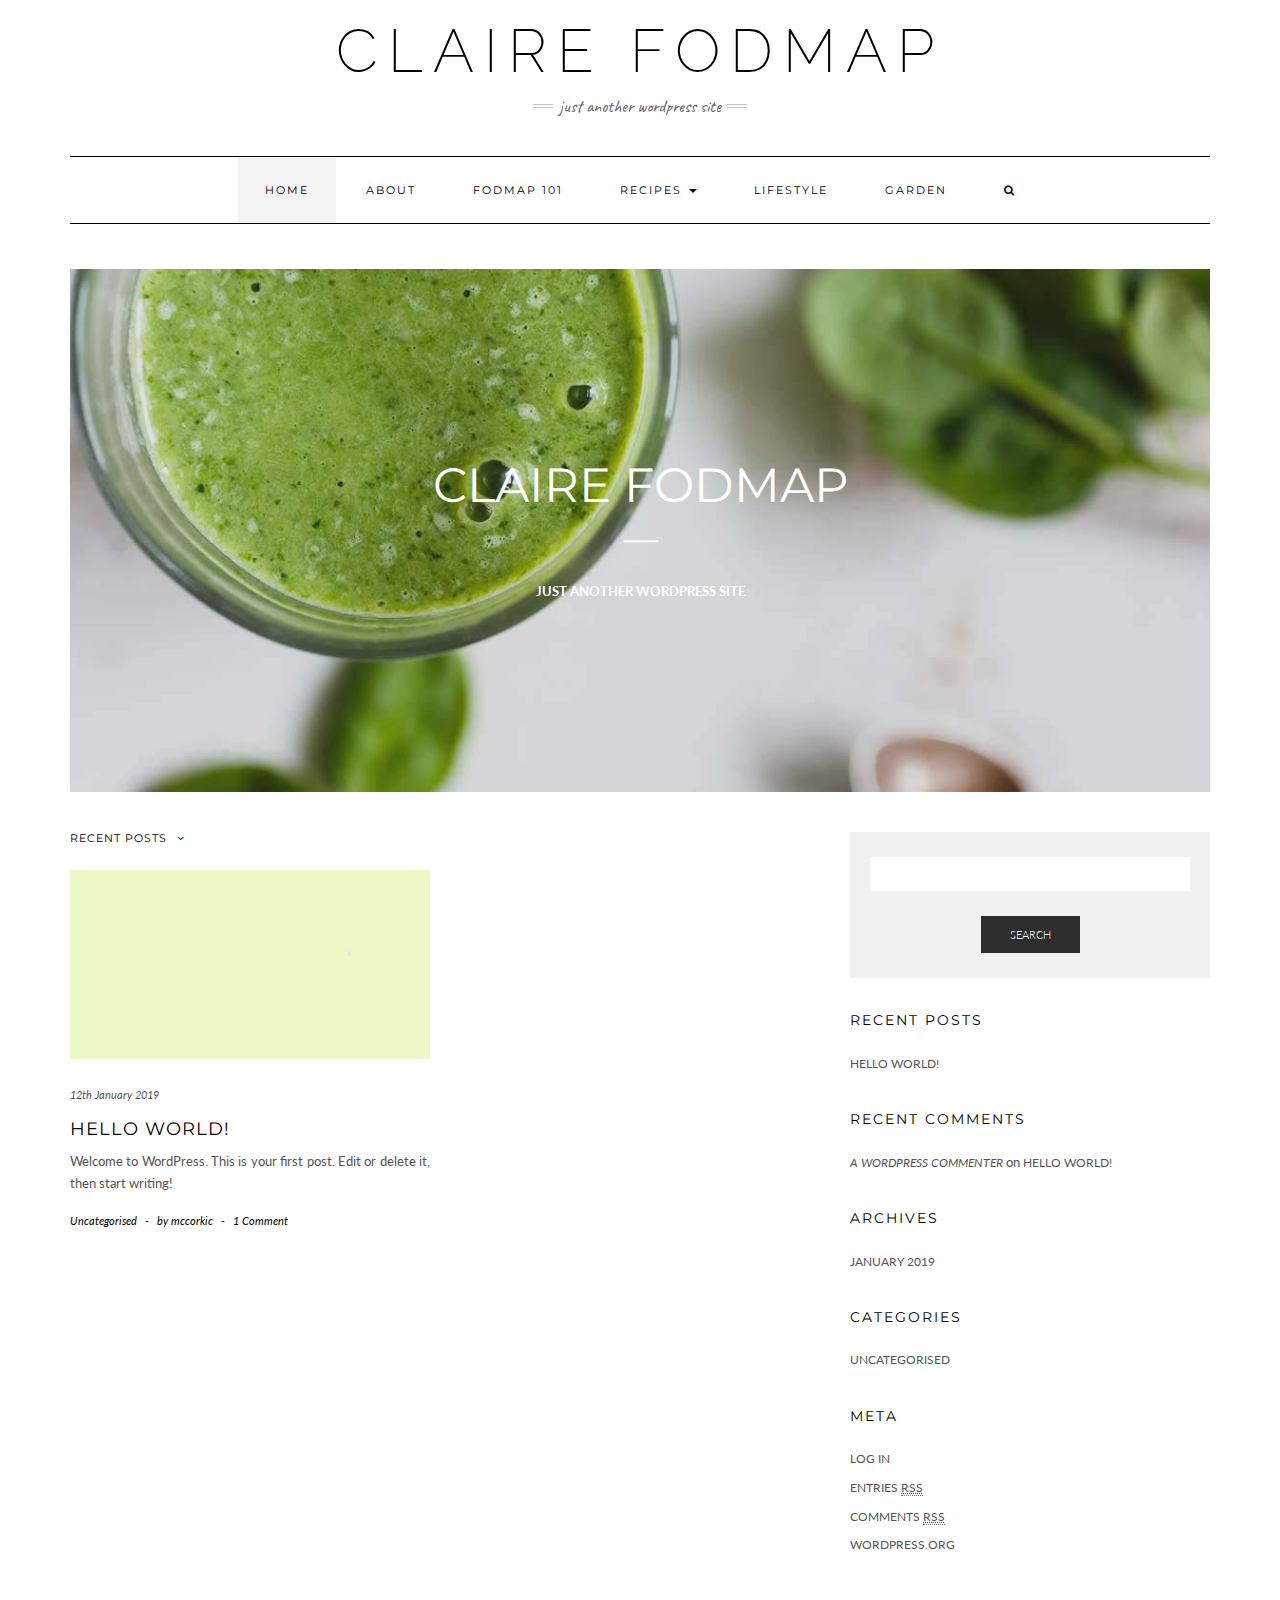
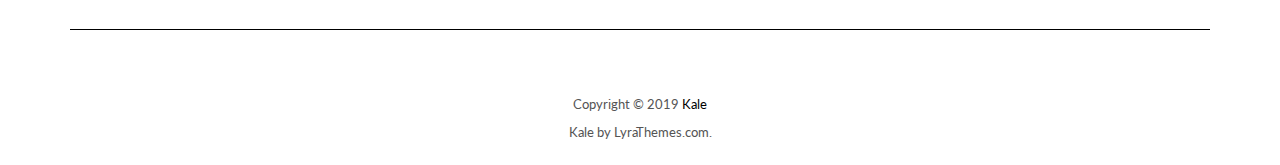
<file: index.html>
<!DOCTYPE html>
<html lang="en-GB"><head><meta charset="UTF-8"><meta http-equiv="X-UA-Compatible" content="IE=edge"><meta name="viewport" content="width=device-width, initial-scale=1"><title>Claire FODMAP &ndash; Just another WordPress site</title><link rel="dns-prefetch" href="//fonts.googleapis.com"><link rel="dns-prefetch" href="//s.w.org"><link href="https://fonts.gstatic.com" crossorigin rel="preconnect"><link rel="stylesheet" id="wp-block-library-css" href="wp-includes/css/dist/block-library/style.min.css" type="text/css" media="all"><link rel="stylesheet" id="kale-fonts-css" href="https://fonts.googleapis.com/css?family=Montserrat%3A400%2C700%7CLato%3A400%2C700%2C300%2C300italic%2C400italic%2C700italic%7CRaleway%3A200%7CCaveat&amp;subset=latin%2Clatin-ext" type="text/css" media="all"><link rel="stylesheet" id="bootstrap-css" href="wp-content/themes/kale/assets/css/bootstrap.min.css" type="text/css" media="all"><link rel="stylesheet" id="bootstrap-select-css" href="wp-content/themes/kale/assets/css/bootstrap-select.min.css" type="text/css" media="all"><link rel="stylesheet" id="smartmenus-bootstrap-css" href="wp-content/themes/kale/assets/css/jquery.smartmenus.bootstrap.css" type="text/css" media="all"><link rel="stylesheet" id="font-awesome-css" href="wp-content/themes/kale/assets/css/font-awesome.min.css" type="text/css" media="all"><link rel="stylesheet" id="owl-carousel-css" href="wp-content/themes/kale/assets/css/owl.carousel.css" type="text/css" media="all"><link rel="stylesheet" id="kale-style-css" href="wp-content/themes/kale/style.css" type="text/css" media="all"><link rel="stylesheet" id="recent-posts-widget-with-thumbnails-public-style-css" href="wp-content/plugins/recent-posts-widget-with-thumbnails/public.css" type="text/css" media="all"><script type="text/javascript" src="wp-includes/js/jquery/jquery.js"></script><script type="text/javascript" src="wp-includes/js/jquery/jquery-migrate.min.js"></script><style type="text/css">.recentcomments a{display:inline !important;padding:0 !important;margin:0 !important;}</style></head><body class="home blog">

<div class="main-wrapper">
    <div class="container">
        
        
        <div class="header">
        
                        
            <div class="header-row-1">
                <div class="row">
				
					
                    <div class="col-sm-6 header-row-1-left">
					                    </div>
					
					
                    
					<div class="col-sm-6 header-row-1-right">
										</div>
					
					
                </div>
            </div>
			<div class="header-row-1-toggle"><i class="fa fa-angle-down"></i></div>
            
                        
            
            <div class="header-row-2">
                <div class="logo">
                    					
												<h1 class="header-logo-text"><a href="">Claire FODMAP</a></h1>
											
                                    </div>
                                <div class="tagline"><p>Just another WordPress site</p></div>
                            </div>
            
            
            
            
            <div class="header-row-3">
                <nav class="navbar navbar-default"><div class="navbar-header">
                        <button type="button" class="navbar-toggle collapsed" data-toggle="collapse" data-target=".header-row-3 .navbar-collapse" aria-expanded="false">
                        <span class="sr-only">Toggle Navigation</span>
                        <span class="icon-bar"></span>
                        <span class="icon-bar"></span>
                        <span class="icon-bar"></span>
                        </button>
                    </div>
                    
                    <div class="navbar-collapse collapse"><ul id="menu-recipes" class="nav navbar-nav"><li id="menu-item-46" class="menu-item menu-item-type-custom menu-item-object-custom current-menu-item current_page_item menu-item-home menu-item-46 active"><a href="">Home</a></li>
<li id="menu-item-23" class="menu-item menu-item-type-post_type menu-item-object-page menu-item-23"><a href="about/index.html">About</a></li>
<li id="menu-item-28" class="menu-item menu-item-type-post_type menu-item-object-page menu-item-28"><a href="fodmap-101/index.html">FODMAP 101</a></li>
<li id="menu-item-25" class="menu-item menu-item-type-post_type menu-item-object-page menu-item-has-children menu-item-25 dropdown"><a href="#" data-toggle="dropdown" class="dropdown-toggle" aria-haspopup="true">Recipes <span class="caret"></span></a>
<ul role="menu" class=" dropdown-menu"><li id="menu-item-40" class="menu-item menu-item-type-post_type menu-item-object-page menu-item-40"><a href="breakfast/index.html">Breakfast</a></li>
	<li id="menu-item-41" class="menu-item menu-item-type-post_type menu-item-object-page menu-item-41"><a href="lunch/index.html">Lunch</a></li>
	<li id="menu-item-42" class="menu-item menu-item-type-post_type menu-item-object-page menu-item-42"><a href="dinner/index.html">Dinner</a></li>
	<li id="menu-item-43" class="menu-item menu-item-type-post_type menu-item-object-page menu-item-43"><a href="dessert/index.html">Dessert</a></li>
	<li id="menu-item-44" class="menu-item menu-item-type-post_type menu-item-object-page menu-item-44"><a href="baking/index.html">Baking</a></li>
</ul></li>
<li id="menu-item-26" class="menu-item menu-item-type-post_type menu-item-object-page menu-item-26"><a href="lifestyle/index.html">Lifestyle</a></li>
<li id="menu-item-27" class="menu-item menu-item-type-post_type menu-item-object-page menu-item-27"><a href="garden/index.html">Garden</a></li>
<li class="search">
        <a href="javascript:;" id="toggle-main_search" data-toggle="dropdown"><i class="fa fa-search"></i></a>
        <div class="dropdown-menu main_search">
            <form name="main_search" method="get" action="http://example.com/">
                <input type="text" name="s" class="form-control" placeholder="Type here"></form>
        </div>
    </li></ul></div>                    
                </nav></div>
            
            
            
        </div>
        
        



    <div class="frontpage-banner">
        
                    <img src="wp-content/themes/kale/sample/images/header.jpg" alt="Claire FODMAP"><div class="caption">
                                <h2><a href="#">Claire FODMAP</a></h2>
                                                                <p class="read-more">Just another WordPress site</p>
                            </div>
                
    </div>

        

<div class="blog-feed">

<div class="row two-columns">
    

<div class="main-column  col-md-8 ">
    
    <div class="blog-feed">
        <h2>Recent Posts</h2>
        
        <div class="blog-feed-posts">
        
        <div class="row" data-fluid=".entry-title"><div class="col-md-6"><div id="post-1" class="entry entry-small post-1 post type-post status-publish format-standard hentry category-uncategorised">
    
    <div class="entry-content">
        
        <div class="entry-thumb">
                        <a href="2019/01/12/hello-world/index.html"><img src="wp-content/themes/kale/sample/images/thumb4.jpg" alt="Hello world!" class="img-responsive"></a>
                    </div>
        
                <div class="entry-date date updated"><a href="2019/01/12/hello-world/index.html">12th January 2019</a></div>
                
                <h3 class="entry-title"><a href="2019/01/12/hello-world/index.html" title="Hello world!">Hello world!</a></h3>
                
                <div class="entry-summary"><p>Welcome to WordPress. This is your first post. Edit or delete it, then start writing!</p>
</div>
                
                <div class="entry-meta">
            <div class="entry-category"><a href="category/uncategorised/index.html" rel="category tag">Uncategorised</a></div><span class="sep"> - </span><div class="entry-author">by <span class="vcard author"><span class="fn">mccorkic</span></span></div><span class="sep"> - </span><div class="entry-comments"><a href="2019/01/12/hello-world/#comments">1 Comment</a></div>        </div>
                
    </div>
</div></div></div>        
        </div>
            </div>
    
</div>
    
<div class="sidebar sidebar-column  col-md-4 "> 
    <div class="sidebar-default sidebar-block sidebar-no-borders"><div id="search-2" class="default-widget widget widget_search"><form role="search" method="get" class="search-form" action="http://example.com/">
    <div class="form-group">
    	<input type="search" class="search-field form-control" value="" name="s"></div>
    <div class="form-actions">
    	<button type="submit" class="btn btn-default">Search</button>
    </div>
</form>

<span class="search-trigger"><i class="fa fa-search"></i></span>
</div>		<div id="recent-posts-2" class="default-widget widget widget_recent_entries">		<h3 class="widget-title"><span>Recent Posts</span></h3>		<ul><li>
					<a href="2019/01/12/hello-world/index.html">Hello world!</a>
									</li>
					</ul></div><div id="recent-comments-2" class="default-widget widget widget_recent_comments"><h3 class="widget-title"><span>Recent Comments</span></h3><ul id="recentcomments"><li class="recentcomments"><span class="comment-author-link"><a href="https://wordpress.org/" rel="external nofollow" class="url">A WordPress Commenter</a></span> on <a href="2019/01/12/hello-world/#comment-1">Hello world!</a></li></ul></div><div id="archives-2" class="default-widget widget widget_archive"><h3 class="widget-title"><span>Archives</span></h3>		<ul><li><a href="2019/01/index.html">January 2019</a></li>
		</ul></div><div id="categories-2" class="default-widget widget widget_categories"><h3 class="widget-title"><span>Categories</span></h3>		<ul><li class="cat-item cat-item-1"><a href="category/uncategorised/index.html">Uncategorised</a>
</li>
		</ul></div><div id="meta-2" class="default-widget widget widget_meta"><h3 class="widget-title"><span>Meta</span></h3>			<ul><li><a href="wp-login.php">Log in</a></li>
			<li><a href="feed/index.html">Entries <abbr title="Really Simple Syndication">RSS</abbr></a></li>
			<li><a href="comments/feed/index.html">Comments <abbr title="Really Simple Syndication">RSS</abbr></a></li>
			<li><a href="https://wordpress.org/" title="Powered by WordPress, state-of-the-art semantic personal publishing platform.">WordPress.org</a></li>			</ul></div></div></div>
</div>

<hr></div>


        
        


        
        
        <div class="footer">
            
                        
                                    <div class="footer-copyright">Copyright &copy; 2019 <a href="https://www.lyrathemes.com/kale/">Kale</a></div>
                        
            <div class="footer-copyright">
                <ul class="credit"><li><a href="https://www.lyrathemes.com/kale/">Kale</a> by LyraThemes.com.</li>
                </ul></div>
            
        </div>
        
        
    </div>
</div>

<script type="text/javascript" src="wp-content/themes/kale/assets/js/bootstrap.min.js"></script><script type="text/javascript" src="wp-content/themes/kale/assets/js/bootstrap-select.min.js"></script><script type="text/javascript" src="wp-content/themes/kale/assets/js/jquery.smartmenus.js"></script><script type="text/javascript" src="wp-content/themes/kale/assets/js/jquery.smartmenus.bootstrap.js"></script><script type="text/javascript" src="wp-content/themes/kale/assets/js/owl.carousel.min.js"></script><script type="text/javascript" src="wp-content/themes/kale/assets/js/kale.js"></script></body></html>
</file>
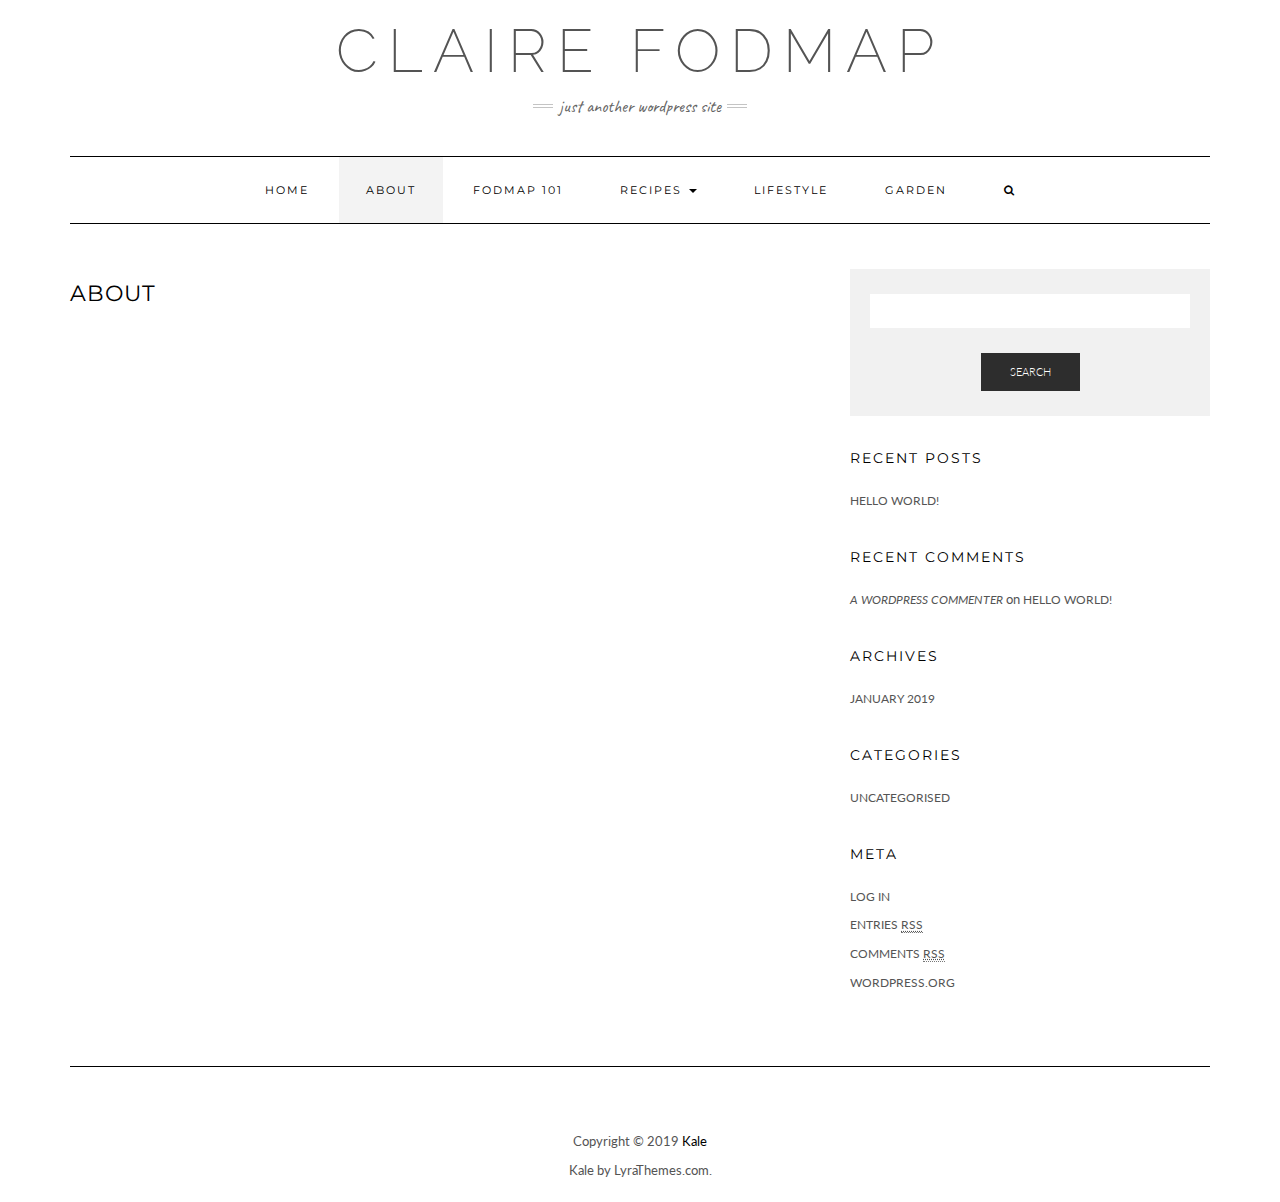
<file: about/index.html>
<!DOCTYPE html>
<html lang="en-GB"><head><meta charset="UTF-8"><meta http-equiv="X-UA-Compatible" content="IE=edge"><meta name="viewport" content="width=device-width, initial-scale=1"><title>About &ndash; Claire FODMAP</title><link rel="dns-prefetch" href="//fonts.googleapis.com"><link rel="dns-prefetch" href="//s.w.org"><link href="https://fonts.gstatic.com" crossorigin rel="preconnect"><link rel="stylesheet" id="wp-block-library-css" href="../wp-includes/css/dist/block-library/style.min.css" type="text/css" media="all"><link rel="stylesheet" id="kale-fonts-css" href="https://fonts.googleapis.com/css?family=Montserrat%3A400%2C700%7CLato%3A400%2C700%2C300%2C300italic%2C400italic%2C700italic%7CRaleway%3A200%7CCaveat&amp;subset=latin%2Clatin-ext" type="text/css" media="all"><link rel="stylesheet" id="bootstrap-css" href="../wp-content/themes/kale/assets/css/bootstrap.min.css" type="text/css" media="all"><link rel="stylesheet" id="bootstrap-select-css" href="../wp-content/themes/kale/assets/css/bootstrap-select.min.css" type="text/css" media="all"><link rel="stylesheet" id="smartmenus-bootstrap-css" href="../wp-content/themes/kale/assets/css/jquery.smartmenus.bootstrap.css" type="text/css" media="all"><link rel="stylesheet" id="font-awesome-css" href="../wp-content/themes/kale/assets/css/font-awesome.min.css" type="text/css" media="all"><link rel="stylesheet" id="owl-carousel-css" href="../wp-content/themes/kale/assets/css/owl.carousel.css" type="text/css" media="all"><link rel="stylesheet" id="kale-style-css" href="../wp-content/themes/kale/style.css" type="text/css" media="all"><link rel="stylesheet" id="recent-posts-widget-with-thumbnails-public-style-css" href="../wp-content/plugins/recent-posts-widget-with-thumbnails/public.css" type="text/css" media="all"><script type="text/javascript" src="../wp-includes/js/jquery/jquery.js"></script><script type="text/javascript" src="../wp-includes/js/jquery/jquery-migrate.min.js"></script><style type="text/css">.recentcomments a{display:inline !important;padding:0 !important;margin:0 !important;}</style></head><body class="page-template-default page page-id-10">

<div class="main-wrapper">
    <div class="container">
        
        
        <div class="header">
        
                        
            <div class="header-row-1">
                <div class="row">
				
					
                    <div class="col-sm-6 header-row-1-left">
					                    </div>
					
					
                    
					<div class="col-sm-6 header-row-1-right">
										</div>
					
					
                </div>
            </div>
			<div class="header-row-1-toggle"><i class="fa fa-angle-down"></i></div>
            
                        
            
            <div class="header-row-2">
                <div class="logo">
                    					
												<div class="header-logo-text"><a href="../index.html">Claire FODMAP</a></div>
											
                                    </div>
                                <div class="tagline"><p>Just another WordPress site</p></div>
                            </div>
            
            
            
            
            <div class="header-row-3">
                <nav class="navbar navbar-default"><div class="navbar-header">
                        <button type="button" class="navbar-toggle collapsed" data-toggle="collapse" data-target=".header-row-3 .navbar-collapse" aria-expanded="false">
                        <span class="sr-only">Toggle Navigation</span>
                        <span class="icon-bar"></span>
                        <span class="icon-bar"></span>
                        <span class="icon-bar"></span>
                        </button>
                    </div>
                    
                    <div class="navbar-collapse collapse"><ul id="menu-recipes" class="nav navbar-nav"><li id="menu-item-46" class="menu-item menu-item-type-custom menu-item-object-custom menu-item-home menu-item-46"><a href="../index.html">Home</a></li>
<li id="menu-item-23" class="menu-item menu-item-type-post_type menu-item-object-page current-menu-item page_item page-item-10 current_page_item menu-item-23 active"><a href="../about/index.html">About</a></li>
<li id="menu-item-28" class="menu-item menu-item-type-post_type menu-item-object-page menu-item-28"><a href="../fodmap-101/index.html">FODMAP 101</a></li>
<li id="menu-item-25" class="menu-item menu-item-type-post_type menu-item-object-page menu-item-has-children menu-item-25 dropdown"><a href="#" data-toggle="dropdown" class="dropdown-toggle" aria-haspopup="true">Recipes <span class="caret"></span></a>
<ul role="menu" class=" dropdown-menu"><li id="menu-item-40" class="menu-item menu-item-type-post_type menu-item-object-page menu-item-40"><a href="../breakfast/index.html">Breakfast</a></li>
	<li id="menu-item-41" class="menu-item menu-item-type-post_type menu-item-object-page menu-item-41"><a href="../lunch/index.html">Lunch</a></li>
	<li id="menu-item-42" class="menu-item menu-item-type-post_type menu-item-object-page menu-item-42"><a href="../dinner/index.html">Dinner</a></li>
	<li id="menu-item-43" class="menu-item menu-item-type-post_type menu-item-object-page menu-item-43"><a href="../dessert/index.html">Dessert</a></li>
	<li id="menu-item-44" class="menu-item menu-item-type-post_type menu-item-object-page menu-item-44"><a href="../baking/index.html">Baking</a></li>
</ul></li>
<li id="menu-item-26" class="menu-item menu-item-type-post_type menu-item-object-page menu-item-26"><a href="../lifestyle/index.html">Lifestyle</a></li>
<li id="menu-item-27" class="menu-item menu-item-type-post_type menu-item-object-page menu-item-27"><a href="../garden/index.html">Garden</a></li>
<li class="search">
        <a href="javascript:;" id="toggle-main_search" data-toggle="dropdown"><i class="fa fa-search"></i></a>
        <div class="dropdown-menu main_search">
            <form name="main_search" method="get" action="http://example.com/">
                <input type="text" name="s" class="form-control" placeholder="Type here"></form>
        </div>
    </li></ul></div>                    
                </nav></div>
            
            
            
        </div>
        
        
        




<div class="row two-columns">
    
        <div class="main-column  col-md-8 ">
            
        
        <div id="page-10" class="entry entry-page post-10 page type-page status-publish">
        
                        
            
                                                <h1 class="entry-title">About</h1>
                                    
            <div class="page-content"></div>
            
        </div>
        
        
        
          
          
        
    </div>
    

    
<div class="sidebar sidebar-column  col-md-4 "> 
    <div class="sidebar-default sidebar-block sidebar-no-borders"><div id="search-2" class="default-widget widget widget_search"><form role="search" method="get" class="search-form" action="http://example.com/">
    <div class="form-group">
    	<input type="search" class="search-field form-control" value="" name="s"></div>
    <div class="form-actions">
    	<button type="submit" class="btn btn-default">Search</button>
    </div>
</form>

<span class="search-trigger"><i class="fa fa-search"></i></span>
</div>		<div id="recent-posts-2" class="default-widget widget widget_recent_entries">		<h3 class="widget-title"><span>Recent Posts</span></h3>		<ul><li>
					<a href="../2019/01/12/hello-world/index.html">Hello world!</a>
									</li>
					</ul></div><div id="recent-comments-2" class="default-widget widget widget_recent_comments"><h3 class="widget-title"><span>Recent Comments</span></h3><ul id="recentcomments"><li class="recentcomments"><span class="comment-author-link"><a href="https://wordpress.org/" rel="external nofollow" class="url">A WordPress Commenter</a></span> on <a href="../2019/01/12/hello-world/#comment-1">Hello world!</a></li></ul></div><div id="archives-2" class="default-widget widget widget_archive"><h3 class="widget-title"><span>Archives</span></h3>		<ul><li><a href="../2019/01/index.html">January 2019</a></li>
		</ul></div><div id="categories-2" class="default-widget widget widget_categories"><h3 class="widget-title"><span>Categories</span></h3>		<ul><li class="cat-item cat-item-1"><a href="../category/uncategorised/index.html">Uncategorised</a>
</li>
		</ul></div><div id="meta-2" class="default-widget widget widget_meta"><h3 class="widget-title"><span>Meta</span></h3>			<ul><li><a href="../wp-login.php">Log in</a></li>
			<li><a href="../feed/index.html">Entries <abbr title="Really Simple Syndication">RSS</abbr></a></li>
			<li><a href="../comments/feed/index.html">Comments <abbr title="Really Simple Syndication">RSS</abbr></a></li>
			<li><a href="https://wordpress.org/" title="Powered by WordPress, state-of-the-art semantic personal publishing platform.">WordPress.org</a></li>			</ul></div></div></div>

</div>


<hr><div class="footer">
            
                        
                                    <div class="footer-copyright">Copyright &copy; 2019 <a href="https://www.lyrathemes.com/kale/">Kale</a></div>
                        
            <div class="footer-copyright">
                <ul class="credit"><li><a href="https://www.lyrathemes.com/kale/">Kale</a> by LyraThemes.com.</li>
                </ul></div>
            
        </div>
        
        
    </div>
</div>

<script type="text/javascript" src="../wp-content/themes/kale/assets/js/bootstrap.min.js"></script><script type="text/javascript" src="../wp-content/themes/kale/assets/js/bootstrap-select.min.js"></script><script type="text/javascript" src="../wp-content/themes/kale/assets/js/jquery.smartmenus.js"></script><script type="text/javascript" src="../wp-content/themes/kale/assets/js/jquery.smartmenus.bootstrap.js"></script><script type="text/javascript" src="../wp-content/themes/kale/assets/js/owl.carousel.min.js"></script><script type="text/javascript" src="../wp-content/themes/kale/assets/js/kale.js"></script></body></html>
</file>
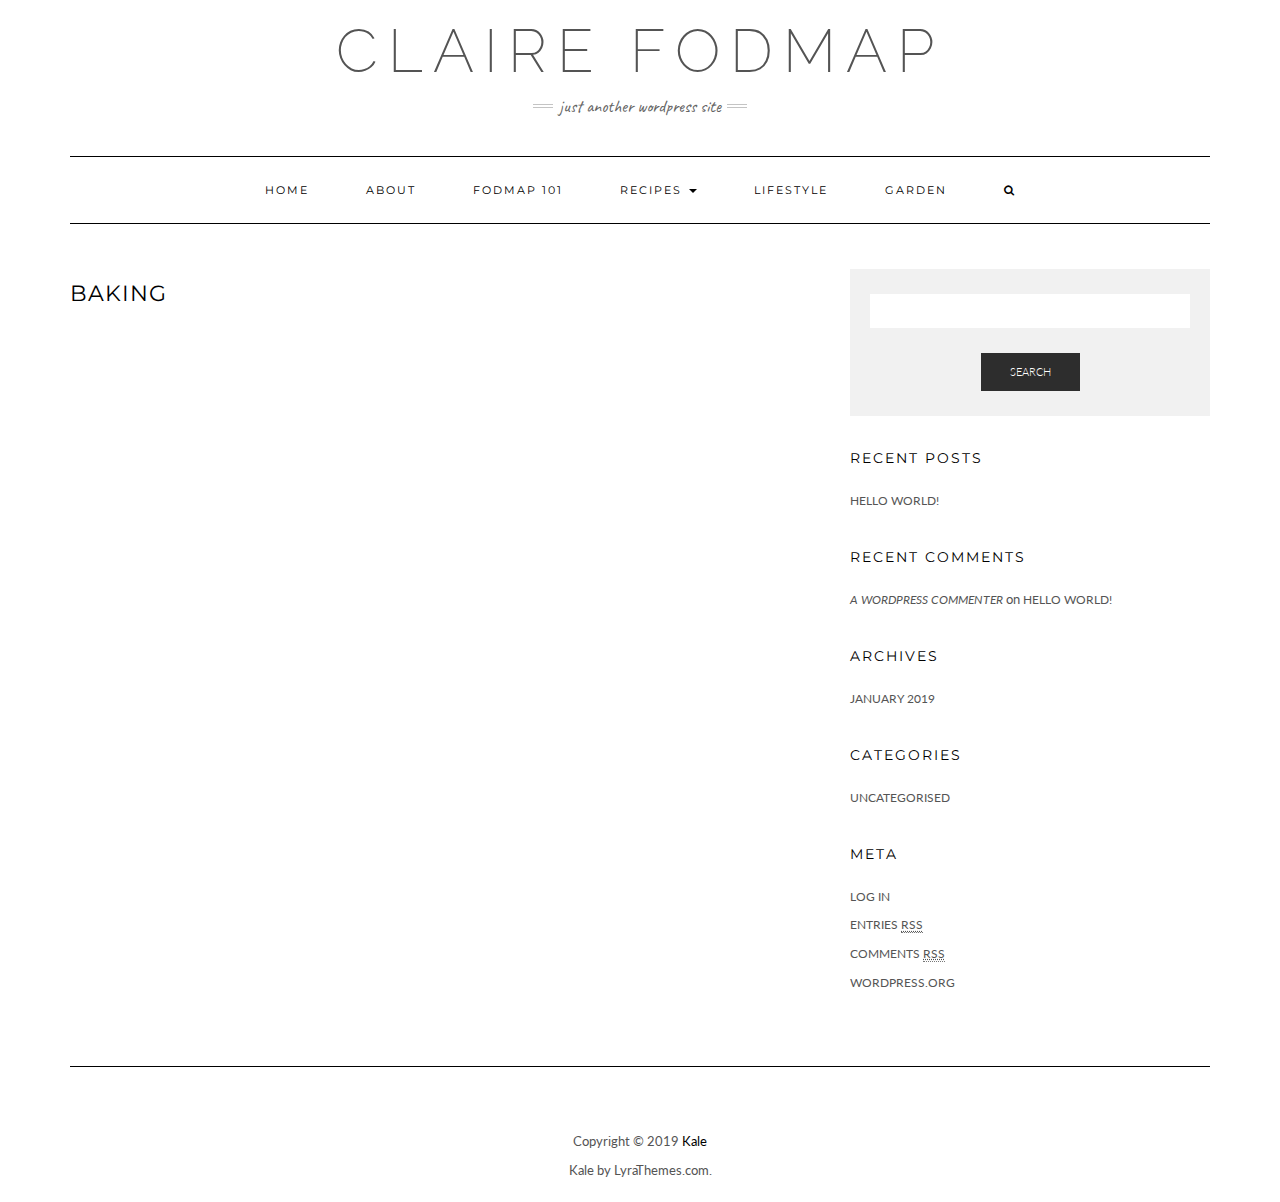
<file: baking/index.html>
<!DOCTYPE html>
<html lang="en-GB"><head><meta charset="UTF-8"><meta http-equiv="X-UA-Compatible" content="IE=edge"><meta name="viewport" content="width=device-width, initial-scale=1"><title>Baking &ndash; Claire FODMAP</title><link rel="dns-prefetch" href="//fonts.googleapis.com"><link rel="dns-prefetch" href="//s.w.org"><link href="https://fonts.gstatic.com" crossorigin rel="preconnect"><link rel="stylesheet" id="wp-block-library-css" href="../wp-includes/css/dist/block-library/style.min.css" type="text/css" media="all"><link rel="stylesheet" id="kale-fonts-css" href="https://fonts.googleapis.com/css?family=Montserrat%3A400%2C700%7CLato%3A400%2C700%2C300%2C300italic%2C400italic%2C700italic%7CRaleway%3A200%7CCaveat&amp;subset=latin%2Clatin-ext" type="text/css" media="all"><link rel="stylesheet" id="bootstrap-css" href="../wp-content/themes/kale/assets/css/bootstrap.min.css" type="text/css" media="all"><link rel="stylesheet" id="bootstrap-select-css" href="../wp-content/themes/kale/assets/css/bootstrap-select.min.css" type="text/css" media="all"><link rel="stylesheet" id="smartmenus-bootstrap-css" href="../wp-content/themes/kale/assets/css/jquery.smartmenus.bootstrap.css" type="text/css" media="all"><link rel="stylesheet" id="font-awesome-css" href="../wp-content/themes/kale/assets/css/font-awesome.min.css" type="text/css" media="all"><link rel="stylesheet" id="owl-carousel-css" href="../wp-content/themes/kale/assets/css/owl.carousel.css" type="text/css" media="all"><link rel="stylesheet" id="kale-style-css" href="../wp-content/themes/kale/style.css" type="text/css" media="all"><link rel="stylesheet" id="recent-posts-widget-with-thumbnails-public-style-css" href="../wp-content/plugins/recent-posts-widget-with-thumbnails/public.css" type="text/css" media="all"><script type="text/javascript" src="../wp-includes/js/jquery/jquery.js"></script><script type="text/javascript" src="../wp-includes/js/jquery/jquery-migrate.min.js"></script><style type="text/css">.recentcomments a{display:inline !important;padding:0 !important;margin:0 !important;}</style></head><body class="page-template-default page page-id-34">

<div class="main-wrapper">
    <div class="container">
        
        
        <div class="header">
        
                        
            <div class="header-row-1">
                <div class="row">
				
					
                    <div class="col-sm-6 header-row-1-left">
					                    </div>
					
					
                    
					<div class="col-sm-6 header-row-1-right">
										</div>
					
					
                </div>
            </div>
			<div class="header-row-1-toggle"><i class="fa fa-angle-down"></i></div>
            
                        
            
            <div class="header-row-2">
                <div class="logo">
                    					
												<div class="header-logo-text"><a href="../index.html">Claire FODMAP</a></div>
											
                                    </div>
                                <div class="tagline"><p>Just another WordPress site</p></div>
                            </div>
            
            
            
            
            <div class="header-row-3">
                <nav class="navbar navbar-default"><div class="navbar-header">
                        <button type="button" class="navbar-toggle collapsed" data-toggle="collapse" data-target=".header-row-3 .navbar-collapse" aria-expanded="false">
                        <span class="sr-only">Toggle Navigation</span>
                        <span class="icon-bar"></span>
                        <span class="icon-bar"></span>
                        <span class="icon-bar"></span>
                        </button>
                    </div>
                    
                    <div class="navbar-collapse collapse"><ul id="menu-recipes" class="nav navbar-nav"><li id="menu-item-46" class="menu-item menu-item-type-custom menu-item-object-custom menu-item-home menu-item-46"><a href="../index.html">Home</a></li>
<li id="menu-item-23" class="menu-item menu-item-type-post_type menu-item-object-page menu-item-23"><a href="../about/index.html">About</a></li>
<li id="menu-item-28" class="menu-item menu-item-type-post_type menu-item-object-page menu-item-28"><a href="../fodmap-101/index.html">FODMAP 101</a></li>
<li id="menu-item-25" class="menu-item menu-item-type-post_type menu-item-object-page current-menu-ancestor current-menu-parent current_page_parent current_page_ancestor menu-item-has-children menu-item-25 dropdown"><a href="#" data-toggle="dropdown" class="dropdown-toggle" aria-haspopup="true">Recipes <span class="caret"></span></a>
<ul role="menu" class=" dropdown-menu"><li id="menu-item-40" class="menu-item menu-item-type-post_type menu-item-object-page menu-item-40"><a href="../breakfast/index.html">Breakfast</a></li>
	<li id="menu-item-41" class="menu-item menu-item-type-post_type menu-item-object-page menu-item-41"><a href="../lunch/index.html">Lunch</a></li>
	<li id="menu-item-42" class="menu-item menu-item-type-post_type menu-item-object-page menu-item-42"><a href="../dinner/index.html">Dinner</a></li>
	<li id="menu-item-43" class="menu-item menu-item-type-post_type menu-item-object-page menu-item-43"><a href="../dessert/index.html">Dessert</a></li>
	<li id="menu-item-44" class="menu-item menu-item-type-post_type menu-item-object-page current-menu-item page_item page-item-34 current_page_item menu-item-44 active"><a href="../baking/index.html">Baking</a></li>
</ul></li>
<li id="menu-item-26" class="menu-item menu-item-type-post_type menu-item-object-page menu-item-26"><a href="../lifestyle/index.html">Lifestyle</a></li>
<li id="menu-item-27" class="menu-item menu-item-type-post_type menu-item-object-page menu-item-27"><a href="../garden/index.html">Garden</a></li>
<li class="search">
        <a href="javascript:;" id="toggle-main_search" data-toggle="dropdown"><i class="fa fa-search"></i></a>
        <div class="dropdown-menu main_search">
            <form name="main_search" method="get" action="http://example.com/">
                <input type="text" name="s" class="form-control" placeholder="Type here"></form>
        </div>
    </li></ul></div>                    
                </nav></div>
            
            
            
        </div>
        
        
        




<div class="row two-columns">
    
        <div class="main-column  col-md-8 ">
            
        
        <div id="page-34" class="entry entry-page post-34 page type-page status-publish">
        
                        
            
                                                <h1 class="entry-title">Baking</h1>
                                    
            <div class="page-content"></div>
            
        </div>
        
        
        
          
          
        
    </div>
    

    
<div class="sidebar sidebar-column  col-md-4 "> 
    <div class="sidebar-default sidebar-block sidebar-no-borders"><div id="search-2" class="default-widget widget widget_search"><form role="search" method="get" class="search-form" action="http://example.com/">
    <div class="form-group">
    	<input type="search" class="search-field form-control" value="" name="s"></div>
    <div class="form-actions">
    	<button type="submit" class="btn btn-default">Search</button>
    </div>
</form>

<span class="search-trigger"><i class="fa fa-search"></i></span>
</div>		<div id="recent-posts-2" class="default-widget widget widget_recent_entries">		<h3 class="widget-title"><span>Recent Posts</span></h3>		<ul><li>
					<a href="../2019/01/12/hello-world/index.html">Hello world!</a>
									</li>
					</ul></div><div id="recent-comments-2" class="default-widget widget widget_recent_comments"><h3 class="widget-title"><span>Recent Comments</span></h3><ul id="recentcomments"><li class="recentcomments"><span class="comment-author-link"><a href="https://wordpress.org/" rel="external nofollow" class="url">A WordPress Commenter</a></span> on <a href="../2019/01/12/hello-world/#comment-1">Hello world!</a></li></ul></div><div id="archives-2" class="default-widget widget widget_archive"><h3 class="widget-title"><span>Archives</span></h3>		<ul><li><a href="../2019/01/index.html">January 2019</a></li>
		</ul></div><div id="categories-2" class="default-widget widget widget_categories"><h3 class="widget-title"><span>Categories</span></h3>		<ul><li class="cat-item cat-item-1"><a href="../category/uncategorised/index.html">Uncategorised</a>
</li>
		</ul></div><div id="meta-2" class="default-widget widget widget_meta"><h3 class="widget-title"><span>Meta</span></h3>			<ul><li><a href="../wp-login.php">Log in</a></li>
			<li><a href="../feed/index.html">Entries <abbr title="Really Simple Syndication">RSS</abbr></a></li>
			<li><a href="../comments/feed/index.html">Comments <abbr title="Really Simple Syndication">RSS</abbr></a></li>
			<li><a href="https://wordpress.org/" title="Powered by WordPress, state-of-the-art semantic personal publishing platform.">WordPress.org</a></li>			</ul></div></div></div>

</div>


<hr><div class="footer">
            
                        
                                    <div class="footer-copyright">Copyright &copy; 2019 <a href="https://www.lyrathemes.com/kale/">Kale</a></div>
                        
            <div class="footer-copyright">
                <ul class="credit"><li><a href="https://www.lyrathemes.com/kale/">Kale</a> by LyraThemes.com.</li>
                </ul></div>
            
        </div>
        
        
    </div>
</div>

<script type="text/javascript" src="../wp-content/themes/kale/assets/js/bootstrap.min.js"></script><script type="text/javascript" src="../wp-content/themes/kale/assets/js/bootstrap-select.min.js"></script><script type="text/javascript" src="../wp-content/themes/kale/assets/js/jquery.smartmenus.js"></script><script type="text/javascript" src="../wp-content/themes/kale/assets/js/jquery.smartmenus.bootstrap.js"></script><script type="text/javascript" src="../wp-content/themes/kale/assets/js/owl.carousel.min.js"></script><script type="text/javascript" src="../wp-content/themes/kale/assets/js/kale.js"></script></body></html>
</file>
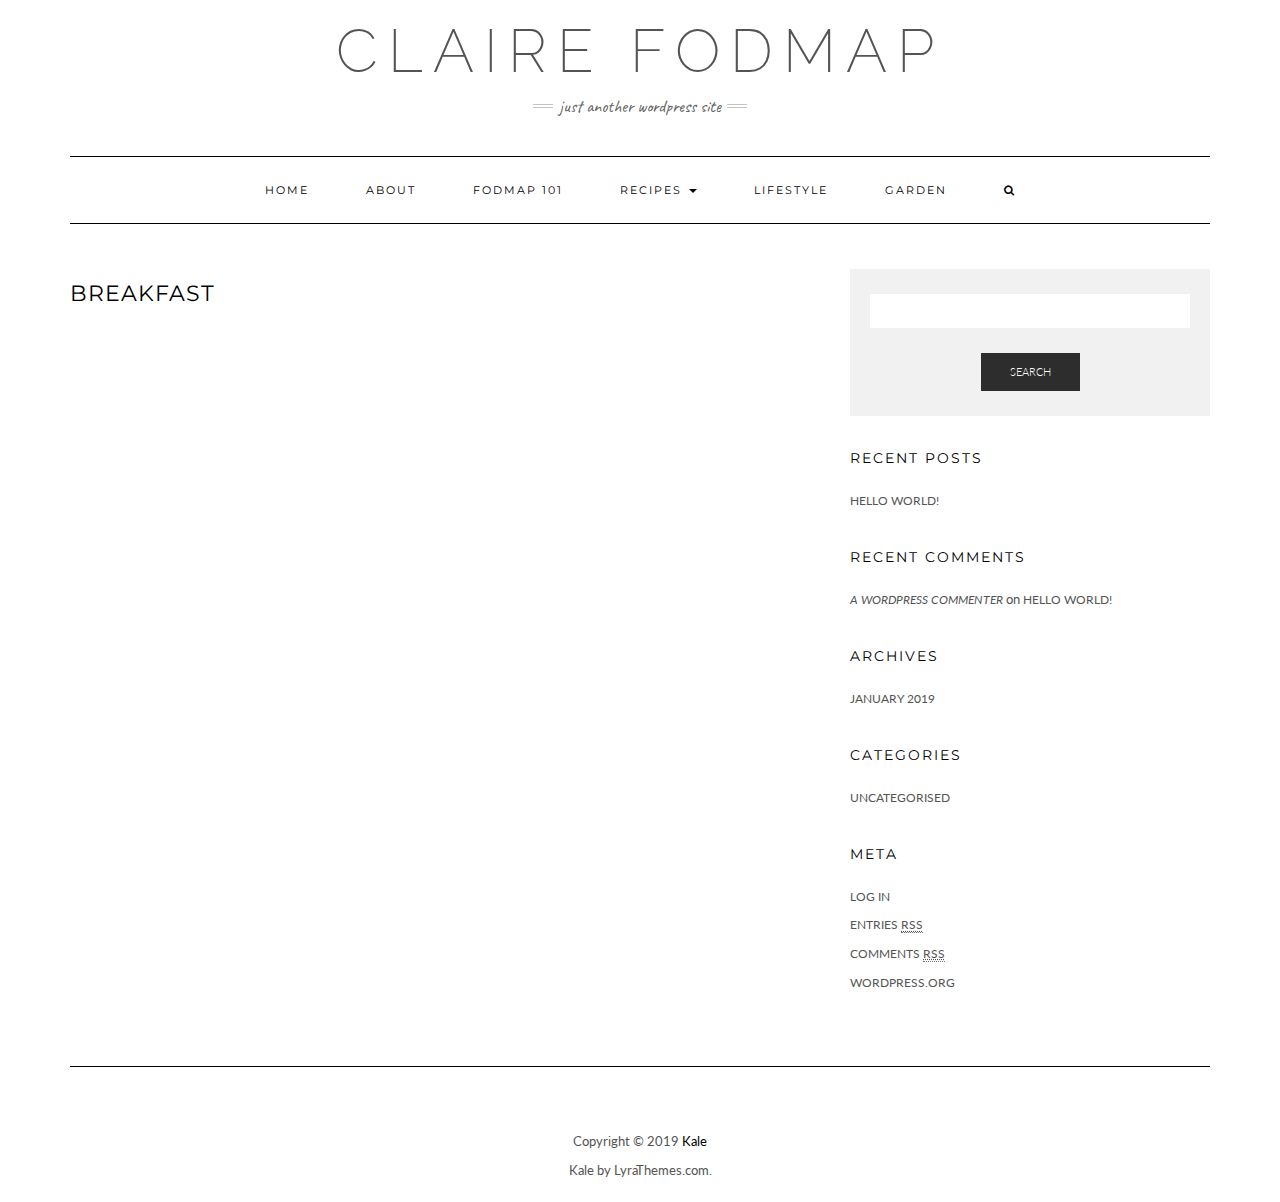
<file: breakfast/index.html>
<!DOCTYPE html>
<html lang="en-GB"><head><meta charset="UTF-8"><meta http-equiv="X-UA-Compatible" content="IE=edge"><meta name="viewport" content="width=device-width, initial-scale=1"><title>Breakfast &ndash; Claire FODMAP</title><link rel="dns-prefetch" href="//fonts.googleapis.com"><link rel="dns-prefetch" href="//s.w.org"><link href="https://fonts.gstatic.com" crossorigin rel="preconnect"><link rel="stylesheet" id="wp-block-library-css" href="../wp-includes/css/dist/block-library/style.min.css" type="text/css" media="all"><link rel="stylesheet" id="kale-fonts-css" href="https://fonts.googleapis.com/css?family=Montserrat%3A400%2C700%7CLato%3A400%2C700%2C300%2C300italic%2C400italic%2C700italic%7CRaleway%3A200%7CCaveat&amp;subset=latin%2Clatin-ext" type="text/css" media="all"><link rel="stylesheet" id="bootstrap-css" href="../wp-content/themes/kale/assets/css/bootstrap.min.css" type="text/css" media="all"><link rel="stylesheet" id="bootstrap-select-css" href="../wp-content/themes/kale/assets/css/bootstrap-select.min.css" type="text/css" media="all"><link rel="stylesheet" id="smartmenus-bootstrap-css" href="../wp-content/themes/kale/assets/css/jquery.smartmenus.bootstrap.css" type="text/css" media="all"><link rel="stylesheet" id="font-awesome-css" href="../wp-content/themes/kale/assets/css/font-awesome.min.css" type="text/css" media="all"><link rel="stylesheet" id="owl-carousel-css" href="../wp-content/themes/kale/assets/css/owl.carousel.css" type="text/css" media="all"><link rel="stylesheet" id="kale-style-css" href="../wp-content/themes/kale/style.css" type="text/css" media="all"><link rel="stylesheet" id="recent-posts-widget-with-thumbnails-public-style-css" href="../wp-content/plugins/recent-posts-widget-with-thumbnails/public.css" type="text/css" media="all"><script type="text/javascript" src="../wp-includes/js/jquery/jquery.js"></script><script type="text/javascript" src="../wp-includes/js/jquery/jquery-migrate.min.js"></script><style type="text/css">.recentcomments a{display:inline !important;padding:0 !important;margin:0 !important;}</style></head><body class="page-template-default page page-id-30">

<div class="main-wrapper">
    <div class="container">
        
        
        <div class="header">
        
                        
            <div class="header-row-1">
                <div class="row">
				
					
                    <div class="col-sm-6 header-row-1-left">
					                    </div>
					
					
                    
					<div class="col-sm-6 header-row-1-right">
										</div>
					
					
                </div>
            </div>
			<div class="header-row-1-toggle"><i class="fa fa-angle-down"></i></div>
            
                        
            
            <div class="header-row-2">
                <div class="logo">
                    					
												<div class="header-logo-text"><a href="../index.html">Claire FODMAP</a></div>
											
                                    </div>
                                <div class="tagline"><p>Just another WordPress site</p></div>
                            </div>
            
            
            
            
            <div class="header-row-3">
                <nav class="navbar navbar-default"><div class="navbar-header">
                        <button type="button" class="navbar-toggle collapsed" data-toggle="collapse" data-target=".header-row-3 .navbar-collapse" aria-expanded="false">
                        <span class="sr-only">Toggle Navigation</span>
                        <span class="icon-bar"></span>
                        <span class="icon-bar"></span>
                        <span class="icon-bar"></span>
                        </button>
                    </div>
                    
                    <div class="navbar-collapse collapse"><ul id="menu-recipes" class="nav navbar-nav"><li id="menu-item-46" class="menu-item menu-item-type-custom menu-item-object-custom menu-item-home menu-item-46"><a href="../index.html">Home</a></li>
<li id="menu-item-23" class="menu-item menu-item-type-post_type menu-item-object-page menu-item-23"><a href="../about/index.html">About</a></li>
<li id="menu-item-28" class="menu-item menu-item-type-post_type menu-item-object-page menu-item-28"><a href="../fodmap-101/index.html">FODMAP 101</a></li>
<li id="menu-item-25" class="menu-item menu-item-type-post_type menu-item-object-page current-menu-ancestor current-menu-parent current_page_parent current_page_ancestor menu-item-has-children menu-item-25 dropdown"><a href="#" data-toggle="dropdown" class="dropdown-toggle" aria-haspopup="true">Recipes <span class="caret"></span></a>
<ul role="menu" class=" dropdown-menu"><li id="menu-item-40" class="menu-item menu-item-type-post_type menu-item-object-page current-menu-item page_item page-item-30 current_page_item menu-item-40 active"><a href="../breakfast/index.html">Breakfast</a></li>
	<li id="menu-item-41" class="menu-item menu-item-type-post_type menu-item-object-page menu-item-41"><a href="../lunch/index.html">Lunch</a></li>
	<li id="menu-item-42" class="menu-item menu-item-type-post_type menu-item-object-page menu-item-42"><a href="../dinner/index.html">Dinner</a></li>
	<li id="menu-item-43" class="menu-item menu-item-type-post_type menu-item-object-page menu-item-43"><a href="../dessert/index.html">Dessert</a></li>
	<li id="menu-item-44" class="menu-item menu-item-type-post_type menu-item-object-page menu-item-44"><a href="../baking/index.html">Baking</a></li>
</ul></li>
<li id="menu-item-26" class="menu-item menu-item-type-post_type menu-item-object-page menu-item-26"><a href="../lifestyle/index.html">Lifestyle</a></li>
<li id="menu-item-27" class="menu-item menu-item-type-post_type menu-item-object-page menu-item-27"><a href="../garden/index.html">Garden</a></li>
<li class="search">
        <a href="javascript:;" id="toggle-main_search" data-toggle="dropdown"><i class="fa fa-search"></i></a>
        <div class="dropdown-menu main_search">
            <form name="main_search" method="get" action="http://example.com/">
                <input type="text" name="s" class="form-control" placeholder="Type here"></form>
        </div>
    </li></ul></div>                    
                </nav></div>
            
            
            
        </div>
        
        
        




<div class="row two-columns">
    
        <div class="main-column  col-md-8 ">
            
        
        <div id="page-30" class="entry entry-page post-30 page type-page status-publish">
        
                        
            
                                                <h1 class="entry-title">Breakfast</h1>
                                    
            <div class="page-content"></div>
            
        </div>
        
        
        
          
          
        
    </div>
    

    
<div class="sidebar sidebar-column  col-md-4 "> 
    <div class="sidebar-default sidebar-block sidebar-no-borders"><div id="search-2" class="default-widget widget widget_search"><form role="search" method="get" class="search-form" action="http://example.com/">
    <div class="form-group">
    	<input type="search" class="search-field form-control" value="" name="s"></div>
    <div class="form-actions">
    	<button type="submit" class="btn btn-default">Search</button>
    </div>
</form>

<span class="search-trigger"><i class="fa fa-search"></i></span>
</div>		<div id="recent-posts-2" class="default-widget widget widget_recent_entries">		<h3 class="widget-title"><span>Recent Posts</span></h3>		<ul><li>
					<a href="../2019/01/12/hello-world/index.html">Hello world!</a>
									</li>
					</ul></div><div id="recent-comments-2" class="default-widget widget widget_recent_comments"><h3 class="widget-title"><span>Recent Comments</span></h3><ul id="recentcomments"><li class="recentcomments"><span class="comment-author-link"><a href="https://wordpress.org/" rel="external nofollow" class="url">A WordPress Commenter</a></span> on <a href="../2019/01/12/hello-world/#comment-1">Hello world!</a></li></ul></div><div id="archives-2" class="default-widget widget widget_archive"><h3 class="widget-title"><span>Archives</span></h3>		<ul><li><a href="../2019/01/index.html">January 2019</a></li>
		</ul></div><div id="categories-2" class="default-widget widget widget_categories"><h3 class="widget-title"><span>Categories</span></h3>		<ul><li class="cat-item cat-item-1"><a href="../category/uncategorised/index.html">Uncategorised</a>
</li>
		</ul></div><div id="meta-2" class="default-widget widget widget_meta"><h3 class="widget-title"><span>Meta</span></h3>			<ul><li><a href="../wp-login.php">Log in</a></li>
			<li><a href="../feed/index.html">Entries <abbr title="Really Simple Syndication">RSS</abbr></a></li>
			<li><a href="../comments/feed/index.html">Comments <abbr title="Really Simple Syndication">RSS</abbr></a></li>
			<li><a href="https://wordpress.org/" title="Powered by WordPress, state-of-the-art semantic personal publishing platform.">WordPress.org</a></li>			</ul></div></div></div>

</div>


<hr><div class="footer">
            
                        
                                    <div class="footer-copyright">Copyright &copy; 2019 <a href="https://www.lyrathemes.com/kale/">Kale</a></div>
                        
            <div class="footer-copyright">
                <ul class="credit"><li><a href="https://www.lyrathemes.com/kale/">Kale</a> by LyraThemes.com.</li>
                </ul></div>
            
        </div>
        
        
    </div>
</div>

<script type="text/javascript" src="../wp-content/themes/kale/assets/js/bootstrap.min.js"></script><script type="text/javascript" src="../wp-content/themes/kale/assets/js/bootstrap-select.min.js"></script><script type="text/javascript" src="../wp-content/themes/kale/assets/js/jquery.smartmenus.js"></script><script type="text/javascript" src="../wp-content/themes/kale/assets/js/jquery.smartmenus.bootstrap.js"></script><script type="text/javascript" src="../wp-content/themes/kale/assets/js/owl.carousel.min.js"></script><script type="text/javascript" src="../wp-content/themes/kale/assets/js/kale.js"></script></body></html>
</file>
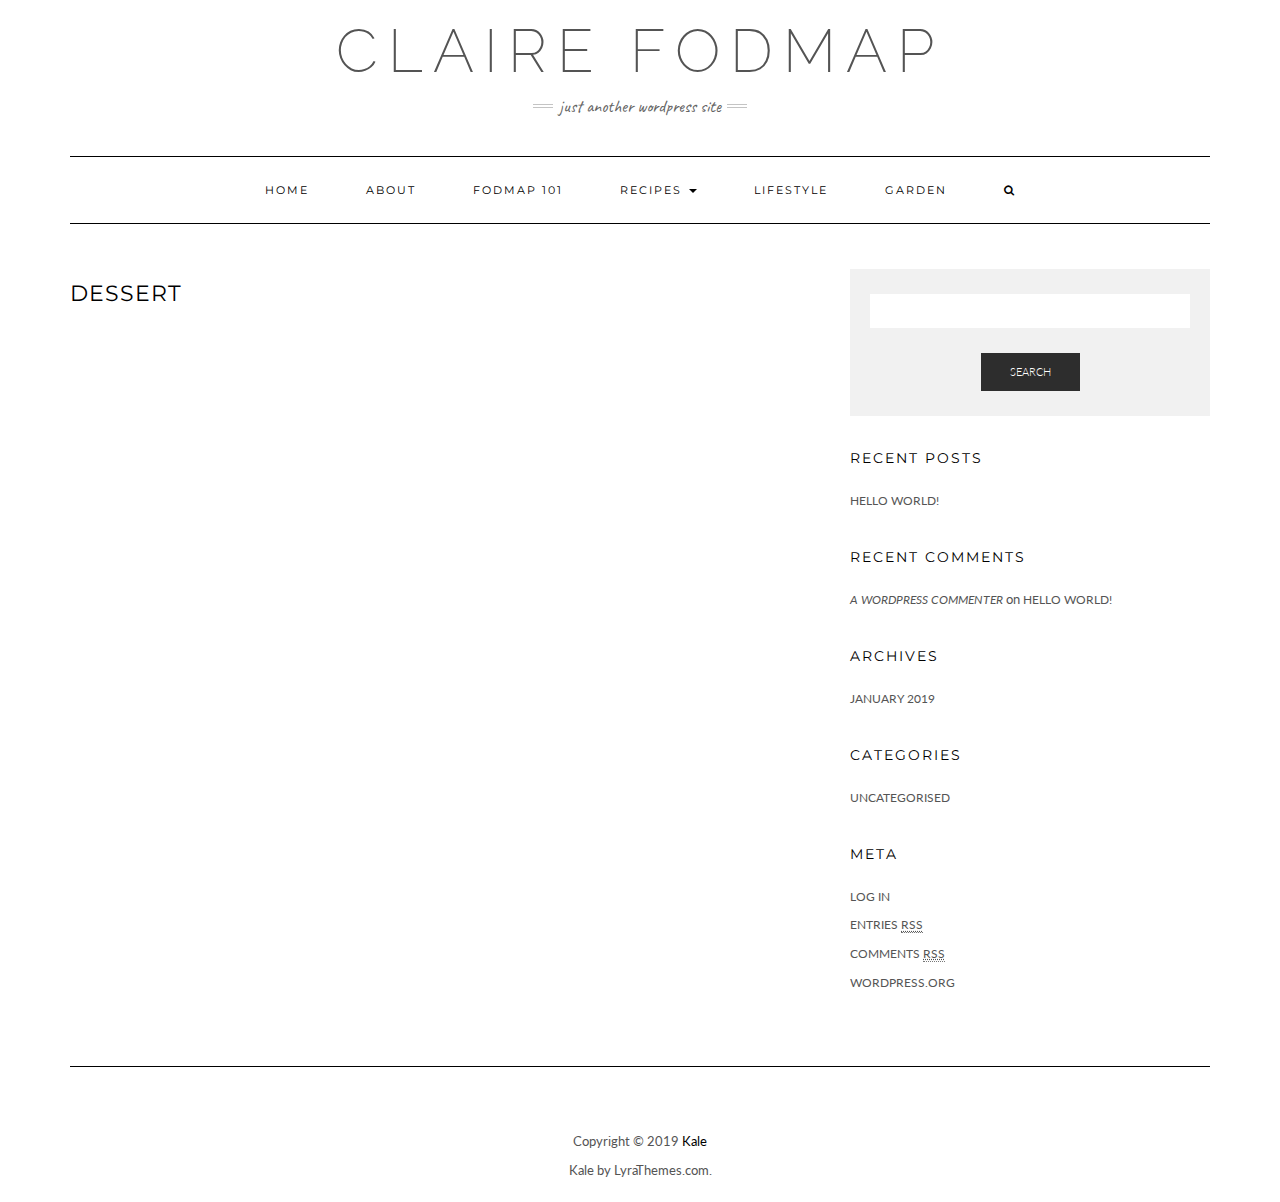
<file: dessert/index.html>
<!DOCTYPE html>
<html lang="en-GB"><head><meta charset="UTF-8"><meta http-equiv="X-UA-Compatible" content="IE=edge"><meta name="viewport" content="width=device-width, initial-scale=1"><title>Dessert &ndash; Claire FODMAP</title><link rel="dns-prefetch" href="//fonts.googleapis.com"><link rel="dns-prefetch" href="//s.w.org"><link href="https://fonts.gstatic.com" crossorigin rel="preconnect"><link rel="stylesheet" id="wp-block-library-css" href="../wp-includes/css/dist/block-library/style.min.css" type="text/css" media="all"><link rel="stylesheet" id="kale-fonts-css" href="https://fonts.googleapis.com/css?family=Montserrat%3A400%2C700%7CLato%3A400%2C700%2C300%2C300italic%2C400italic%2C700italic%7CRaleway%3A200%7CCaveat&amp;subset=latin%2Clatin-ext" type="text/css" media="all"><link rel="stylesheet" id="bootstrap-css" href="../wp-content/themes/kale/assets/css/bootstrap.min.css" type="text/css" media="all"><link rel="stylesheet" id="bootstrap-select-css" href="../wp-content/themes/kale/assets/css/bootstrap-select.min.css" type="text/css" media="all"><link rel="stylesheet" id="smartmenus-bootstrap-css" href="../wp-content/themes/kale/assets/css/jquery.smartmenus.bootstrap.css" type="text/css" media="all"><link rel="stylesheet" id="font-awesome-css" href="../wp-content/themes/kale/assets/css/font-awesome.min.css" type="text/css" media="all"><link rel="stylesheet" id="owl-carousel-css" href="../wp-content/themes/kale/assets/css/owl.carousel.css" type="text/css" media="all"><link rel="stylesheet" id="kale-style-css" href="../wp-content/themes/kale/style.css" type="text/css" media="all"><link rel="stylesheet" id="recent-posts-widget-with-thumbnails-public-style-css" href="../wp-content/plugins/recent-posts-widget-with-thumbnails/public.css" type="text/css" media="all"><script type="text/javascript" src="../wp-includes/js/jquery/jquery.js"></script><script type="text/javascript" src="../wp-includes/js/jquery/jquery-migrate.min.js"></script><style type="text/css">.recentcomments a{display:inline !important;padding:0 !important;margin:0 !important;}</style></head><body class="page-template-default page page-id-33">

<div class="main-wrapper">
    <div class="container">
        
        
        <div class="header">
        
                        
            <div class="header-row-1">
                <div class="row">
				
					
                    <div class="col-sm-6 header-row-1-left">
					                    </div>
					
					
                    
					<div class="col-sm-6 header-row-1-right">
										</div>
					
					
                </div>
            </div>
			<div class="header-row-1-toggle"><i class="fa fa-angle-down"></i></div>
            
                        
            
            <div class="header-row-2">
                <div class="logo">
                    					
												<div class="header-logo-text"><a href="../index.html">Claire FODMAP</a></div>
											
                                    </div>
                                <div class="tagline"><p>Just another WordPress site</p></div>
                            </div>
            
            
            
            
            <div class="header-row-3">
                <nav class="navbar navbar-default"><div class="navbar-header">
                        <button type="button" class="navbar-toggle collapsed" data-toggle="collapse" data-target=".header-row-3 .navbar-collapse" aria-expanded="false">
                        <span class="sr-only">Toggle Navigation</span>
                        <span class="icon-bar"></span>
                        <span class="icon-bar"></span>
                        <span class="icon-bar"></span>
                        </button>
                    </div>
                    
                    <div class="navbar-collapse collapse"><ul id="menu-recipes" class="nav navbar-nav"><li id="menu-item-46" class="menu-item menu-item-type-custom menu-item-object-custom menu-item-home menu-item-46"><a href="../index.html">Home</a></li>
<li id="menu-item-23" class="menu-item menu-item-type-post_type menu-item-object-page menu-item-23"><a href="../about/index.html">About</a></li>
<li id="menu-item-28" class="menu-item menu-item-type-post_type menu-item-object-page menu-item-28"><a href="../fodmap-101/index.html">FODMAP 101</a></li>
<li id="menu-item-25" class="menu-item menu-item-type-post_type menu-item-object-page current-menu-ancestor current-menu-parent current_page_parent current_page_ancestor menu-item-has-children menu-item-25 dropdown"><a href="#" data-toggle="dropdown" class="dropdown-toggle" aria-haspopup="true">Recipes <span class="caret"></span></a>
<ul role="menu" class=" dropdown-menu"><li id="menu-item-40" class="menu-item menu-item-type-post_type menu-item-object-page menu-item-40"><a href="../breakfast/index.html">Breakfast</a></li>
	<li id="menu-item-41" class="menu-item menu-item-type-post_type menu-item-object-page menu-item-41"><a href="../lunch/index.html">Lunch</a></li>
	<li id="menu-item-42" class="menu-item menu-item-type-post_type menu-item-object-page menu-item-42"><a href="../dinner/index.html">Dinner</a></li>
	<li id="menu-item-43" class="menu-item menu-item-type-post_type menu-item-object-page current-menu-item page_item page-item-33 current_page_item menu-item-43 active"><a href="../dessert/index.html">Dessert</a></li>
	<li id="menu-item-44" class="menu-item menu-item-type-post_type menu-item-object-page menu-item-44"><a href="../baking/index.html">Baking</a></li>
</ul></li>
<li id="menu-item-26" class="menu-item menu-item-type-post_type menu-item-object-page menu-item-26"><a href="../lifestyle/index.html">Lifestyle</a></li>
<li id="menu-item-27" class="menu-item menu-item-type-post_type menu-item-object-page menu-item-27"><a href="../garden/index.html">Garden</a></li>
<li class="search">
        <a href="javascript:;" id="toggle-main_search" data-toggle="dropdown"><i class="fa fa-search"></i></a>
        <div class="dropdown-menu main_search">
            <form name="main_search" method="get" action="http://example.com/">
                <input type="text" name="s" class="form-control" placeholder="Type here"></form>
        </div>
    </li></ul></div>                    
                </nav></div>
            
            
            
        </div>
        
        
        




<div class="row two-columns">
    
        <div class="main-column  col-md-8 ">
            
        
        <div id="page-33" class="entry entry-page post-33 page type-page status-publish">
        
                        
            
                                                <h1 class="entry-title">Dessert</h1>
                                    
            <div class="page-content"></div>
            
        </div>
        
        
        
          
          
        
    </div>
    

    
<div class="sidebar sidebar-column  col-md-4 "> 
    <div class="sidebar-default sidebar-block sidebar-no-borders"><div id="search-2" class="default-widget widget widget_search"><form role="search" method="get" class="search-form" action="http://example.com/">
    <div class="form-group">
    	<input type="search" class="search-field form-control" value="" name="s"></div>
    <div class="form-actions">
    	<button type="submit" class="btn btn-default">Search</button>
    </div>
</form>

<span class="search-trigger"><i class="fa fa-search"></i></span>
</div>		<div id="recent-posts-2" class="default-widget widget widget_recent_entries">		<h3 class="widget-title"><span>Recent Posts</span></h3>		<ul><li>
					<a href="../2019/01/12/hello-world/index.html">Hello world!</a>
									</li>
					</ul></div><div id="recent-comments-2" class="default-widget widget widget_recent_comments"><h3 class="widget-title"><span>Recent Comments</span></h3><ul id="recentcomments"><li class="recentcomments"><span class="comment-author-link"><a href="https://wordpress.org/" rel="external nofollow" class="url">A WordPress Commenter</a></span> on <a href="../2019/01/12/hello-world/#comment-1">Hello world!</a></li></ul></div><div id="archives-2" class="default-widget widget widget_archive"><h3 class="widget-title"><span>Archives</span></h3>		<ul><li><a href="../2019/01/index.html">January 2019</a></li>
		</ul></div><div id="categories-2" class="default-widget widget widget_categories"><h3 class="widget-title"><span>Categories</span></h3>		<ul><li class="cat-item cat-item-1"><a href="../category/uncategorised/index.html">Uncategorised</a>
</li>
		</ul></div><div id="meta-2" class="default-widget widget widget_meta"><h3 class="widget-title"><span>Meta</span></h3>			<ul><li><a href="../wp-login.php">Log in</a></li>
			<li><a href="../feed/index.html">Entries <abbr title="Really Simple Syndication">RSS</abbr></a></li>
			<li><a href="../comments/feed/index.html">Comments <abbr title="Really Simple Syndication">RSS</abbr></a></li>
			<li><a href="https://wordpress.org/" title="Powered by WordPress, state-of-the-art semantic personal publishing platform.">WordPress.org</a></li>			</ul></div></div></div>

</div>


<hr><div class="footer">
            
                        
                                    <div class="footer-copyright">Copyright &copy; 2019 <a href="https://www.lyrathemes.com/kale/">Kale</a></div>
                        
            <div class="footer-copyright">
                <ul class="credit"><li><a href="https://www.lyrathemes.com/kale/">Kale</a> by LyraThemes.com.</li>
                </ul></div>
            
        </div>
        
        
    </div>
</div>

<script type="text/javascript" src="../wp-content/themes/kale/assets/js/bootstrap.min.js"></script><script type="text/javascript" src="../wp-content/themes/kale/assets/js/bootstrap-select.min.js"></script><script type="text/javascript" src="../wp-content/themes/kale/assets/js/jquery.smartmenus.js"></script><script type="text/javascript" src="../wp-content/themes/kale/assets/js/jquery.smartmenus.bootstrap.js"></script><script type="text/javascript" src="../wp-content/themes/kale/assets/js/owl.carousel.min.js"></script><script type="text/javascript" src="../wp-content/themes/kale/assets/js/kale.js"></script></body></html>
</file>
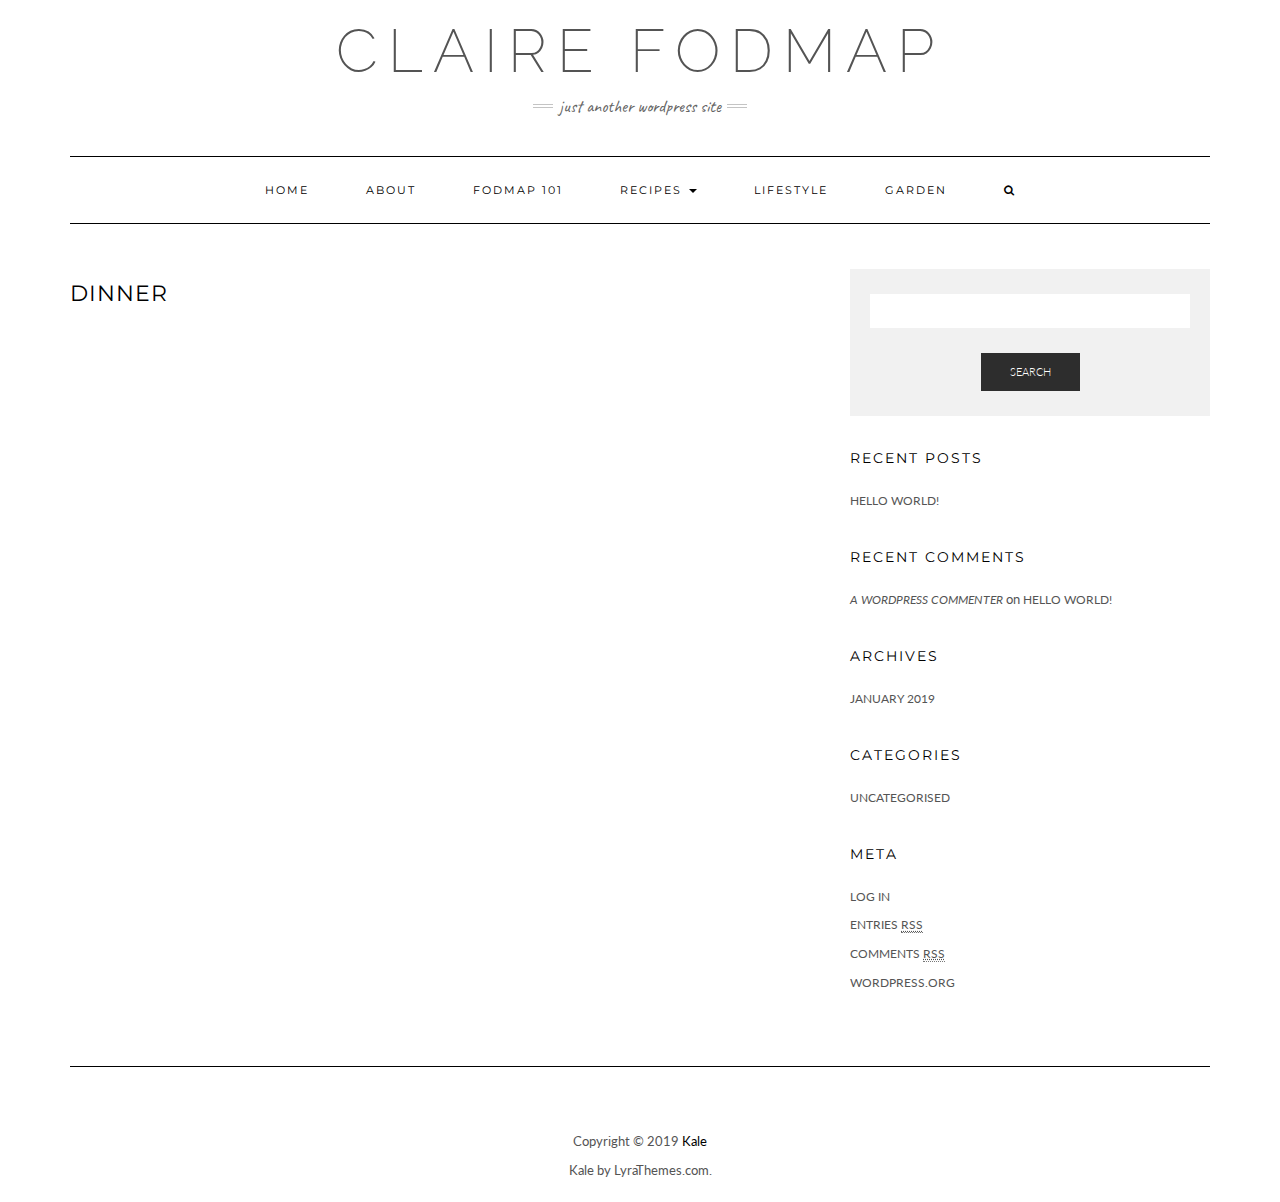
<file: dinner/index.html>
<!DOCTYPE html>
<html lang="en-GB"><head><meta charset="UTF-8"><meta http-equiv="X-UA-Compatible" content="IE=edge"><meta name="viewport" content="width=device-width, initial-scale=1"><title>Dinner &ndash; Claire FODMAP</title><link rel="dns-prefetch" href="//fonts.googleapis.com"><link rel="dns-prefetch" href="//s.w.org"><link href="https://fonts.gstatic.com" crossorigin rel="preconnect"><link rel="stylesheet" id="wp-block-library-css" href="../wp-includes/css/dist/block-library/style.min.css" type="text/css" media="all"><link rel="stylesheet" id="kale-fonts-css" href="https://fonts.googleapis.com/css?family=Montserrat%3A400%2C700%7CLato%3A400%2C700%2C300%2C300italic%2C400italic%2C700italic%7CRaleway%3A200%7CCaveat&amp;subset=latin%2Clatin-ext" type="text/css" media="all"><link rel="stylesheet" id="bootstrap-css" href="../wp-content/themes/kale/assets/css/bootstrap.min.css" type="text/css" media="all"><link rel="stylesheet" id="bootstrap-select-css" href="../wp-content/themes/kale/assets/css/bootstrap-select.min.css" type="text/css" media="all"><link rel="stylesheet" id="smartmenus-bootstrap-css" href="../wp-content/themes/kale/assets/css/jquery.smartmenus.bootstrap.css" type="text/css" media="all"><link rel="stylesheet" id="font-awesome-css" href="../wp-content/themes/kale/assets/css/font-awesome.min.css" type="text/css" media="all"><link rel="stylesheet" id="owl-carousel-css" href="../wp-content/themes/kale/assets/css/owl.carousel.css" type="text/css" media="all"><link rel="stylesheet" id="kale-style-css" href="../wp-content/themes/kale/style.css" type="text/css" media="all"><link rel="stylesheet" id="recent-posts-widget-with-thumbnails-public-style-css" href="../wp-content/plugins/recent-posts-widget-with-thumbnails/public.css" type="text/css" media="all"><script type="text/javascript" src="../wp-includes/js/jquery/jquery.js"></script><script type="text/javascript" src="../wp-includes/js/jquery/jquery-migrate.min.js"></script><style type="text/css">.recentcomments a{display:inline !important;padding:0 !important;margin:0 !important;}</style></head><body class="page-template-default page page-id-32">

<div class="main-wrapper">
    <div class="container">
        
        
        <div class="header">
        
                        
            <div class="header-row-1">
                <div class="row">
				
					
                    <div class="col-sm-6 header-row-1-left">
					                    </div>
					
					
                    
					<div class="col-sm-6 header-row-1-right">
										</div>
					
					
                </div>
            </div>
			<div class="header-row-1-toggle"><i class="fa fa-angle-down"></i></div>
            
                        
            
            <div class="header-row-2">
                <div class="logo">
                    					
												<div class="header-logo-text"><a href="../index.html">Claire FODMAP</a></div>
											
                                    </div>
                                <div class="tagline"><p>Just another WordPress site</p></div>
                            </div>
            
            
            
            
            <div class="header-row-3">
                <nav class="navbar navbar-default"><div class="navbar-header">
                        <button type="button" class="navbar-toggle collapsed" data-toggle="collapse" data-target=".header-row-3 .navbar-collapse" aria-expanded="false">
                        <span class="sr-only">Toggle Navigation</span>
                        <span class="icon-bar"></span>
                        <span class="icon-bar"></span>
                        <span class="icon-bar"></span>
                        </button>
                    </div>
                    
                    <div class="navbar-collapse collapse"><ul id="menu-recipes" class="nav navbar-nav"><li id="menu-item-46" class="menu-item menu-item-type-custom menu-item-object-custom menu-item-home menu-item-46"><a href="../index.html">Home</a></li>
<li id="menu-item-23" class="menu-item menu-item-type-post_type menu-item-object-page menu-item-23"><a href="../about/index.html">About</a></li>
<li id="menu-item-28" class="menu-item menu-item-type-post_type menu-item-object-page menu-item-28"><a href="../fodmap-101/index.html">FODMAP 101</a></li>
<li id="menu-item-25" class="menu-item menu-item-type-post_type menu-item-object-page current-menu-ancestor current-menu-parent current_page_parent current_page_ancestor menu-item-has-children menu-item-25 dropdown"><a href="#" data-toggle="dropdown" class="dropdown-toggle" aria-haspopup="true">Recipes <span class="caret"></span></a>
<ul role="menu" class=" dropdown-menu"><li id="menu-item-40" class="menu-item menu-item-type-post_type menu-item-object-page menu-item-40"><a href="../breakfast/index.html">Breakfast</a></li>
	<li id="menu-item-41" class="menu-item menu-item-type-post_type menu-item-object-page menu-item-41"><a href="../lunch/index.html">Lunch</a></li>
	<li id="menu-item-42" class="menu-item menu-item-type-post_type menu-item-object-page current-menu-item page_item page-item-32 current_page_item menu-item-42 active"><a href="../dinner/index.html">Dinner</a></li>
	<li id="menu-item-43" class="menu-item menu-item-type-post_type menu-item-object-page menu-item-43"><a href="../dessert/index.html">Dessert</a></li>
	<li id="menu-item-44" class="menu-item menu-item-type-post_type menu-item-object-page menu-item-44"><a href="../baking/index.html">Baking</a></li>
</ul></li>
<li id="menu-item-26" class="menu-item menu-item-type-post_type menu-item-object-page menu-item-26"><a href="../lifestyle/index.html">Lifestyle</a></li>
<li id="menu-item-27" class="menu-item menu-item-type-post_type menu-item-object-page menu-item-27"><a href="../garden/index.html">Garden</a></li>
<li class="search">
        <a href="javascript:;" id="toggle-main_search" data-toggle="dropdown"><i class="fa fa-search"></i></a>
        <div class="dropdown-menu main_search">
            <form name="main_search" method="get" action="http://example.com/">
                <input type="text" name="s" class="form-control" placeholder="Type here"></form>
        </div>
    </li></ul></div>                    
                </nav></div>
            
            
            
        </div>
        
        
        




<div class="row two-columns">
    
        <div class="main-column  col-md-8 ">
            
        
        <div id="page-32" class="entry entry-page post-32 page type-page status-publish">
        
                        
            
                                                <h1 class="entry-title">Dinner</h1>
                                    
            <div class="page-content"></div>
            
        </div>
        
        
        
          
          
        
    </div>
    

    
<div class="sidebar sidebar-column  col-md-4 "> 
    <div class="sidebar-default sidebar-block sidebar-no-borders"><div id="search-2" class="default-widget widget widget_search"><form role="search" method="get" class="search-form" action="http://example.com/">
    <div class="form-group">
    	<input type="search" class="search-field form-control" value="" name="s"></div>
    <div class="form-actions">
    	<button type="submit" class="btn btn-default">Search</button>
    </div>
</form>

<span class="search-trigger"><i class="fa fa-search"></i></span>
</div>		<div id="recent-posts-2" class="default-widget widget widget_recent_entries">		<h3 class="widget-title"><span>Recent Posts</span></h3>		<ul><li>
					<a href="../2019/01/12/hello-world/index.html">Hello world!</a>
									</li>
					</ul></div><div id="recent-comments-2" class="default-widget widget widget_recent_comments"><h3 class="widget-title"><span>Recent Comments</span></h3><ul id="recentcomments"><li class="recentcomments"><span class="comment-author-link"><a href="https://wordpress.org/" rel="external nofollow" class="url">A WordPress Commenter</a></span> on <a href="../2019/01/12/hello-world/#comment-1">Hello world!</a></li></ul></div><div id="archives-2" class="default-widget widget widget_archive"><h3 class="widget-title"><span>Archives</span></h3>		<ul><li><a href="../2019/01/index.html">January 2019</a></li>
		</ul></div><div id="categories-2" class="default-widget widget widget_categories"><h3 class="widget-title"><span>Categories</span></h3>		<ul><li class="cat-item cat-item-1"><a href="../category/uncategorised/index.html">Uncategorised</a>
</li>
		</ul></div><div id="meta-2" class="default-widget widget widget_meta"><h3 class="widget-title"><span>Meta</span></h3>			<ul><li><a href="../wp-login.php">Log in</a></li>
			<li><a href="../feed/index.html">Entries <abbr title="Really Simple Syndication">RSS</abbr></a></li>
			<li><a href="../comments/feed/index.html">Comments <abbr title="Really Simple Syndication">RSS</abbr></a></li>
			<li><a href="https://wordpress.org/" title="Powered by WordPress, state-of-the-art semantic personal publishing platform.">WordPress.org</a></li>			</ul></div></div></div>

</div>


<hr><div class="footer">
            
                        
                                    <div class="footer-copyright">Copyright &copy; 2019 <a href="https://www.lyrathemes.com/kale/">Kale</a></div>
                        
            <div class="footer-copyright">
                <ul class="credit"><li><a href="https://www.lyrathemes.com/kale/">Kale</a> by LyraThemes.com.</li>
                </ul></div>
            
        </div>
        
        
    </div>
</div>

<script type="text/javascript" src="../wp-content/themes/kale/assets/js/bootstrap.min.js"></script><script type="text/javascript" src="../wp-content/themes/kale/assets/js/bootstrap-select.min.js"></script><script type="text/javascript" src="../wp-content/themes/kale/assets/js/jquery.smartmenus.js"></script><script type="text/javascript" src="../wp-content/themes/kale/assets/js/jquery.smartmenus.bootstrap.js"></script><script type="text/javascript" src="../wp-content/themes/kale/assets/js/owl.carousel.min.js"></script><script type="text/javascript" src="../wp-content/themes/kale/assets/js/kale.js"></script></body></html>
</file>
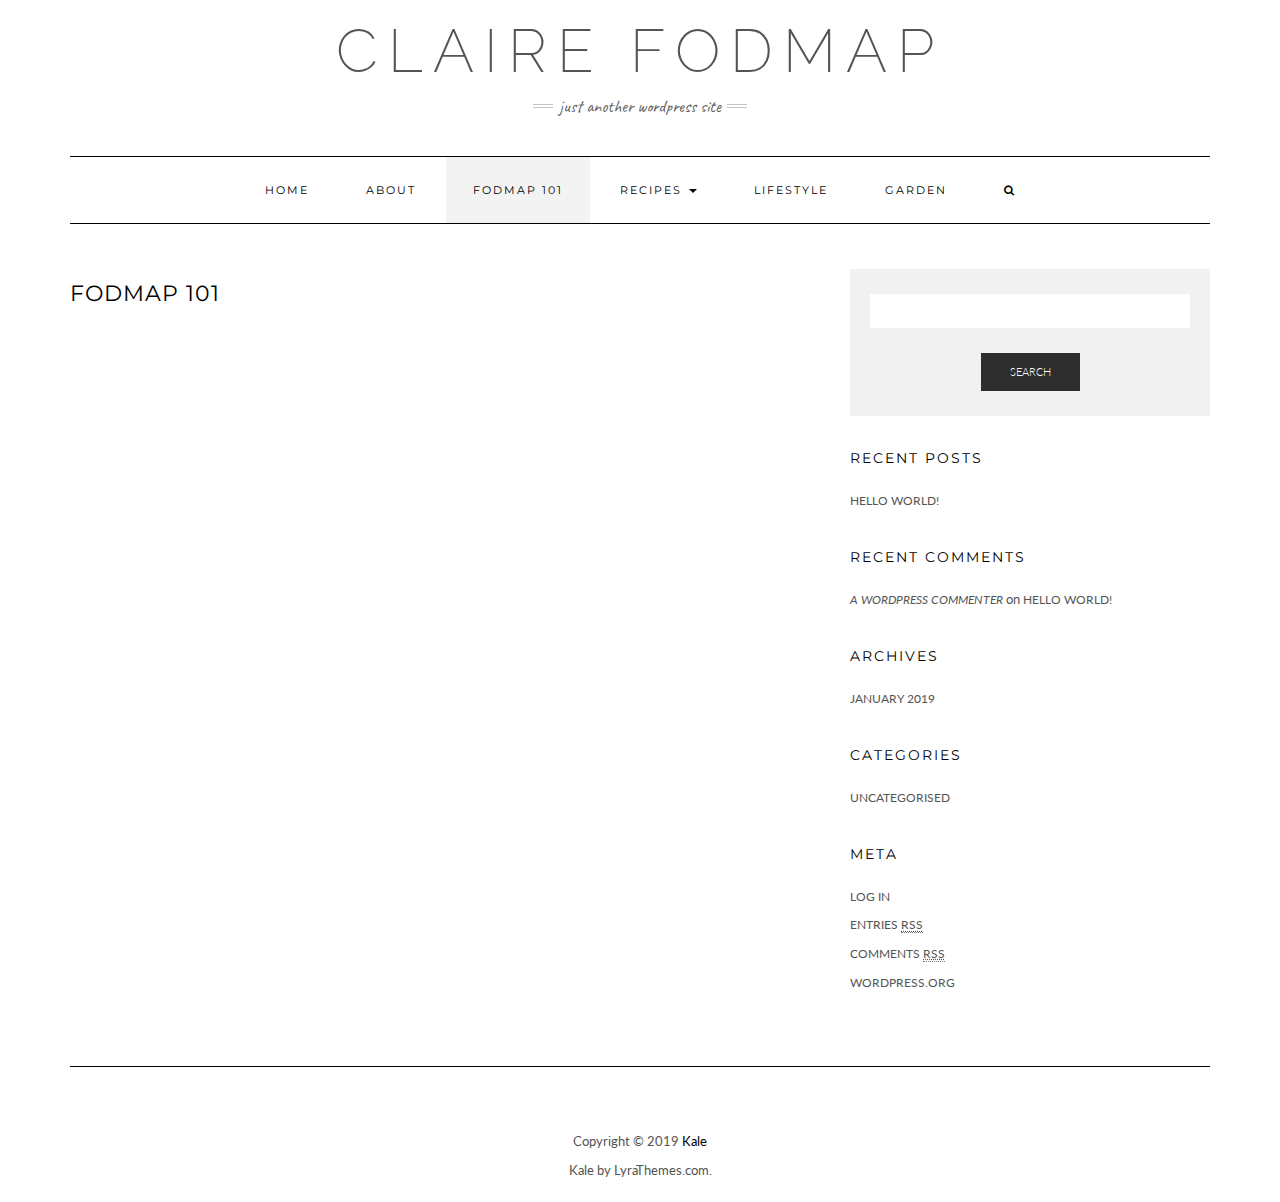
<file: fodmap-101/index.html>
<!DOCTYPE html>
<html lang="en-GB"><head><meta charset="UTF-8"><meta http-equiv="X-UA-Compatible" content="IE=edge"><meta name="viewport" content="width=device-width, initial-scale=1"><title>FODMAP 101 &ndash; Claire FODMAP</title><link rel="dns-prefetch" href="//fonts.googleapis.com"><link rel="dns-prefetch" href="//s.w.org"><link href="https://fonts.gstatic.com" crossorigin rel="preconnect"><link rel="stylesheet" id="wp-block-library-css" href="../wp-includes/css/dist/block-library/style.min.css" type="text/css" media="all"><link rel="stylesheet" id="kale-fonts-css" href="https://fonts.googleapis.com/css?family=Montserrat%3A400%2C700%7CLato%3A400%2C700%2C300%2C300italic%2C400italic%2C700italic%7CRaleway%3A200%7CCaveat&amp;subset=latin%2Clatin-ext" type="text/css" media="all"><link rel="stylesheet" id="bootstrap-css" href="../wp-content/themes/kale/assets/css/bootstrap.min.css" type="text/css" media="all"><link rel="stylesheet" id="bootstrap-select-css" href="../wp-content/themes/kale/assets/css/bootstrap-select.min.css" type="text/css" media="all"><link rel="stylesheet" id="smartmenus-bootstrap-css" href="../wp-content/themes/kale/assets/css/jquery.smartmenus.bootstrap.css" type="text/css" media="all"><link rel="stylesheet" id="font-awesome-css" href="../wp-content/themes/kale/assets/css/font-awesome.min.css" type="text/css" media="all"><link rel="stylesheet" id="owl-carousel-css" href="../wp-content/themes/kale/assets/css/owl.carousel.css" type="text/css" media="all"><link rel="stylesheet" id="kale-style-css" href="../wp-content/themes/kale/style.css" type="text/css" media="all"><link rel="stylesheet" id="recent-posts-widget-with-thumbnails-public-style-css" href="../wp-content/plugins/recent-posts-widget-with-thumbnails/public.css" type="text/css" media="all"><script type="text/javascript" src="../wp-includes/js/jquery/jquery.js"></script><script type="text/javascript" src="../wp-includes/js/jquery/jquery-migrate.min.js"></script><style type="text/css">.recentcomments a{display:inline !important;padding:0 !important;margin:0 !important;}</style></head><body class="page-template-default page page-id-16">

<div class="main-wrapper">
    <div class="container">
        
        
        <div class="header">
        
                        
            <div class="header-row-1">
                <div class="row">
				
					
                    <div class="col-sm-6 header-row-1-left">
					                    </div>
					
					
                    
					<div class="col-sm-6 header-row-1-right">
										</div>
					
					
                </div>
            </div>
			<div class="header-row-1-toggle"><i class="fa fa-angle-down"></i></div>
            
                        
            
            <div class="header-row-2">
                <div class="logo">
                    					
												<div class="header-logo-text"><a href="../index.html">Claire FODMAP</a></div>
											
                                    </div>
                                <div class="tagline"><p>Just another WordPress site</p></div>
                            </div>
            
            
            
            
            <div class="header-row-3">
                <nav class="navbar navbar-default"><div class="navbar-header">
                        <button type="button" class="navbar-toggle collapsed" data-toggle="collapse" data-target=".header-row-3 .navbar-collapse" aria-expanded="false">
                        <span class="sr-only">Toggle Navigation</span>
                        <span class="icon-bar"></span>
                        <span class="icon-bar"></span>
                        <span class="icon-bar"></span>
                        </button>
                    </div>
                    
                    <div class="navbar-collapse collapse"><ul id="menu-recipes" class="nav navbar-nav"><li id="menu-item-46" class="menu-item menu-item-type-custom menu-item-object-custom menu-item-home menu-item-46"><a href="../index.html">Home</a></li>
<li id="menu-item-23" class="menu-item menu-item-type-post_type menu-item-object-page menu-item-23"><a href="../about/index.html">About</a></li>
<li id="menu-item-28" class="menu-item menu-item-type-post_type menu-item-object-page current-menu-item page_item page-item-16 current_page_item menu-item-28 active"><a href="../fodmap-101/index.html">FODMAP 101</a></li>
<li id="menu-item-25" class="menu-item menu-item-type-post_type menu-item-object-page menu-item-has-children menu-item-25 dropdown"><a href="#" data-toggle="dropdown" class="dropdown-toggle" aria-haspopup="true">Recipes <span class="caret"></span></a>
<ul role="menu" class=" dropdown-menu"><li id="menu-item-40" class="menu-item menu-item-type-post_type menu-item-object-page menu-item-40"><a href="../breakfast/index.html">Breakfast</a></li>
	<li id="menu-item-41" class="menu-item menu-item-type-post_type menu-item-object-page menu-item-41"><a href="../lunch/index.html">Lunch</a></li>
	<li id="menu-item-42" class="menu-item menu-item-type-post_type menu-item-object-page menu-item-42"><a href="../dinner/index.html">Dinner</a></li>
	<li id="menu-item-43" class="menu-item menu-item-type-post_type menu-item-object-page menu-item-43"><a href="../dessert/index.html">Dessert</a></li>
	<li id="menu-item-44" class="menu-item menu-item-type-post_type menu-item-object-page menu-item-44"><a href="../baking/index.html">Baking</a></li>
</ul></li>
<li id="menu-item-26" class="menu-item menu-item-type-post_type menu-item-object-page menu-item-26"><a href="../lifestyle/index.html">Lifestyle</a></li>
<li id="menu-item-27" class="menu-item menu-item-type-post_type menu-item-object-page menu-item-27"><a href="../garden/index.html">Garden</a></li>
<li class="search">
        <a href="javascript:;" id="toggle-main_search" data-toggle="dropdown"><i class="fa fa-search"></i></a>
        <div class="dropdown-menu main_search">
            <form name="main_search" method="get" action="http://example.com/">
                <input type="text" name="s" class="form-control" placeholder="Type here"></form>
        </div>
    </li></ul></div>                    
                </nav></div>
            
            
            
        </div>
        
        
        




<div class="row two-columns">
    
        <div class="main-column  col-md-8 ">
            
        
        <div id="page-16" class="entry entry-page post-16 page type-page status-publish">
        
                        
            
                                                <h1 class="entry-title">FODMAP 101</h1>
                                    
            <div class="page-content"></div>
            
        </div>
        
        
        
          
          
        
    </div>
    

    
<div class="sidebar sidebar-column  col-md-4 "> 
    <div class="sidebar-default sidebar-block sidebar-no-borders"><div id="search-2" class="default-widget widget widget_search"><form role="search" method="get" class="search-form" action="http://example.com/">
    <div class="form-group">
    	<input type="search" class="search-field form-control" value="" name="s"></div>
    <div class="form-actions">
    	<button type="submit" class="btn btn-default">Search</button>
    </div>
</form>

<span class="search-trigger"><i class="fa fa-search"></i></span>
</div>		<div id="recent-posts-2" class="default-widget widget widget_recent_entries">		<h3 class="widget-title"><span>Recent Posts</span></h3>		<ul><li>
					<a href="../2019/01/12/hello-world/index.html">Hello world!</a>
									</li>
					</ul></div><div id="recent-comments-2" class="default-widget widget widget_recent_comments"><h3 class="widget-title"><span>Recent Comments</span></h3><ul id="recentcomments"><li class="recentcomments"><span class="comment-author-link"><a href="https://wordpress.org/" rel="external nofollow" class="url">A WordPress Commenter</a></span> on <a href="../2019/01/12/hello-world/#comment-1">Hello world!</a></li></ul></div><div id="archives-2" class="default-widget widget widget_archive"><h3 class="widget-title"><span>Archives</span></h3>		<ul><li><a href="../2019/01/index.html">January 2019</a></li>
		</ul></div><div id="categories-2" class="default-widget widget widget_categories"><h3 class="widget-title"><span>Categories</span></h3>		<ul><li class="cat-item cat-item-1"><a href="../category/uncategorised/index.html">Uncategorised</a>
</li>
		</ul></div><div id="meta-2" class="default-widget widget widget_meta"><h3 class="widget-title"><span>Meta</span></h3>			<ul><li><a href="../wp-login.php">Log in</a></li>
			<li><a href="../feed/index.html">Entries <abbr title="Really Simple Syndication">RSS</abbr></a></li>
			<li><a href="../comments/feed/index.html">Comments <abbr title="Really Simple Syndication">RSS</abbr></a></li>
			<li><a href="https://wordpress.org/" title="Powered by WordPress, state-of-the-art semantic personal publishing platform.">WordPress.org</a></li>			</ul></div></div></div>

</div>


<hr><div class="footer">
            
                        
                                    <div class="footer-copyright">Copyright &copy; 2019 <a href="https://www.lyrathemes.com/kale/">Kale</a></div>
                        
            <div class="footer-copyright">
                <ul class="credit"><li><a href="https://www.lyrathemes.com/kale/">Kale</a> by LyraThemes.com.</li>
                </ul></div>
            
        </div>
        
        
    </div>
</div>

<script type="text/javascript" src="../wp-content/themes/kale/assets/js/bootstrap.min.js"></script><script type="text/javascript" src="../wp-content/themes/kale/assets/js/bootstrap-select.min.js"></script><script type="text/javascript" src="../wp-content/themes/kale/assets/js/jquery.smartmenus.js"></script><script type="text/javascript" src="../wp-content/themes/kale/assets/js/jquery.smartmenus.bootstrap.js"></script><script type="text/javascript" src="../wp-content/themes/kale/assets/js/owl.carousel.min.js"></script><script type="text/javascript" src="../wp-content/themes/kale/assets/js/kale.js"></script></body></html>
</file>
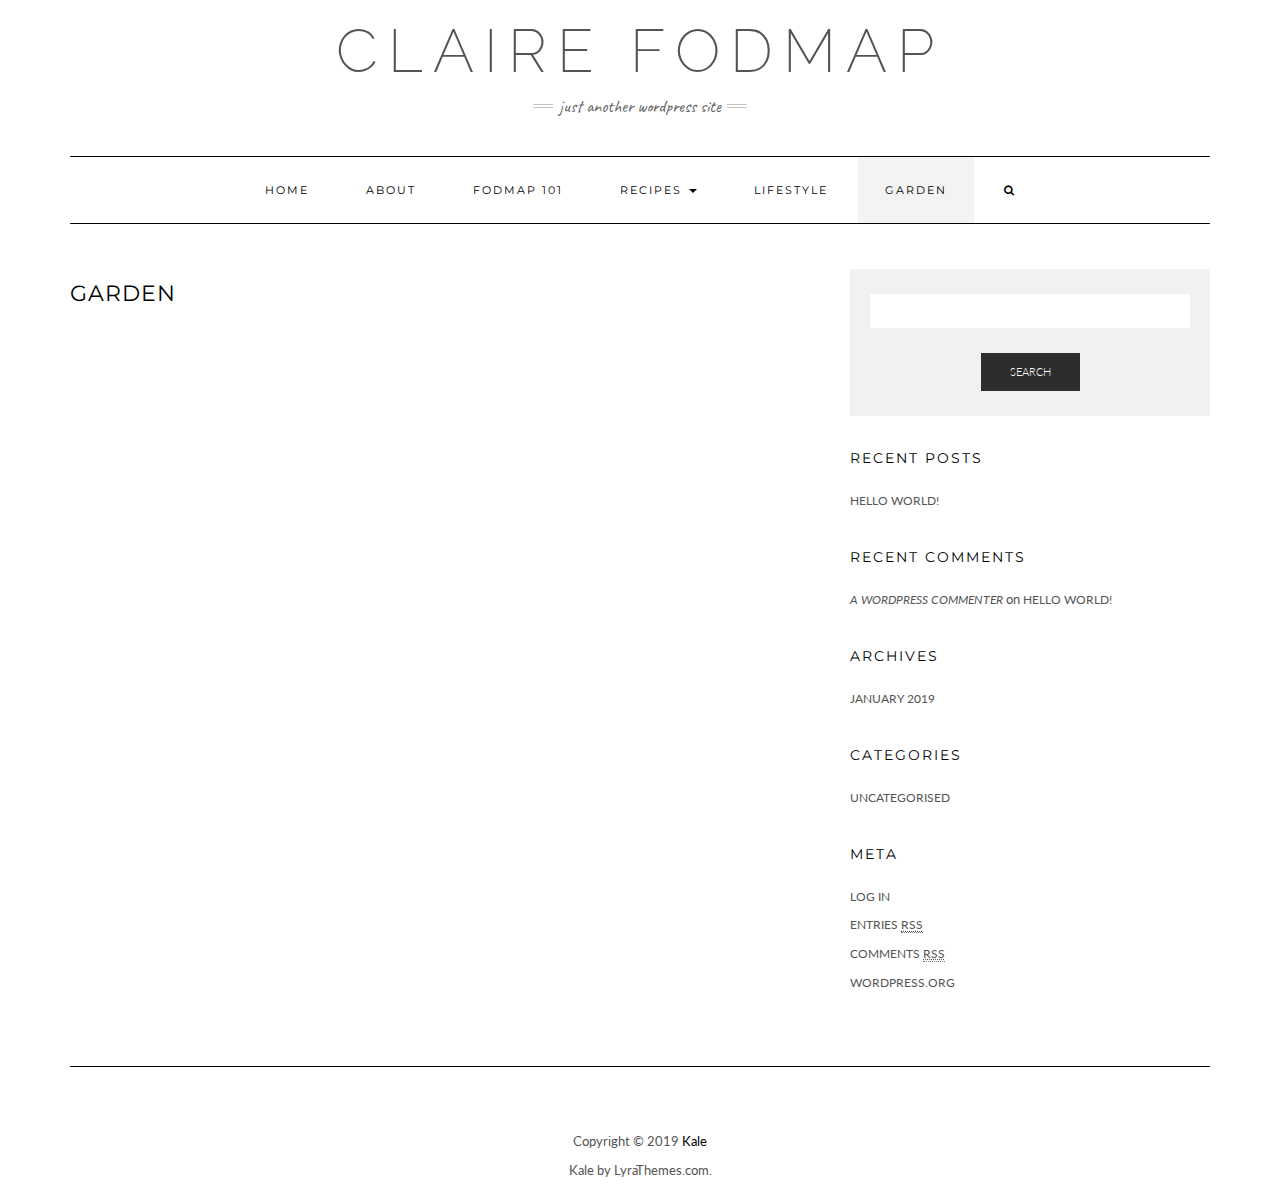
<file: garden/index.html>
<!DOCTYPE html>
<html lang="en-GB"><head><meta charset="UTF-8"><meta http-equiv="X-UA-Compatible" content="IE=edge"><meta name="viewport" content="width=device-width, initial-scale=1"><title>Garden &ndash; Claire FODMAP</title><link rel="dns-prefetch" href="//fonts.googleapis.com"><link rel="dns-prefetch" href="//s.w.org"><link href="https://fonts.gstatic.com" crossorigin rel="preconnect"><link rel="stylesheet" id="wp-block-library-css" href="../wp-includes/css/dist/block-library/style.min.css" type="text/css" media="all"><link rel="stylesheet" id="kale-fonts-css" href="https://fonts.googleapis.com/css?family=Montserrat%3A400%2C700%7CLato%3A400%2C700%2C300%2C300italic%2C400italic%2C700italic%7CRaleway%3A200%7CCaveat&amp;subset=latin%2Clatin-ext" type="text/css" media="all"><link rel="stylesheet" id="bootstrap-css" href="../wp-content/themes/kale/assets/css/bootstrap.min.css" type="text/css" media="all"><link rel="stylesheet" id="bootstrap-select-css" href="../wp-content/themes/kale/assets/css/bootstrap-select.min.css" type="text/css" media="all"><link rel="stylesheet" id="smartmenus-bootstrap-css" href="../wp-content/themes/kale/assets/css/jquery.smartmenus.bootstrap.css" type="text/css" media="all"><link rel="stylesheet" id="font-awesome-css" href="../wp-content/themes/kale/assets/css/font-awesome.min.css" type="text/css" media="all"><link rel="stylesheet" id="owl-carousel-css" href="../wp-content/themes/kale/assets/css/owl.carousel.css" type="text/css" media="all"><link rel="stylesheet" id="kale-style-css" href="../wp-content/themes/kale/style.css" type="text/css" media="all"><link rel="stylesheet" id="recent-posts-widget-with-thumbnails-public-style-css" href="../wp-content/plugins/recent-posts-widget-with-thumbnails/public.css" type="text/css" media="all"><script type="text/javascript" src="../wp-includes/js/jquery/jquery.js"></script><script type="text/javascript" src="../wp-includes/js/jquery/jquery-migrate.min.js"></script><style type="text/css">.recentcomments a{display:inline !important;padding:0 !important;margin:0 !important;}</style></head><body class="page-template-default page page-id-15">

<div class="main-wrapper">
    <div class="container">
        
        
        <div class="header">
        
                        
            <div class="header-row-1">
                <div class="row">
				
					
                    <div class="col-sm-6 header-row-1-left">
					                    </div>
					
					
                    
					<div class="col-sm-6 header-row-1-right">
										</div>
					
					
                </div>
            </div>
			<div class="header-row-1-toggle"><i class="fa fa-angle-down"></i></div>
            
                        
            
            <div class="header-row-2">
                <div class="logo">
                    					
												<div class="header-logo-text"><a href="../index.html">Claire FODMAP</a></div>
											
                                    </div>
                                <div class="tagline"><p>Just another WordPress site</p></div>
                            </div>
            
            
            
            
            <div class="header-row-3">
                <nav class="navbar navbar-default"><div class="navbar-header">
                        <button type="button" class="navbar-toggle collapsed" data-toggle="collapse" data-target=".header-row-3 .navbar-collapse" aria-expanded="false">
                        <span class="sr-only">Toggle Navigation</span>
                        <span class="icon-bar"></span>
                        <span class="icon-bar"></span>
                        <span class="icon-bar"></span>
                        </button>
                    </div>
                    
                    <div class="navbar-collapse collapse"><ul id="menu-recipes" class="nav navbar-nav"><li id="menu-item-46" class="menu-item menu-item-type-custom menu-item-object-custom menu-item-home menu-item-46"><a href="../index.html">Home</a></li>
<li id="menu-item-23" class="menu-item menu-item-type-post_type menu-item-object-page menu-item-23"><a href="../about/index.html">About</a></li>
<li id="menu-item-28" class="menu-item menu-item-type-post_type menu-item-object-page menu-item-28"><a href="../fodmap-101/index.html">FODMAP 101</a></li>
<li id="menu-item-25" class="menu-item menu-item-type-post_type menu-item-object-page menu-item-has-children menu-item-25 dropdown"><a href="#" data-toggle="dropdown" class="dropdown-toggle" aria-haspopup="true">Recipes <span class="caret"></span></a>
<ul role="menu" class=" dropdown-menu"><li id="menu-item-40" class="menu-item menu-item-type-post_type menu-item-object-page menu-item-40"><a href="../breakfast/index.html">Breakfast</a></li>
	<li id="menu-item-41" class="menu-item menu-item-type-post_type menu-item-object-page menu-item-41"><a href="../lunch/index.html">Lunch</a></li>
	<li id="menu-item-42" class="menu-item menu-item-type-post_type menu-item-object-page menu-item-42"><a href="../dinner/index.html">Dinner</a></li>
	<li id="menu-item-43" class="menu-item menu-item-type-post_type menu-item-object-page menu-item-43"><a href="../dessert/index.html">Dessert</a></li>
	<li id="menu-item-44" class="menu-item menu-item-type-post_type menu-item-object-page menu-item-44"><a href="../baking/index.html">Baking</a></li>
</ul></li>
<li id="menu-item-26" class="menu-item menu-item-type-post_type menu-item-object-page menu-item-26"><a href="../lifestyle/index.html">Lifestyle</a></li>
<li id="menu-item-27" class="menu-item menu-item-type-post_type menu-item-object-page current-menu-item page_item page-item-15 current_page_item menu-item-27 active"><a href="../garden/index.html">Garden</a></li>
<li class="search">
        <a href="javascript:;" id="toggle-main_search" data-toggle="dropdown"><i class="fa fa-search"></i></a>
        <div class="dropdown-menu main_search">
            <form name="main_search" method="get" action="http://example.com/">
                <input type="text" name="s" class="form-control" placeholder="Type here"></form>
        </div>
    </li></ul></div>                    
                </nav></div>
            
            
            
        </div>
        
        
        




<div class="row two-columns">
    
        <div class="main-column  col-md-8 ">
            
        
        <div id="page-15" class="entry entry-page post-15 page type-page status-publish">
        
                        
            
                                                <h1 class="entry-title">Garden</h1>
                                    
            <div class="page-content"></div>
            
        </div>
        
        
        
          
          
        
    </div>
    

    
<div class="sidebar sidebar-column  col-md-4 "> 
    <div class="sidebar-default sidebar-block sidebar-no-borders"><div id="search-2" class="default-widget widget widget_search"><form role="search" method="get" class="search-form" action="http://example.com/">
    <div class="form-group">
    	<input type="search" class="search-field form-control" value="" name="s"></div>
    <div class="form-actions">
    	<button type="submit" class="btn btn-default">Search</button>
    </div>
</form>

<span class="search-trigger"><i class="fa fa-search"></i></span>
</div>		<div id="recent-posts-2" class="default-widget widget widget_recent_entries">		<h3 class="widget-title"><span>Recent Posts</span></h3>		<ul><li>
					<a href="../2019/01/12/hello-world/index.html">Hello world!</a>
									</li>
					</ul></div><div id="recent-comments-2" class="default-widget widget widget_recent_comments"><h3 class="widget-title"><span>Recent Comments</span></h3><ul id="recentcomments"><li class="recentcomments"><span class="comment-author-link"><a href="https://wordpress.org/" rel="external nofollow" class="url">A WordPress Commenter</a></span> on <a href="../2019/01/12/hello-world/#comment-1">Hello world!</a></li></ul></div><div id="archives-2" class="default-widget widget widget_archive"><h3 class="widget-title"><span>Archives</span></h3>		<ul><li><a href="../2019/01/index.html">January 2019</a></li>
		</ul></div><div id="categories-2" class="default-widget widget widget_categories"><h3 class="widget-title"><span>Categories</span></h3>		<ul><li class="cat-item cat-item-1"><a href="../category/uncategorised/index.html">Uncategorised</a>
</li>
		</ul></div><div id="meta-2" class="default-widget widget widget_meta"><h3 class="widget-title"><span>Meta</span></h3>			<ul><li><a href="../wp-login.php">Log in</a></li>
			<li><a href="../feed/index.html">Entries <abbr title="Really Simple Syndication">RSS</abbr></a></li>
			<li><a href="../comments/feed/index.html">Comments <abbr title="Really Simple Syndication">RSS</abbr></a></li>
			<li><a href="https://wordpress.org/" title="Powered by WordPress, state-of-the-art semantic personal publishing platform.">WordPress.org</a></li>			</ul></div></div></div>

</div>


<hr><div class="footer">
            
                        
                                    <div class="footer-copyright">Copyright &copy; 2019 <a href="https://www.lyrathemes.com/kale/">Kale</a></div>
                        
            <div class="footer-copyright">
                <ul class="credit"><li><a href="https://www.lyrathemes.com/kale/">Kale</a> by LyraThemes.com.</li>
                </ul></div>
            
        </div>
        
        
    </div>
</div>

<script type="text/javascript" src="../wp-content/themes/kale/assets/js/bootstrap.min.js"></script><script type="text/javascript" src="../wp-content/themes/kale/assets/js/bootstrap-select.min.js"></script><script type="text/javascript" src="../wp-content/themes/kale/assets/js/jquery.smartmenus.js"></script><script type="text/javascript" src="../wp-content/themes/kale/assets/js/jquery.smartmenus.bootstrap.js"></script><script type="text/javascript" src="../wp-content/themes/kale/assets/js/owl.carousel.min.js"></script><script type="text/javascript" src="../wp-content/themes/kale/assets/js/kale.js"></script></body></html>
</file>
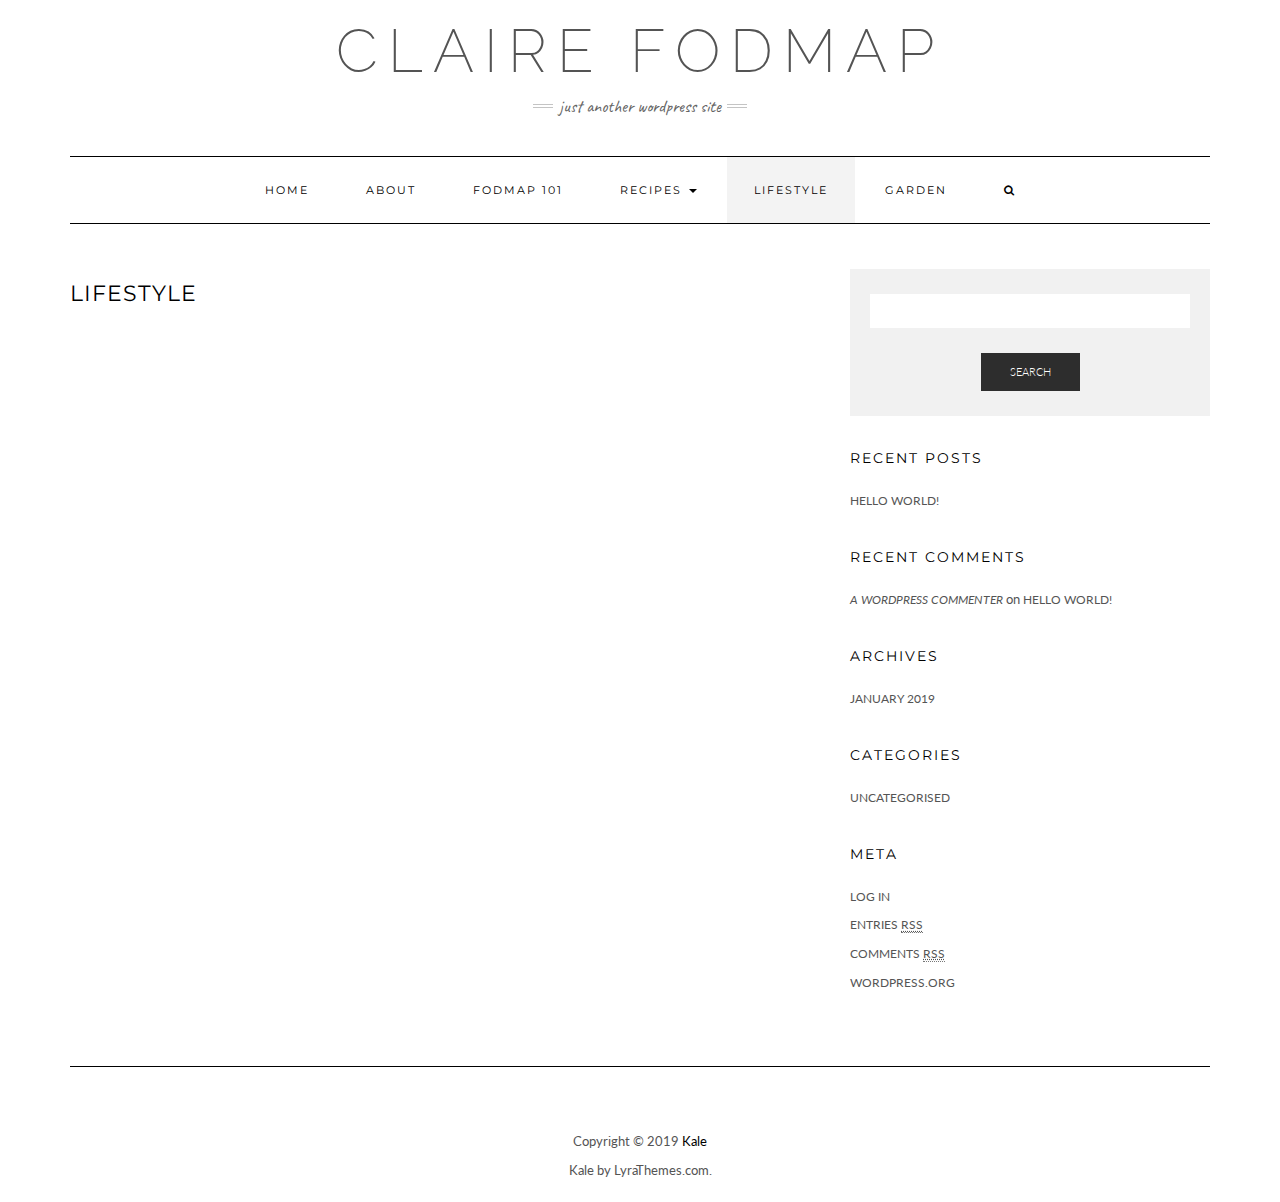
<file: lifestyle/index.html>
<!DOCTYPE html>
<html lang="en-GB"><head><meta charset="UTF-8"><meta http-equiv="X-UA-Compatible" content="IE=edge"><meta name="viewport" content="width=device-width, initial-scale=1"><title>Lifestyle &ndash; Claire FODMAP</title><link rel="dns-prefetch" href="//fonts.googleapis.com"><link rel="dns-prefetch" href="//s.w.org"><link href="https://fonts.gstatic.com" crossorigin rel="preconnect"><link rel="stylesheet" id="wp-block-library-css" href="../wp-includes/css/dist/block-library/style.min.css" type="text/css" media="all"><link rel="stylesheet" id="kale-fonts-css" href="https://fonts.googleapis.com/css?family=Montserrat%3A400%2C700%7CLato%3A400%2C700%2C300%2C300italic%2C400italic%2C700italic%7CRaleway%3A200%7CCaveat&amp;subset=latin%2Clatin-ext" type="text/css" media="all"><link rel="stylesheet" id="bootstrap-css" href="../wp-content/themes/kale/assets/css/bootstrap.min.css" type="text/css" media="all"><link rel="stylesheet" id="bootstrap-select-css" href="../wp-content/themes/kale/assets/css/bootstrap-select.min.css" type="text/css" media="all"><link rel="stylesheet" id="smartmenus-bootstrap-css" href="../wp-content/themes/kale/assets/css/jquery.smartmenus.bootstrap.css" type="text/css" media="all"><link rel="stylesheet" id="font-awesome-css" href="../wp-content/themes/kale/assets/css/font-awesome.min.css" type="text/css" media="all"><link rel="stylesheet" id="owl-carousel-css" href="../wp-content/themes/kale/assets/css/owl.carousel.css" type="text/css" media="all"><link rel="stylesheet" id="kale-style-css" href="../wp-content/themes/kale/style.css" type="text/css" media="all"><link rel="stylesheet" id="recent-posts-widget-with-thumbnails-public-style-css" href="../wp-content/plugins/recent-posts-widget-with-thumbnails/public.css" type="text/css" media="all"><script type="text/javascript" src="../wp-includes/js/jquery/jquery.js"></script><script type="text/javascript" src="../wp-includes/js/jquery/jquery-migrate.min.js"></script><style type="text/css">.recentcomments a{display:inline !important;padding:0 !important;margin:0 !important;}</style></head><body class="page-template-default page page-id-14">

<div class="main-wrapper">
    <div class="container">
        
        
        <div class="header">
        
                        
            <div class="header-row-1">
                <div class="row">
				
					
                    <div class="col-sm-6 header-row-1-left">
					                    </div>
					
					
                    
					<div class="col-sm-6 header-row-1-right">
										</div>
					
					
                </div>
            </div>
			<div class="header-row-1-toggle"><i class="fa fa-angle-down"></i></div>
            
                        
            
            <div class="header-row-2">
                <div class="logo">
                    					
												<div class="header-logo-text"><a href="../index.html">Claire FODMAP</a></div>
											
                                    </div>
                                <div class="tagline"><p>Just another WordPress site</p></div>
                            </div>
            
            
            
            
            <div class="header-row-3">
                <nav class="navbar navbar-default"><div class="navbar-header">
                        <button type="button" class="navbar-toggle collapsed" data-toggle="collapse" data-target=".header-row-3 .navbar-collapse" aria-expanded="false">
                        <span class="sr-only">Toggle Navigation</span>
                        <span class="icon-bar"></span>
                        <span class="icon-bar"></span>
                        <span class="icon-bar"></span>
                        </button>
                    </div>
                    
                    <div class="navbar-collapse collapse"><ul id="menu-recipes" class="nav navbar-nav"><li id="menu-item-46" class="menu-item menu-item-type-custom menu-item-object-custom menu-item-home menu-item-46"><a href="../index.html">Home</a></li>
<li id="menu-item-23" class="menu-item menu-item-type-post_type menu-item-object-page menu-item-23"><a href="../about/index.html">About</a></li>
<li id="menu-item-28" class="menu-item menu-item-type-post_type menu-item-object-page menu-item-28"><a href="../fodmap-101/index.html">FODMAP 101</a></li>
<li id="menu-item-25" class="menu-item menu-item-type-post_type menu-item-object-page menu-item-has-children menu-item-25 dropdown"><a href="#" data-toggle="dropdown" class="dropdown-toggle" aria-haspopup="true">Recipes <span class="caret"></span></a>
<ul role="menu" class=" dropdown-menu"><li id="menu-item-40" class="menu-item menu-item-type-post_type menu-item-object-page menu-item-40"><a href="../breakfast/index.html">Breakfast</a></li>
	<li id="menu-item-41" class="menu-item menu-item-type-post_type menu-item-object-page menu-item-41"><a href="../lunch/index.html">Lunch</a></li>
	<li id="menu-item-42" class="menu-item menu-item-type-post_type menu-item-object-page menu-item-42"><a href="../dinner/index.html">Dinner</a></li>
	<li id="menu-item-43" class="menu-item menu-item-type-post_type menu-item-object-page menu-item-43"><a href="../dessert/index.html">Dessert</a></li>
	<li id="menu-item-44" class="menu-item menu-item-type-post_type menu-item-object-page menu-item-44"><a href="../baking/index.html">Baking</a></li>
</ul></li>
<li id="menu-item-26" class="menu-item menu-item-type-post_type menu-item-object-page current-menu-item page_item page-item-14 current_page_item menu-item-26 active"><a href="../lifestyle/index.html">Lifestyle</a></li>
<li id="menu-item-27" class="menu-item menu-item-type-post_type menu-item-object-page menu-item-27"><a href="../garden/index.html">Garden</a></li>
<li class="search">
        <a href="javascript:;" id="toggle-main_search" data-toggle="dropdown"><i class="fa fa-search"></i></a>
        <div class="dropdown-menu main_search">
            <form name="main_search" method="get" action="http://example.com/">
                <input type="text" name="s" class="form-control" placeholder="Type here"></form>
        </div>
    </li></ul></div>                    
                </nav></div>
            
            
            
        </div>
        
        
        




<div class="row two-columns">
    
        <div class="main-column  col-md-8 ">
            
        
        <div id="page-14" class="entry entry-page post-14 page type-page status-publish">
        
                        
            
                                                <h1 class="entry-title">Lifestyle</h1>
                                    
            <div class="page-content"></div>
            
        </div>
        
        
        
          
          
        
    </div>
    

    
<div class="sidebar sidebar-column  col-md-4 "> 
    <div class="sidebar-default sidebar-block sidebar-no-borders"><div id="search-2" class="default-widget widget widget_search"><form role="search" method="get" class="search-form" action="http://example.com/">
    <div class="form-group">
    	<input type="search" class="search-field form-control" value="" name="s"></div>
    <div class="form-actions">
    	<button type="submit" class="btn btn-default">Search</button>
    </div>
</form>

<span class="search-trigger"><i class="fa fa-search"></i></span>
</div>		<div id="recent-posts-2" class="default-widget widget widget_recent_entries">		<h3 class="widget-title"><span>Recent Posts</span></h3>		<ul><li>
					<a href="../2019/01/12/hello-world/index.html">Hello world!</a>
									</li>
					</ul></div><div id="recent-comments-2" class="default-widget widget widget_recent_comments"><h3 class="widget-title"><span>Recent Comments</span></h3><ul id="recentcomments"><li class="recentcomments"><span class="comment-author-link"><a href="https://wordpress.org/" rel="external nofollow" class="url">A WordPress Commenter</a></span> on <a href="../2019/01/12/hello-world/#comment-1">Hello world!</a></li></ul></div><div id="archives-2" class="default-widget widget widget_archive"><h3 class="widget-title"><span>Archives</span></h3>		<ul><li><a href="../2019/01/index.html">January 2019</a></li>
		</ul></div><div id="categories-2" class="default-widget widget widget_categories"><h3 class="widget-title"><span>Categories</span></h3>		<ul><li class="cat-item cat-item-1"><a href="../category/uncategorised/index.html">Uncategorised</a>
</li>
		</ul></div><div id="meta-2" class="default-widget widget widget_meta"><h3 class="widget-title"><span>Meta</span></h3>			<ul><li><a href="../wp-login.php">Log in</a></li>
			<li><a href="../feed/index.html">Entries <abbr title="Really Simple Syndication">RSS</abbr></a></li>
			<li><a href="../comments/feed/index.html">Comments <abbr title="Really Simple Syndication">RSS</abbr></a></li>
			<li><a href="https://wordpress.org/" title="Powered by WordPress, state-of-the-art semantic personal publishing platform.">WordPress.org</a></li>			</ul></div></div></div>

</div>


<hr><div class="footer">
            
                        
                                    <div class="footer-copyright">Copyright &copy; 2019 <a href="https://www.lyrathemes.com/kale/">Kale</a></div>
                        
            <div class="footer-copyright">
                <ul class="credit"><li><a href="https://www.lyrathemes.com/kale/">Kale</a> by LyraThemes.com.</li>
                </ul></div>
            
        </div>
        
        
    </div>
</div>

<script type="text/javascript" src="../wp-content/themes/kale/assets/js/bootstrap.min.js"></script><script type="text/javascript" src="../wp-content/themes/kale/assets/js/bootstrap-select.min.js"></script><script type="text/javascript" src="../wp-content/themes/kale/assets/js/jquery.smartmenus.js"></script><script type="text/javascript" src="../wp-content/themes/kale/assets/js/jquery.smartmenus.bootstrap.js"></script><script type="text/javascript" src="../wp-content/themes/kale/assets/js/owl.carousel.min.js"></script><script type="text/javascript" src="../wp-content/themes/kale/assets/js/kale.js"></script></body></html>
</file>
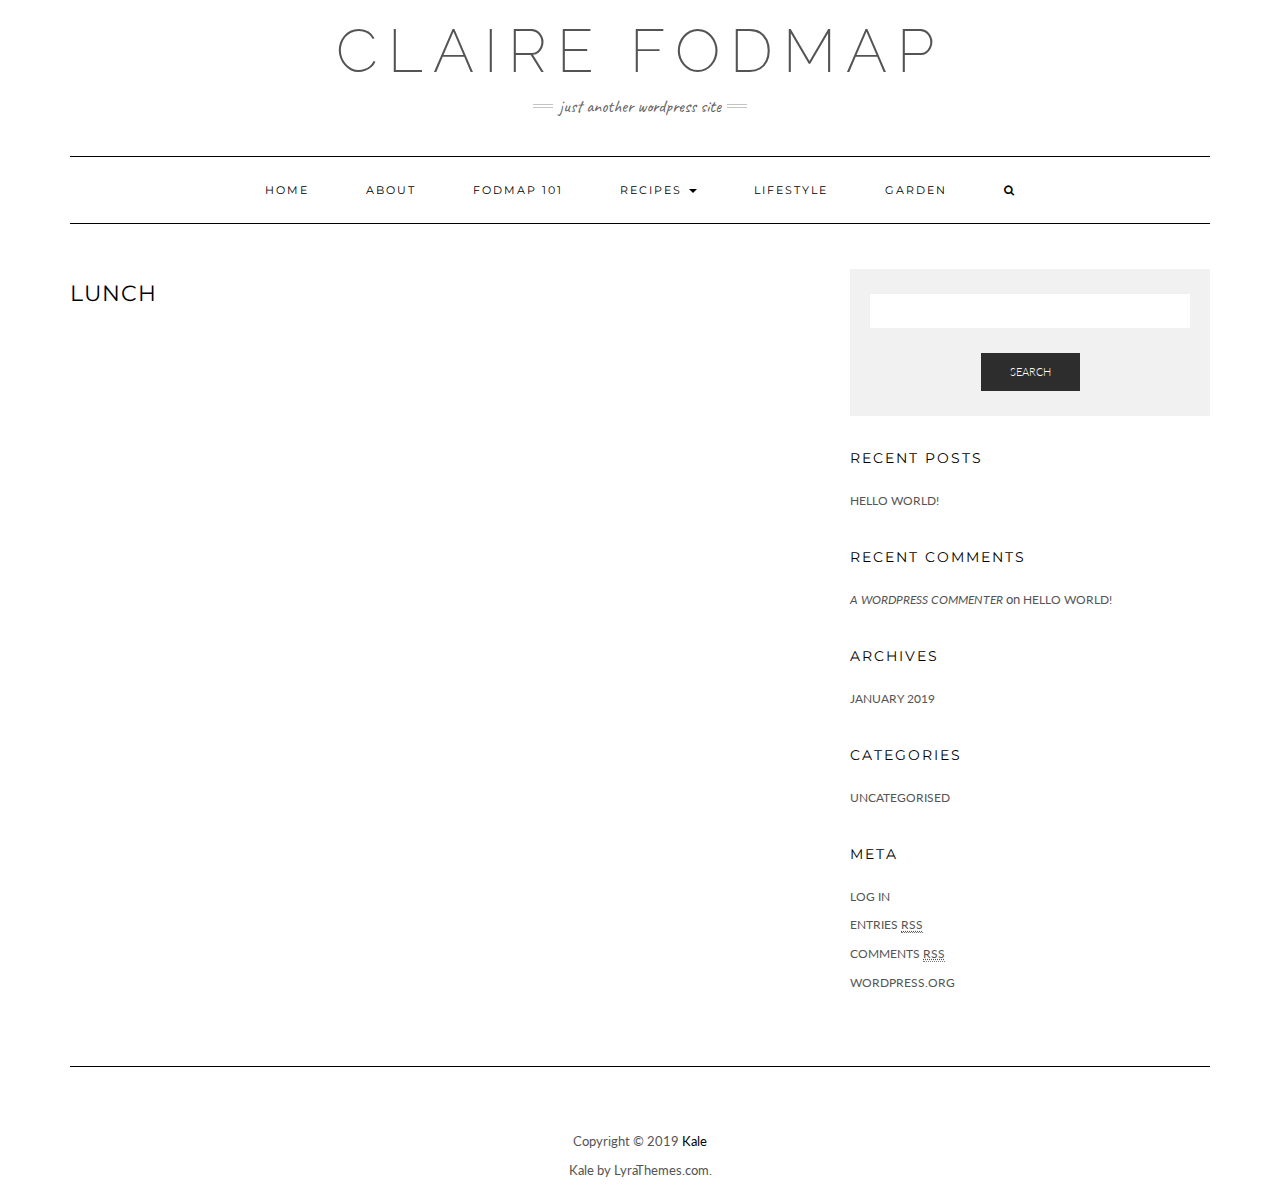
<file: lunch/index.html>
<!DOCTYPE html>
<html lang="en-GB"><head><meta charset="UTF-8"><meta http-equiv="X-UA-Compatible" content="IE=edge"><meta name="viewport" content="width=device-width, initial-scale=1"><title>Lunch &ndash; Claire FODMAP</title><link rel="dns-prefetch" href="//fonts.googleapis.com"><link rel="dns-prefetch" href="//s.w.org"><link href="https://fonts.gstatic.com" crossorigin rel="preconnect"><link rel="stylesheet" id="wp-block-library-css" href="../wp-includes/css/dist/block-library/style.min.css" type="text/css" media="all"><link rel="stylesheet" id="kale-fonts-css" href="https://fonts.googleapis.com/css?family=Montserrat%3A400%2C700%7CLato%3A400%2C700%2C300%2C300italic%2C400italic%2C700italic%7CRaleway%3A200%7CCaveat&amp;subset=latin%2Clatin-ext" type="text/css" media="all"><link rel="stylesheet" id="bootstrap-css" href="../wp-content/themes/kale/assets/css/bootstrap.min.css" type="text/css" media="all"><link rel="stylesheet" id="bootstrap-select-css" href="../wp-content/themes/kale/assets/css/bootstrap-select.min.css" type="text/css" media="all"><link rel="stylesheet" id="smartmenus-bootstrap-css" href="../wp-content/themes/kale/assets/css/jquery.smartmenus.bootstrap.css" type="text/css" media="all"><link rel="stylesheet" id="font-awesome-css" href="../wp-content/themes/kale/assets/css/font-awesome.min.css" type="text/css" media="all"><link rel="stylesheet" id="owl-carousel-css" href="../wp-content/themes/kale/assets/css/owl.carousel.css" type="text/css" media="all"><link rel="stylesheet" id="kale-style-css" href="../wp-content/themes/kale/style.css" type="text/css" media="all"><link rel="stylesheet" id="recent-posts-widget-with-thumbnails-public-style-css" href="../wp-content/plugins/recent-posts-widget-with-thumbnails/public.css" type="text/css" media="all"><script type="text/javascript" src="../wp-includes/js/jquery/jquery.js"></script><script type="text/javascript" src="../wp-includes/js/jquery/jquery-migrate.min.js"></script><style type="text/css">.recentcomments a{display:inline !important;padding:0 !important;margin:0 !important;}</style></head><body class="page-template-default page page-id-31">

<div class="main-wrapper">
    <div class="container">
        
        
        <div class="header">
        
                        
            <div class="header-row-1">
                <div class="row">
				
					
                    <div class="col-sm-6 header-row-1-left">
					                    </div>
					
					
                    
					<div class="col-sm-6 header-row-1-right">
										</div>
					
					
                </div>
            </div>
			<div class="header-row-1-toggle"><i class="fa fa-angle-down"></i></div>
            
                        
            
            <div class="header-row-2">
                <div class="logo">
                    					
												<div class="header-logo-text"><a href="../index.html">Claire FODMAP</a></div>
											
                                    </div>
                                <div class="tagline"><p>Just another WordPress site</p></div>
                            </div>
            
            
            
            
            <div class="header-row-3">
                <nav class="navbar navbar-default"><div class="navbar-header">
                        <button type="button" class="navbar-toggle collapsed" data-toggle="collapse" data-target=".header-row-3 .navbar-collapse" aria-expanded="false">
                        <span class="sr-only">Toggle Navigation</span>
                        <span class="icon-bar"></span>
                        <span class="icon-bar"></span>
                        <span class="icon-bar"></span>
                        </button>
                    </div>
                    
                    <div class="navbar-collapse collapse"><ul id="menu-recipes" class="nav navbar-nav"><li id="menu-item-46" class="menu-item menu-item-type-custom menu-item-object-custom menu-item-home menu-item-46"><a href="../index.html">Home</a></li>
<li id="menu-item-23" class="menu-item menu-item-type-post_type menu-item-object-page menu-item-23"><a href="../about/index.html">About</a></li>
<li id="menu-item-28" class="menu-item menu-item-type-post_type menu-item-object-page menu-item-28"><a href="../fodmap-101/index.html">FODMAP 101</a></li>
<li id="menu-item-25" class="menu-item menu-item-type-post_type menu-item-object-page current-menu-ancestor current-menu-parent current_page_parent current_page_ancestor menu-item-has-children menu-item-25 dropdown"><a href="#" data-toggle="dropdown" class="dropdown-toggle" aria-haspopup="true">Recipes <span class="caret"></span></a>
<ul role="menu" class=" dropdown-menu"><li id="menu-item-40" class="menu-item menu-item-type-post_type menu-item-object-page menu-item-40"><a href="../breakfast/index.html">Breakfast</a></li>
	<li id="menu-item-41" class="menu-item menu-item-type-post_type menu-item-object-page current-menu-item page_item page-item-31 current_page_item menu-item-41 active"><a href="../lunch/index.html">Lunch</a></li>
	<li id="menu-item-42" class="menu-item menu-item-type-post_type menu-item-object-page menu-item-42"><a href="../dinner/index.html">Dinner</a></li>
	<li id="menu-item-43" class="menu-item menu-item-type-post_type menu-item-object-page menu-item-43"><a href="../dessert/index.html">Dessert</a></li>
	<li id="menu-item-44" class="menu-item menu-item-type-post_type menu-item-object-page menu-item-44"><a href="../baking/index.html">Baking</a></li>
</ul></li>
<li id="menu-item-26" class="menu-item menu-item-type-post_type menu-item-object-page menu-item-26"><a href="../lifestyle/index.html">Lifestyle</a></li>
<li id="menu-item-27" class="menu-item menu-item-type-post_type menu-item-object-page menu-item-27"><a href="../garden/index.html">Garden</a></li>
<li class="search">
        <a href="javascript:;" id="toggle-main_search" data-toggle="dropdown"><i class="fa fa-search"></i></a>
        <div class="dropdown-menu main_search">
            <form name="main_search" method="get" action="http://example.com/">
                <input type="text" name="s" class="form-control" placeholder="Type here"></form>
        </div>
    </li></ul></div>                    
                </nav></div>
            
            
            
        </div>
        
        
        




<div class="row two-columns">
    
        <div class="main-column  col-md-8 ">
            
        
        <div id="page-31" class="entry entry-page post-31 page type-page status-publish">
        
                        
            
                                                <h1 class="entry-title">Lunch</h1>
                                    
            <div class="page-content"></div>
            
        </div>
        
        
        
          
          
        
    </div>
    

    
<div class="sidebar sidebar-column  col-md-4 "> 
    <div class="sidebar-default sidebar-block sidebar-no-borders"><div id="search-2" class="default-widget widget widget_search"><form role="search" method="get" class="search-form" action="http://example.com/">
    <div class="form-group">
    	<input type="search" class="search-field form-control" value="" name="s"></div>
    <div class="form-actions">
    	<button type="submit" class="btn btn-default">Search</button>
    </div>
</form>

<span class="search-trigger"><i class="fa fa-search"></i></span>
</div>		<div id="recent-posts-2" class="default-widget widget widget_recent_entries">		<h3 class="widget-title"><span>Recent Posts</span></h3>		<ul><li>
					<a href="../2019/01/12/hello-world/index.html">Hello world!</a>
									</li>
					</ul></div><div id="recent-comments-2" class="default-widget widget widget_recent_comments"><h3 class="widget-title"><span>Recent Comments</span></h3><ul id="recentcomments"><li class="recentcomments"><span class="comment-author-link"><a href="https://wordpress.org/" rel="external nofollow" class="url">A WordPress Commenter</a></span> on <a href="../2019/01/12/hello-world/#comment-1">Hello world!</a></li></ul></div><div id="archives-2" class="default-widget widget widget_archive"><h3 class="widget-title"><span>Archives</span></h3>		<ul><li><a href="../2019/01/index.html">January 2019</a></li>
		</ul></div><div id="categories-2" class="default-widget widget widget_categories"><h3 class="widget-title"><span>Categories</span></h3>		<ul><li class="cat-item cat-item-1"><a href="../category/uncategorised/index.html">Uncategorised</a>
</li>
		</ul></div><div id="meta-2" class="default-widget widget widget_meta"><h3 class="widget-title"><span>Meta</span></h3>			<ul><li><a href="../wp-login.php">Log in</a></li>
			<li><a href="../feed/index.html">Entries <abbr title="Really Simple Syndication">RSS</abbr></a></li>
			<li><a href="../comments/feed/index.html">Comments <abbr title="Really Simple Syndication">RSS</abbr></a></li>
			<li><a href="https://wordpress.org/" title="Powered by WordPress, state-of-the-art semantic personal publishing platform.">WordPress.org</a></li>			</ul></div></div></div>

</div>


<hr><div class="footer">
            
                        
                                    <div class="footer-copyright">Copyright &copy; 2019 <a href="https://www.lyrathemes.com/kale/">Kale</a></div>
                        
            <div class="footer-copyright">
                <ul class="credit"><li><a href="https://www.lyrathemes.com/kale/">Kale</a> by LyraThemes.com.</li>
                </ul></div>
            
        </div>
        
        
    </div>
</div>

<script type="text/javascript" src="../wp-content/themes/kale/assets/js/bootstrap.min.js"></script><script type="text/javascript" src="../wp-content/themes/kale/assets/js/bootstrap-select.min.js"></script><script type="text/javascript" src="../wp-content/themes/kale/assets/js/jquery.smartmenus.js"></script><script type="text/javascript" src="../wp-content/themes/kale/assets/js/jquery.smartmenus.bootstrap.js"></script><script type="text/javascript" src="../wp-content/themes/kale/assets/js/owl.carousel.min.js"></script><script type="text/javascript" src="../wp-content/themes/kale/assets/js/kale.js"></script></body></html>
</file>
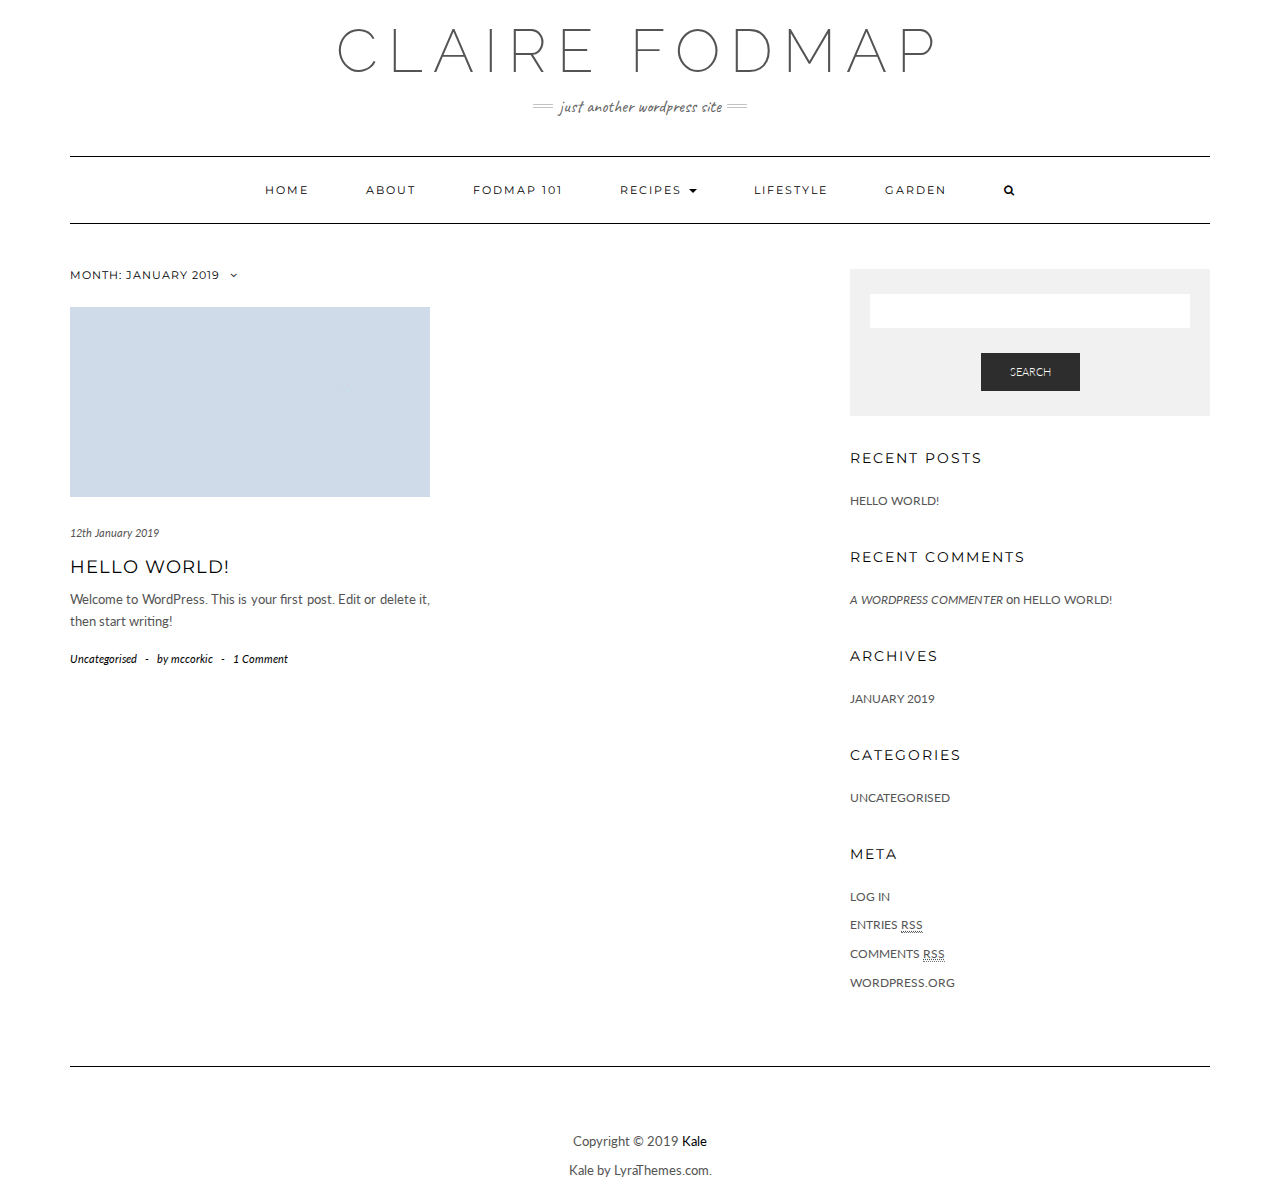
<file: 2019/01/index.html>
<!DOCTYPE html>
<html lang="en-GB"><head><meta charset="UTF-8"><meta http-equiv="X-UA-Compatible" content="IE=edge"><meta name="viewport" content="width=device-width, initial-scale=1"><title>January 2019 &ndash; Claire FODMAP</title><link rel="dns-prefetch" href="//fonts.googleapis.com"><link rel="dns-prefetch" href="//s.w.org"><link href="https://fonts.gstatic.com" crossorigin rel="preconnect"><link rel="stylesheet" id="wp-block-library-css" href="../../wp-includes/css/dist/block-library/style.min.css" type="text/css" media="all"><link rel="stylesheet" id="kale-fonts-css" href="https://fonts.googleapis.com/css?family=Montserrat%3A400%2C700%7CLato%3A400%2C700%2C300%2C300italic%2C400italic%2C700italic%7CRaleway%3A200%7CCaveat&amp;subset=latin%2Clatin-ext" type="text/css" media="all"><link rel="stylesheet" id="bootstrap-css" href="../../wp-content/themes/kale/assets/css/bootstrap.min.css" type="text/css" media="all"><link rel="stylesheet" id="bootstrap-select-css" href="../../wp-content/themes/kale/assets/css/bootstrap-select.min.css" type="text/css" media="all"><link rel="stylesheet" id="smartmenus-bootstrap-css" href="../../wp-content/themes/kale/assets/css/jquery.smartmenus.bootstrap.css" type="text/css" media="all"><link rel="stylesheet" id="font-awesome-css" href="../../wp-content/themes/kale/assets/css/font-awesome.min.css" type="text/css" media="all"><link rel="stylesheet" id="owl-carousel-css" href="../../wp-content/themes/kale/assets/css/owl.carousel.css" type="text/css" media="all"><link rel="stylesheet" id="kale-style-css" href="../../wp-content/themes/kale/style.css" type="text/css" media="all"><link rel="stylesheet" id="recent-posts-widget-with-thumbnails-public-style-css" href="../../wp-content/plugins/recent-posts-widget-with-thumbnails/public.css" type="text/css" media="all"><script type="text/javascript" src="../../wp-includes/js/jquery/jquery.js"></script><script type="text/javascript" src="../../wp-includes/js/jquery/jquery-migrate.min.js"></script><style type="text/css">.recentcomments a{display:inline !important;padding:0 !important;margin:0 !important;}</style></head><body class="archive date">

<div class="main-wrapper">
    <div class="container">
        
        
        <div class="header">
        
                        
            <div class="header-row-1">
                <div class="row">
				
					
                    <div class="col-sm-6 header-row-1-left">
					                    </div>
					
					
                    
					<div class="col-sm-6 header-row-1-right">
										</div>
					
					
                </div>
            </div>
			<div class="header-row-1-toggle"><i class="fa fa-angle-down"></i></div>
            
                        
            
            <div class="header-row-2">
                <div class="logo">
                    					
												<div class="header-logo-text"><a href="../../index.html">Claire FODMAP</a></div>
											
                                    </div>
                                <div class="tagline"><p>Just another WordPress site</p></div>
                            </div>
            
            
            
            
            <div class="header-row-3">
                <nav class="navbar navbar-default"><div class="navbar-header">
                        <button type="button" class="navbar-toggle collapsed" data-toggle="collapse" data-target=".header-row-3 .navbar-collapse" aria-expanded="false">
                        <span class="sr-only">Toggle Navigation</span>
                        <span class="icon-bar"></span>
                        <span class="icon-bar"></span>
                        <span class="icon-bar"></span>
                        </button>
                    </div>
                    
                    <div class="navbar-collapse collapse"><ul id="menu-recipes" class="nav navbar-nav"><li id="menu-item-46" class="menu-item menu-item-type-custom menu-item-object-custom menu-item-home menu-item-46"><a href="../../index.html">Home</a></li>
<li id="menu-item-23" class="menu-item menu-item-type-post_type menu-item-object-page menu-item-23"><a href="../../about/index.html">About</a></li>
<li id="menu-item-28" class="menu-item menu-item-type-post_type menu-item-object-page menu-item-28"><a href="../../fodmap-101/index.html">FODMAP 101</a></li>
<li id="menu-item-25" class="menu-item menu-item-type-post_type menu-item-object-page menu-item-has-children menu-item-25 dropdown"><a href="#" data-toggle="dropdown" class="dropdown-toggle" aria-haspopup="true">Recipes <span class="caret"></span></a>
<ul role="menu" class=" dropdown-menu"><li id="menu-item-40" class="menu-item menu-item-type-post_type menu-item-object-page menu-item-40"><a href="../../breakfast/index.html">Breakfast</a></li>
	<li id="menu-item-41" class="menu-item menu-item-type-post_type menu-item-object-page menu-item-41"><a href="../../lunch/index.html">Lunch</a></li>
	<li id="menu-item-42" class="menu-item menu-item-type-post_type menu-item-object-page menu-item-42"><a href="../../dinner/index.html">Dinner</a></li>
	<li id="menu-item-43" class="menu-item menu-item-type-post_type menu-item-object-page menu-item-43"><a href="../../dessert/index.html">Dessert</a></li>
	<li id="menu-item-44" class="menu-item menu-item-type-post_type menu-item-object-page menu-item-44"><a href="../../baking/index.html">Baking</a></li>
</ul></li>
<li id="menu-item-26" class="menu-item menu-item-type-post_type menu-item-object-page menu-item-26"><a href="../../lifestyle/index.html">Lifestyle</a></li>
<li id="menu-item-27" class="menu-item menu-item-type-post_type menu-item-object-page menu-item-27"><a href="../../garden/index.html">Garden</a></li>
<li class="search">
        <a href="javascript:;" id="toggle-main_search" data-toggle="dropdown"><i class="fa fa-search"></i></a>
        <div class="dropdown-menu main_search">
            <form name="main_search" method="get" action="http://example.com/">
                <input type="text" name="s" class="form-control" placeholder="Type here"></form>
        </div>
    </li></ul></div>                    
                </nav></div>
            
            
            
        </div>
        
        
        

<div class="blog-feed">

<div class="row two-columns">
    

<div class="main-column  col-md-8 ">
    
    <div class="blog-feed">
        <h2>Month: January 2019</h2>
        
        <div class="blog-feed-posts">
        
        <div class="row" data-fluid=".entry-title"><div class="col-md-6"><div id="post-1" class="entry entry-small post-1 post type-post status-publish format-standard category-uncategorised">
    
    <div class="entry-content">
        
        <div class="entry-thumb">
                        <a href="../../2019/01/12/hello-world/index.html"><img src="../../wp-content/themes/kale/sample/images/thumb3.jpg" alt="Hello world!" class="img-responsive"></a>
                    </div>
        
                <div class="entry-date date updated"><a href="../../2019/01/12/hello-world/index.html">12th January 2019</a></div>
                
                <h3 class="entry-title"><a href="../../2019/01/12/hello-world/index.html" title="Hello world!">Hello world!</a></h3>
                
                <div class="entry-summary"><p>Welcome to WordPress. This is your first post. Edit or delete it, then start writing!</p>
</div>
                
                <div class="entry-meta">
            <div class="entry-category"><a href="../../category/uncategorised/index.html" rel="category tag">Uncategorised</a></div><span class="sep"> - </span><div class="entry-author">by <span class="vcard author"><span class="fn">mccorkic</span></span></div><span class="sep"> - </span><div class="entry-comments"><a href="../../2019/01/12/hello-world/#comments">1 Comment</a></div>        </div>
                
    </div>
</div></div></div>        
        </div>
            </div>
    
</div>
    
<div class="sidebar sidebar-column  col-md-4 "> 
    <div class="sidebar-default sidebar-block sidebar-no-borders"><div id="search-2" class="default-widget widget widget_search"><form role="search" method="get" class="search-form" action="http://example.com/">
    <div class="form-group">
    	<input type="search" class="search-field form-control" value="" name="s"></div>
    <div class="form-actions">
    	<button type="submit" class="btn btn-default">Search</button>
    </div>
</form>

<span class="search-trigger"><i class="fa fa-search"></i></span>
</div>		<div id="recent-posts-2" class="default-widget widget widget_recent_entries">		<h3 class="widget-title"><span>Recent Posts</span></h3>		<ul><li>
					<a href="../../2019/01/12/hello-world/index.html">Hello world!</a>
									</li>
					</ul></div><div id="recent-comments-2" class="default-widget widget widget_recent_comments"><h3 class="widget-title"><span>Recent Comments</span></h3><ul id="recentcomments"><li class="recentcomments"><span class="comment-author-link"><a href="https://wordpress.org/" rel="external nofollow" class="url">A WordPress Commenter</a></span> on <a href="../../2019/01/12/hello-world/#comment-1">Hello world!</a></li></ul></div><div id="archives-2" class="default-widget widget widget_archive"><h3 class="widget-title"><span>Archives</span></h3>		<ul><li><a href="../../2019/01/index.html">January 2019</a></li>
		</ul></div><div id="categories-2" class="default-widget widget widget_categories"><h3 class="widget-title"><span>Categories</span></h3>		<ul><li class="cat-item cat-item-1"><a href="../../category/uncategorised/index.html">Uncategorised</a>
</li>
		</ul></div><div id="meta-2" class="default-widget widget widget_meta"><h3 class="widget-title"><span>Meta</span></h3>			<ul><li><a href="../../wp-login.php">Log in</a></li>
			<li><a href="../../feed/index.html">Entries <abbr title="Really Simple Syndication">RSS</abbr></a></li>
			<li><a href="../../comments/feed/index.html">Comments <abbr title="Really Simple Syndication">RSS</abbr></a></li>
			<li><a href="https://wordpress.org/" title="Powered by WordPress, state-of-the-art semantic personal publishing platform.">WordPress.org</a></li>			</ul></div></div></div>
</div>

<hr></div>


        
        


        
        
        <div class="footer">
            
                        
                                    <div class="footer-copyright">Copyright &copy; 2019 <a href="https://www.lyrathemes.com/kale/">Kale</a></div>
                        
            <div class="footer-copyright">
                <ul class="credit"><li><a href="https://www.lyrathemes.com/kale/">Kale</a> by LyraThemes.com.</li>
                </ul></div>
            
        </div>
        
        
    </div>
</div>

<script type="text/javascript" src="../../wp-content/themes/kale/assets/js/bootstrap.min.js"></script><script type="text/javascript" src="../../wp-content/themes/kale/assets/js/bootstrap-select.min.js"></script><script type="text/javascript" src="../../wp-content/themes/kale/assets/js/jquery.smartmenus.js"></script><script type="text/javascript" src="../../wp-content/themes/kale/assets/js/jquery.smartmenus.bootstrap.js"></script><script type="text/javascript" src="../../wp-content/themes/kale/assets/js/owl.carousel.min.js"></script><script type="text/javascript" src="../../wp-content/themes/kale/assets/js/kale.js"></script></body></html>
</file>
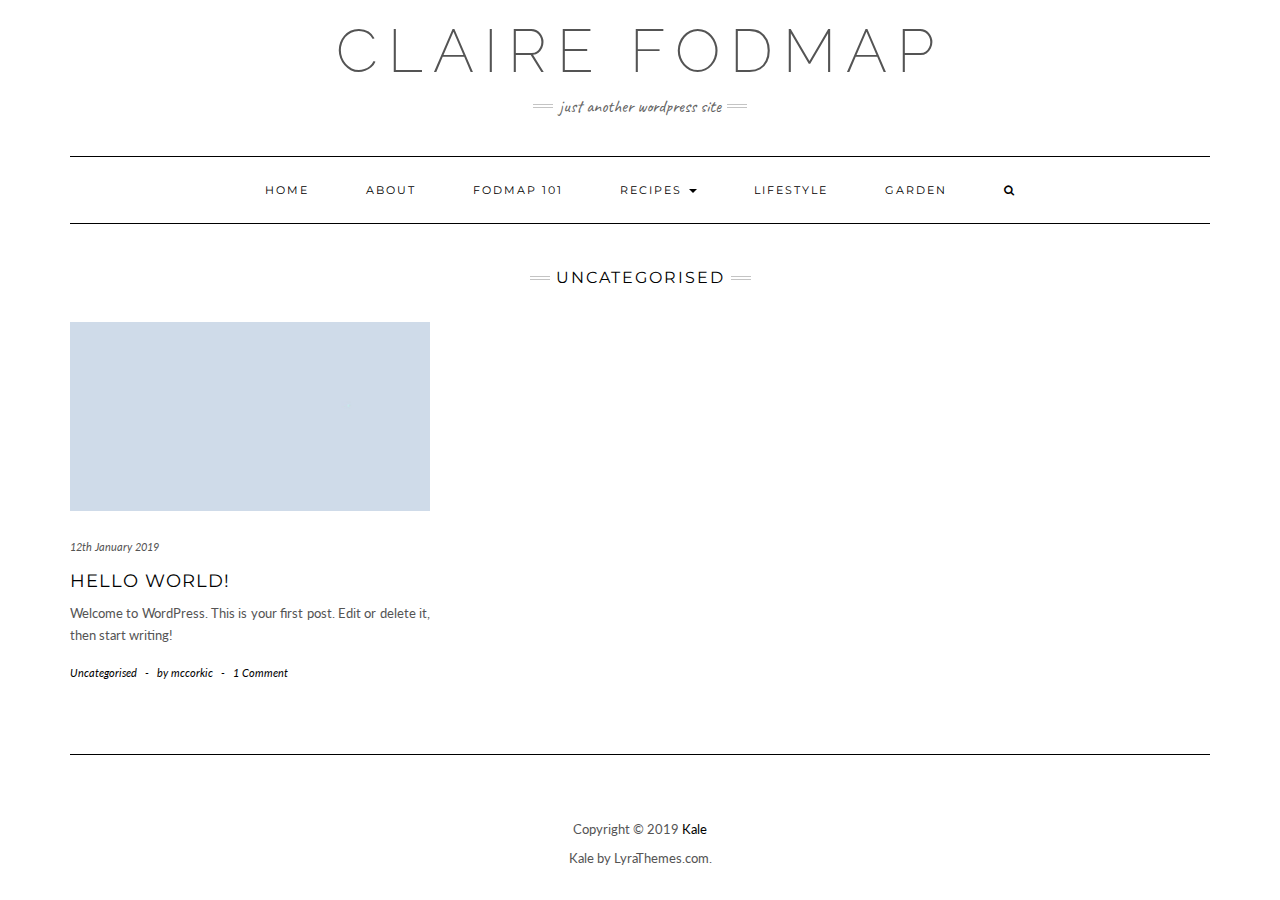
<file: category/uncategorised/index.html>
<!DOCTYPE html>
<html lang="en-GB"><head><meta charset="UTF-8"><meta http-equiv="X-UA-Compatible" content="IE=edge"><meta name="viewport" content="width=device-width, initial-scale=1"><title>Uncategorised &ndash; Claire FODMAP</title><link rel="dns-prefetch" href="//fonts.googleapis.com"><link rel="dns-prefetch" href="//s.w.org"><link href="https://fonts.gstatic.com" crossorigin rel="preconnect"><link rel="stylesheet" id="wp-block-library-css" href="../../wp-includes/css/dist/block-library/style.min.css" type="text/css" media="all"><link rel="stylesheet" id="kale-fonts-css" href="https://fonts.googleapis.com/css?family=Montserrat%3A400%2C700%7CLato%3A400%2C700%2C300%2C300italic%2C400italic%2C700italic%7CRaleway%3A200%7CCaveat&amp;subset=latin%2Clatin-ext" type="text/css" media="all"><link rel="stylesheet" id="bootstrap-css" href="../../wp-content/themes/kale/assets/css/bootstrap.min.css" type="text/css" media="all"><link rel="stylesheet" id="bootstrap-select-css" href="../../wp-content/themes/kale/assets/css/bootstrap-select.min.css" type="text/css" media="all"><link rel="stylesheet" id="smartmenus-bootstrap-css" href="../../wp-content/themes/kale/assets/css/jquery.smartmenus.bootstrap.css" type="text/css" media="all"><link rel="stylesheet" id="font-awesome-css" href="../../wp-content/themes/kale/assets/css/font-awesome.min.css" type="text/css" media="all"><link rel="stylesheet" id="owl-carousel-css" href="../../wp-content/themes/kale/assets/css/owl.carousel.css" type="text/css" media="all"><link rel="stylesheet" id="kale-style-css" href="../../wp-content/themes/kale/style.css" type="text/css" media="all"><link rel="stylesheet" id="recent-posts-widget-with-thumbnails-public-style-css" href="../../wp-content/plugins/recent-posts-widget-with-thumbnails/public.css" type="text/css" media="all"><script type="text/javascript" src="../../wp-includes/js/jquery/jquery.js"></script><script type="text/javascript" src="../../wp-includes/js/jquery/jquery-migrate.min.js"></script><style type="text/css">.recentcomments a{display:inline !important;padding:0 !important;margin:0 !important;}</style></head><body class="archive category category-uncategorised category-1">

<div class="main-wrapper">
    <div class="container">
        
        
        <div class="header">
        
                        
            <div class="header-row-1">
                <div class="row">
				
					
                    <div class="col-sm-6 header-row-1-left">
					                    </div>
					
					
                    
					<div class="col-sm-6 header-row-1-right">
										</div>
					
					
                </div>
            </div>
			<div class="header-row-1-toggle"><i class="fa fa-angle-down"></i></div>
            
                        
            
            <div class="header-row-2">
                <div class="logo">
                    					
												<div class="header-logo-text"><a href="../../index.html">Claire FODMAP</a></div>
											
                                    </div>
                                <div class="tagline"><p>Just another WordPress site</p></div>
                            </div>
            
            
            
            
            <div class="header-row-3">
                <nav class="navbar navbar-default"><div class="navbar-header">
                        <button type="button" class="navbar-toggle collapsed" data-toggle="collapse" data-target=".header-row-3 .navbar-collapse" aria-expanded="false">
                        <span class="sr-only">Toggle Navigation</span>
                        <span class="icon-bar"></span>
                        <span class="icon-bar"></span>
                        <span class="icon-bar"></span>
                        </button>
                    </div>
                    
                    <div class="navbar-collapse collapse"><ul id="menu-recipes" class="nav navbar-nav"><li id="menu-item-46" class="menu-item menu-item-type-custom menu-item-object-custom menu-item-home menu-item-46"><a href="../../index.html">Home</a></li>
<li id="menu-item-23" class="menu-item menu-item-type-post_type menu-item-object-page menu-item-23"><a href="../../about/index.html">About</a></li>
<li id="menu-item-28" class="menu-item menu-item-type-post_type menu-item-object-page menu-item-28"><a href="../../fodmap-101/index.html">FODMAP 101</a></li>
<li id="menu-item-25" class="menu-item menu-item-type-post_type menu-item-object-page menu-item-has-children menu-item-25 dropdown"><a href="#" data-toggle="dropdown" class="dropdown-toggle" aria-haspopup="true">Recipes <span class="caret"></span></a>
<ul role="menu" class=" dropdown-menu"><li id="menu-item-40" class="menu-item menu-item-type-post_type menu-item-object-page menu-item-40"><a href="../../breakfast/index.html">Breakfast</a></li>
	<li id="menu-item-41" class="menu-item menu-item-type-post_type menu-item-object-page menu-item-41"><a href="../../lunch/index.html">Lunch</a></li>
	<li id="menu-item-42" class="menu-item menu-item-type-post_type menu-item-object-page menu-item-42"><a href="../../dinner/index.html">Dinner</a></li>
	<li id="menu-item-43" class="menu-item menu-item-type-post_type menu-item-object-page menu-item-43"><a href="../../dessert/index.html">Dessert</a></li>
	<li id="menu-item-44" class="menu-item menu-item-type-post_type menu-item-object-page menu-item-44"><a href="../../baking/index.html">Baking</a></li>
</ul></li>
<li id="menu-item-26" class="menu-item menu-item-type-post_type menu-item-object-page menu-item-26"><a href="../../lifestyle/index.html">Lifestyle</a></li>
<li id="menu-item-27" class="menu-item menu-item-type-post_type menu-item-object-page menu-item-27"><a href="../../garden/index.html">Garden</a></li>
<li class="search">
        <a href="javascript:;" id="toggle-main_search" data-toggle="dropdown"><i class="fa fa-search"></i></a>
        <div class="dropdown-menu main_search">
            <form name="main_search" method="get" action="http://example.com/">
                <input type="text" name="s" class="form-control" placeholder="Type here"></form>
        </div>
    </li></ul></div>                    
                </nav></div>
            
            
            
        </div>
        
        
        

<div class="full-width-category">
    <h1 class="block-title"><span>Uncategorised</span></h1>
    
    
    <div class="blog-feed">
                    <div class="row" data-fluid=".entry-title">            <div class="col-md-4"><div id="post-1" class="entry entry-small post-1 post type-post status-publish format-standard category-uncategorised">
    
    <div class="entry-content">
        
        <div class="entry-thumb">
                        <a href="../../2019/01/12/hello-world/index.html"><img src="../../wp-content/themes/kale/sample/images/thumb3.jpg" alt="Hello world!" class="img-responsive"></a>
                    </div>
        
                <div class="entry-date date updated"><a href="../../2019/01/12/hello-world/index.html">12th January 2019</a></div>
                
                <h3 class="entry-title"><a href="../../2019/01/12/hello-world/index.html" title="Hello world!">Hello world!</a></h3>
                
                <div class="entry-summary"><p>Welcome to WordPress. This is your first post. Edit or delete it, then start writing!</p>
</div>
                
                <div class="entry-meta">
            <div class="entry-category"><a href="../../category/uncategorised/index.html" rel="category tag">Uncategorised</a></div><span class="sep"> - </span><div class="entry-author">by <span class="vcard author"><span class="fn">mccorkic</span></span></div><span class="sep"> - </span><div class="entry-comments"><a href="../../2019/01/12/hello-world/#comments">1 Comment</a></div>        </div>
                
    </div>
</div></div>
                                
    </div>
    
    </div>

<hr><div class="footer">
            
                        
                                    <div class="footer-copyright">Copyright &copy; 2019 <a href="https://www.lyrathemes.com/kale/">Kale</a></div>
                        
            <div class="footer-copyright">
                <ul class="credit"><li><a href="https://www.lyrathemes.com/kale/">Kale</a> by LyraThemes.com.</li>
                </ul></div>
            
        </div>
        
        
    </div>
</div>

<script type="text/javascript" src="../../wp-content/themes/kale/assets/js/bootstrap.min.js"></script><script type="text/javascript" src="../../wp-content/themes/kale/assets/js/bootstrap-select.min.js"></script><script type="text/javascript" src="../../wp-content/themes/kale/assets/js/jquery.smartmenus.js"></script><script type="text/javascript" src="../../wp-content/themes/kale/assets/js/jquery.smartmenus.bootstrap.js"></script><script type="text/javascript" src="../../wp-content/themes/kale/assets/js/owl.carousel.min.js"></script><script type="text/javascript" src="../../wp-content/themes/kale/assets/js/kale.js"></script></div></body></html>
</file>
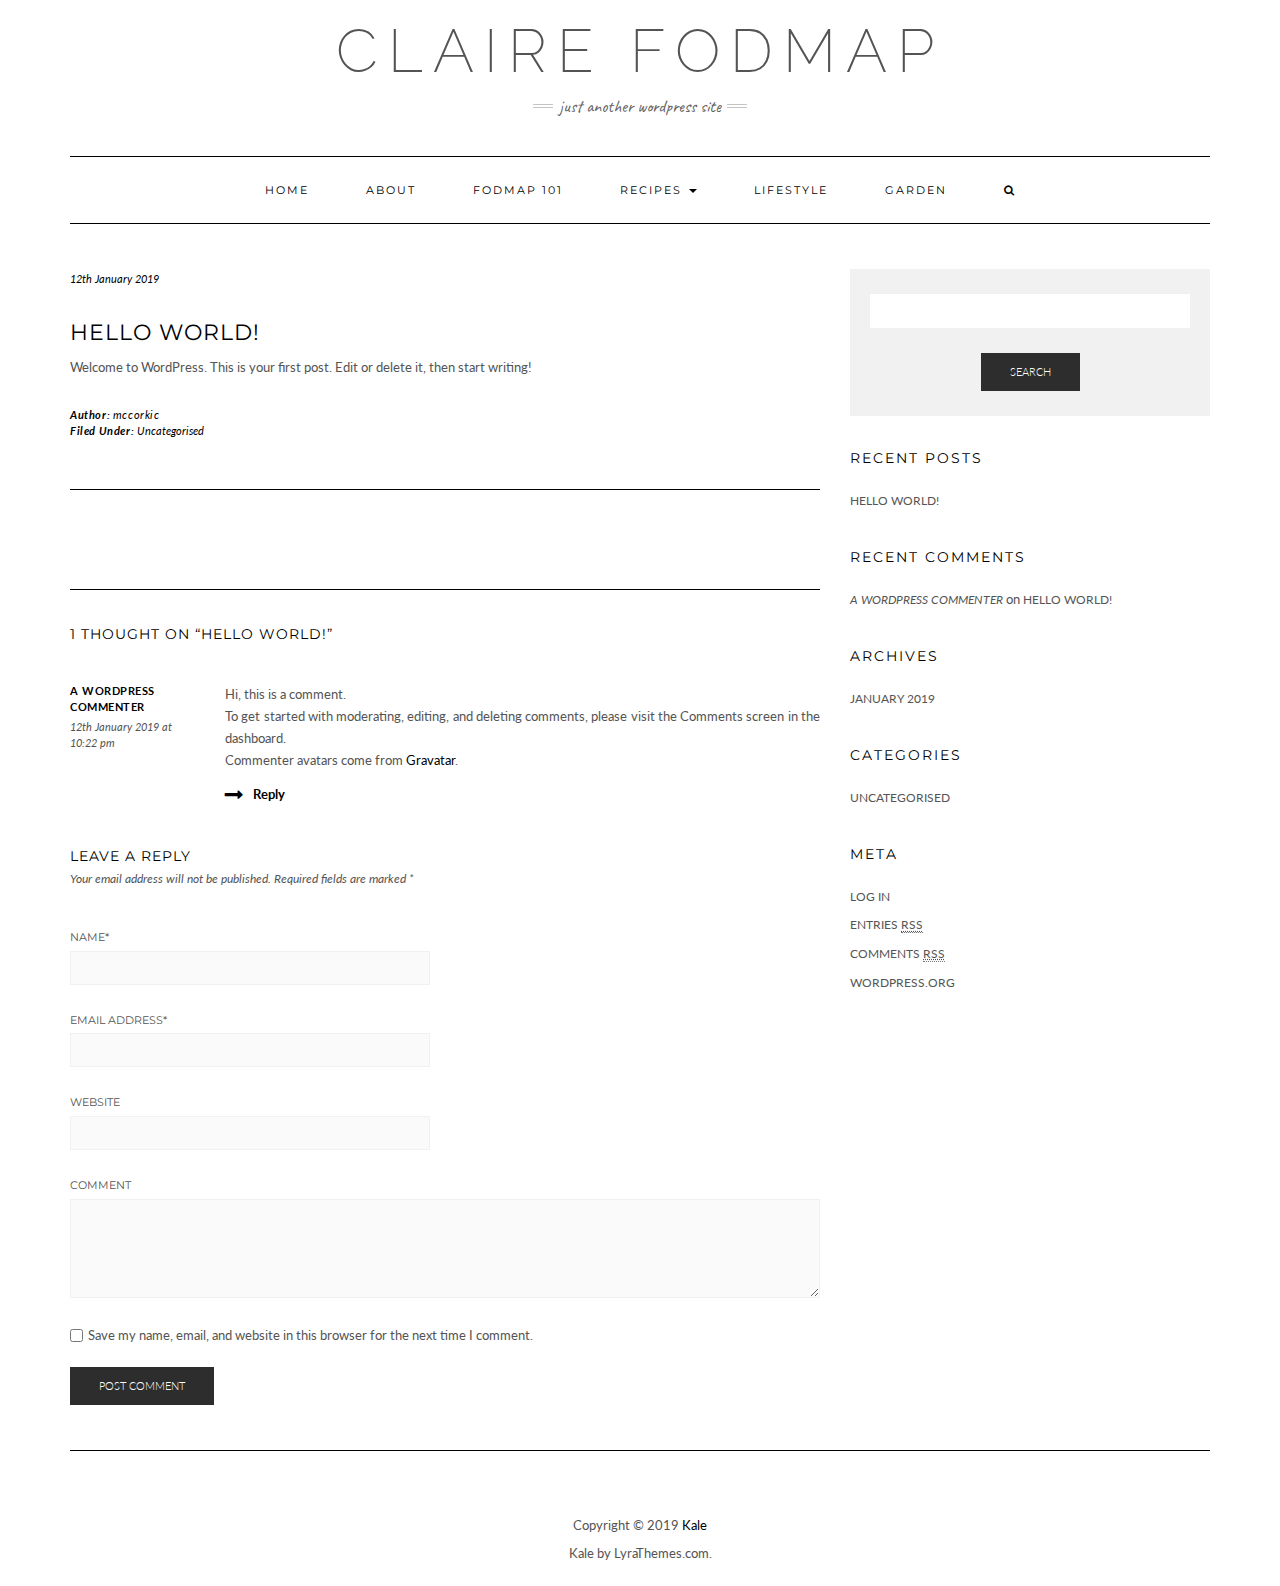
<file: 2019/01/12/hello-world/index.html>
<!DOCTYPE html>
<html lang="en-GB"><head><meta charset="UTF-8"><meta http-equiv="X-UA-Compatible" content="IE=edge"><meta name="viewport" content="width=device-width, initial-scale=1"><title>Hello world! &ndash; Claire FODMAP</title><link rel="dns-prefetch" href="//fonts.googleapis.com"><link rel="dns-prefetch" href="//s.w.org"><link href="https://fonts.gstatic.com" crossorigin rel="preconnect"><link rel="stylesheet" id="wp-block-library-css" href="../../../../wp-includes/css/dist/block-library/style.min.css" type="text/css" media="all"><link rel="stylesheet" id="kale-fonts-css" href="https://fonts.googleapis.com/css?family=Montserrat%3A400%2C700%7CLato%3A400%2C700%2C300%2C300italic%2C400italic%2C700italic%7CRaleway%3A200%7CCaveat&amp;subset=latin%2Clatin-ext" type="text/css" media="all"><link rel="stylesheet" id="bootstrap-css" href="../../../../wp-content/themes/kale/assets/css/bootstrap.min.css" type="text/css" media="all"><link rel="stylesheet" id="bootstrap-select-css" href="../../../../wp-content/themes/kale/assets/css/bootstrap-select.min.css" type="text/css" media="all"><link rel="stylesheet" id="smartmenus-bootstrap-css" href="../../../../wp-content/themes/kale/assets/css/jquery.smartmenus.bootstrap.css" type="text/css" media="all"><link rel="stylesheet" id="font-awesome-css" href="../../../../wp-content/themes/kale/assets/css/font-awesome.min.css" type="text/css" media="all"><link rel="stylesheet" id="owl-carousel-css" href="../../../../wp-content/themes/kale/assets/css/owl.carousel.css" type="text/css" media="all"><link rel="stylesheet" id="kale-style-css" href="../../../../wp-content/themes/kale/style.css" type="text/css" media="all"><link rel="stylesheet" id="recent-posts-widget-with-thumbnails-public-style-css" href="../../../../wp-content/plugins/recent-posts-widget-with-thumbnails/public.css" type="text/css" media="all"><script type="text/javascript" src="../../../../wp-includes/js/jquery/jquery.js"></script><script type="text/javascript" src="../../../../wp-includes/js/jquery/jquery-migrate.min.js"></script><style type="text/css">.recentcomments a{display:inline !important;padding:0 !important;margin:0 !important;}</style></head><body class="post-template-default single single-post postid-1 single-format-standard">

<div class="main-wrapper">
    <div class="container">
        
        
        <div class="header">
        
                        
            <div class="header-row-1">
                <div class="row">
				
					
                    <div class="col-sm-6 header-row-1-left">
					                    </div>
					
					
                    
					<div class="col-sm-6 header-row-1-right">
										</div>
					
					
                </div>
            </div>
			<div class="header-row-1-toggle"><i class="fa fa-angle-down"></i></div>
            
                        
            
            <div class="header-row-2">
                <div class="logo">
                    					
												<div class="header-logo-text"><a href="../../../../index.html">Claire FODMAP</a></div>
											
                                    </div>
                                <div class="tagline"><p>Just another WordPress site</p></div>
                            </div>
            
            
            
            
            <div class="header-row-3">
                <nav class="navbar navbar-default"><div class="navbar-header">
                        <button type="button" class="navbar-toggle collapsed" data-toggle="collapse" data-target=".header-row-3 .navbar-collapse" aria-expanded="false">
                        <span class="sr-only">Toggle Navigation</span>
                        <span class="icon-bar"></span>
                        <span class="icon-bar"></span>
                        <span class="icon-bar"></span>
                        </button>
                    </div>
                    
                    <div class="navbar-collapse collapse"><ul id="menu-recipes" class="nav navbar-nav"><li id="menu-item-46" class="menu-item menu-item-type-custom menu-item-object-custom menu-item-home menu-item-46"><a href="../../../../index.html">Home</a></li>
<li id="menu-item-23" class="menu-item menu-item-type-post_type menu-item-object-page menu-item-23"><a href="../../../../about/index.html">About</a></li>
<li id="menu-item-28" class="menu-item menu-item-type-post_type menu-item-object-page menu-item-28"><a href="../../../../fodmap-101/index.html">FODMAP 101</a></li>
<li id="menu-item-25" class="menu-item menu-item-type-post_type menu-item-object-page menu-item-has-children menu-item-25 dropdown"><a href="#" data-toggle="dropdown" class="dropdown-toggle" aria-haspopup="true">Recipes <span class="caret"></span></a>
<ul role="menu" class=" dropdown-menu"><li id="menu-item-40" class="menu-item menu-item-type-post_type menu-item-object-page menu-item-40"><a href="../../../../breakfast/index.html">Breakfast</a></li>
	<li id="menu-item-41" class="menu-item menu-item-type-post_type menu-item-object-page menu-item-41"><a href="../../../../lunch/index.html">Lunch</a></li>
	<li id="menu-item-42" class="menu-item menu-item-type-post_type menu-item-object-page menu-item-42"><a href="../../../../dinner/index.html">Dinner</a></li>
	<li id="menu-item-43" class="menu-item menu-item-type-post_type menu-item-object-page menu-item-43"><a href="../../../../dessert/index.html">Dessert</a></li>
	<li id="menu-item-44" class="menu-item menu-item-type-post_type menu-item-object-page menu-item-44"><a href="../../../../baking/index.html">Baking</a></li>
</ul></li>
<li id="menu-item-26" class="menu-item menu-item-type-post_type menu-item-object-page menu-item-26"><a href="../../../../lifestyle/index.html">Lifestyle</a></li>
<li id="menu-item-27" class="menu-item menu-item-type-post_type menu-item-object-page menu-item-27"><a href="../../../../garden/index.html">Garden</a></li>
<li class="search">
        <a href="javascript:;" id="toggle-main_search" data-toggle="dropdown"><i class="fa fa-search"></i></a>
        <div class="dropdown-menu main_search">
            <form name="main_search" method="get" action="http://example.com/">
                <input type="text" name="s" class="form-control" placeholder="Type here"></form>
        </div>
    </li></ul></div>                    
                </nav></div>
            
            
            
        </div>
        
        
        

<div class="row two-columns">

    
        <div class="main-column  col-md-8 ">
        
        
        <div id="post-1" class="entry entry-post post-1 post type-post status-publish format-standard hentry category-uncategorised">
            
            <div class="entry-header">
				                <div class="entry-meta">
                    <div class="entry-date date updated">12th January 2019</div>
                </div>
								<div class="clearfix"></div>
            </div>
            
                                    <h1 class="entry-title">Hello world!</h1>
                        
                        
            <div class="single-content">
<p>Welcome to WordPress. This is your first post. Edit or delete it, then start writing!</p>
</div>
            
                        <div class="entry-footer">
                <div class="entry-meta">
                    <div class="entry-author"><span>Author: </span><span class="vcard author author_name"><span class="fn"><a href="../../../../author/mccorkic/index.html" title="Posts by mccorkic" rel="author">mccorkic</a></span></span></div>					<div class="entry-category"><span>Filed Under: </span><a href="../../../../category/uncategorised/index.html" rel="category tag">Uncategorised</a></div>                                    </div>
            </div>
                    
        </div>
        
        
                <hr><div class="pagination-post">
            <div class="previous_post"></div>
            <div class="next_post"></div>
        </div>
                
        
                <hr><div id="comments" class="comments">

    		<h3 class="comment-title">
			1 thought on &ldquo;Hello world!&rdquo;		</h3>

		
        <ul class="comment-list"><li id="comment-1" class="comment even thread-even depth-1">
			<article id="div-comment-1" class="comment-body"><footer class="comment-meta"><div class="comment-author vcard">
												<b class="fn"><a href="https://wordpress.org/" rel="external nofollow" class="url">A WordPress Commenter</a></b> <span class="says">says:</span>					</div>

					<div class="comment-metadata">
						<a href="../../../../2019/01/12/hello-world/#comment-1">
							<time datetime="2019-01-12T22:22:47+00:00">
								12th January 2019 at 10:22 pm							</time></a>
											</div>

									</footer><div class="comment-content">
					<p>Hi, this is a comment.<br>
To get started with moderating, editing, and deleting comments, please visit the Comments screen in the dashboard.<br>
Commenter avatars come from <a href="https://gravatar.com">Gravatar</a>.</p>
				</div>

				<div class="reply"><a rel="nofollow" class="comment-reply-link" href="../../../../2019/01/12/hello-world/index.html" onclick='return addComment.moveForm( "div-comment-1", "1", "respond", "1" )' aria-label="Reply to A WordPress Commenter">Reply</a></div>			</article></li>
		</ul><div id="respond" class="comment-respond">
		<h3 id="reply-title" class="comment-reply-title">Leave a Reply <small><a rel="nofollow" id="cancel-comment-reply-link" href="/2019/01/12/hello-world/#respond" style="display:none;">Cancel reply</a></small></h3>			<form action="http://example.com/wp-comments-post.php" method="post" id="commentform" class="comment-form" novalidate>
				<p class="comment-notes"><span id="email-notes">Your email address will not be published.</span> Required fields are marked <span class="required">*</span></p><div class="row"><div class="col-sm-6"><div class="form-group form-group-author"><label class="form-label form-label-author">Name<span class="asterik">*</span></label><input type="text" class="form-control" id="author" name="author" placeholder="" value=""></div>
<div class="form-group form-group-email"><label class="form-label form-label-email">Email Address<span class="asterik">*</span></label><input type="email" class="form-control" name="email" id="email" placeholder="" value=""></div>
<div class="form-group form-group-url"><label class="form-label form-label-url">Website</label><input type="text" class="form-control" name="url" id="url" placeholder="" value=""></div></div></div>
<div class="form-group form-group-comment"><label class="form-label form-label-comment">Comment</label><textarea rows="5" cols="" class="form-control" id="comment" name="comment" placeholder=""></textarea></div><div class="form-group form-group-cookie"><input id="comment-cookies-consent" name="comment-cookies-consent" type="checkbox" value="yes"><label for="comment-cookies-consent">Save my name, email, and website in this browser for the next time I comment.</label></div>
<p class="form-submit"><input name="submit" type="submit" id="submit" class="btn btn-default" value="Post Comment"><input type="hidden" name="comment_post_ID" value="1" id="comment_post_ID"><input type="hidden" name="comment_parent" id="comment_parent" value="0"></p>			</form>
			</div>
	

</div>          
        
        
    </div>
    
    
    
    
<div class="sidebar sidebar-column  col-md-4 "> 
    <div class="sidebar-default sidebar-block sidebar-no-borders"><div id="search-2" class="default-widget widget widget_search"><form role="search" method="get" class="search-form" action="http://example.com/">
    <div class="form-group">
    	<input type="search" class="search-field form-control" value="" name="s"></div>
    <div class="form-actions">
    	<button type="submit" class="btn btn-default">Search</button>
    </div>
</form>

<span class="search-trigger"><i class="fa fa-search"></i></span>
</div>		<div id="recent-posts-2" class="default-widget widget widget_recent_entries">		<h3 class="widget-title"><span>Recent Posts</span></h3>		<ul><li>
					<a href="../../../../2019/01/12/hello-world/index.html">Hello world!</a>
									</li>
					</ul></div><div id="recent-comments-2" class="default-widget widget widget_recent_comments"><h3 class="widget-title"><span>Recent Comments</span></h3><ul id="recentcomments"><li class="recentcomments"><span class="comment-author-link"><a href="https://wordpress.org/" rel="external nofollow" class="url">A WordPress Commenter</a></span> on <a href="../../../../2019/01/12/hello-world/#comment-1">Hello world!</a></li></ul></div><div id="archives-2" class="default-widget widget widget_archive"><h3 class="widget-title"><span>Archives</span></h3>		<ul><li><a href="../../../../2019/01/index.html">January 2019</a></li>
		</ul></div><div id="categories-2" class="default-widget widget widget_categories"><h3 class="widget-title"><span>Categories</span></h3>		<ul><li class="cat-item cat-item-1"><a href="../../../../category/uncategorised/index.html">Uncategorised</a>
</li>
		</ul></div><div id="meta-2" class="default-widget widget widget_meta"><h3 class="widget-title"><span>Meta</span></h3>			<ul><li><a href="../../../../wp-login.php">Log in</a></li>
			<li><a href="../../../../feed/index.html">Entries <abbr title="Really Simple Syndication">RSS</abbr></a></li>
			<li><a href="../../../../comments/feed/index.html">Comments <abbr title="Really Simple Syndication">RSS</abbr></a></li>
			<li><a href="https://wordpress.org/" title="Powered by WordPress, state-of-the-art semantic personal publishing platform.">WordPress.org</a></li>			</ul></div></div></div>
    
</div>

        
<hr><div class="footer">
            
                        
                                    <div class="footer-copyright">Copyright &copy; 2019 <a href="https://www.lyrathemes.com/kale/">Kale</a></div>
                        
            <div class="footer-copyright">
                <ul class="credit"><li><a href="https://www.lyrathemes.com/kale/">Kale</a> by LyraThemes.com.</li>
                </ul></div>
            
        </div>
        
        
    </div>
</div>

<script type="text/javascript" src="../../../../wp-content/themes/kale/assets/js/bootstrap.min.js"></script><script type="text/javascript" src="../../../../wp-content/themes/kale/assets/js/bootstrap-select.min.js"></script><script type="text/javascript" src="../../../../wp-content/themes/kale/assets/js/jquery.smartmenus.js"></script><script type="text/javascript" src="../../../../wp-content/themes/kale/assets/js/jquery.smartmenus.bootstrap.js"></script><script type="text/javascript" src="../../../../wp-content/themes/kale/assets/js/owl.carousel.min.js"></script><script type="text/javascript" src="../../../../wp-content/themes/kale/assets/js/kale.js"></script></body></html>
</file>
<file: wp-content/themes/kale/style.css>
.col-xs-20, .col-sm-20, .col-md-20, .col-lg-20 {position: relative;min-height: 1px;padding-left: 15px;padding-right: 15px;}
.col-xs-20 {width: 20%;float: left;}
.col-xs-pull-20 {right: 20%;}
.col-xs-push-20 {left: 20%;}
.col-xs-offset-20 {margin-left: 20%;}
@media (min-width:768px) {.col-sm-20 {width: 20%;float: left;}
	.col-sm-pull-20 {right: 20%;}
	.col-sm-push-20 {left: 20%;}
	.col-sm-offset-20 {margin-left: 20%;}}
@media (min-width:992px) {.col-md-20 {width: 20%;float: left;}
	.col-md-pull-20 {right: 20%;}
	.col-md-push-20 {left: 20%;}
	.col-md-offset-20 {margin-left: 20%;}}
@media (min-width:1200px) {.col-lg-20 {width: 20%;float: left;}
	.col-lg-pull-20 {right: 20%;}
	.col-lg-push-20 {left: 20%;}
	.col-lg-offset-20 {margin-left: 20%;}}
body {font-family: "Lato",sans-serif;color: #545454;font-size: 13px;}
body.custom-background .main-wrapper {margin: 0 auto;background-color: #fff;box-shadow: 0 0 50px rgba(0,0,0,.06);}
img {max-width: 100%;height: auto;}
img.pull-left {margin-right: 10px;margin-bottom: 5px;}
img.pull-right {margin-left: 10px;margin-bottom: 5px;}
hr {border-top-color: #000;margin: 35px 0;}
a, a:hover, a:visited, a:active, a:focus {color: #000;}
.single .entry-content p a {color: #000;text-decoration: underline;}
.single .entry-content p a:hover, .entry-content p a:active, .entry-content p a:focus {color: #000;text-decoration: none;}
.page .entry-content p a {color: #000;text-decoration: underline;}
.page .entry-content p a:hover, .entry-content p a:active, .entry-content p a:focus {color: #000;text-decoration: none;}
h1, h2, h3, h4, h5, h6 {font-family: "Montserrat",sans-serif;color: #000;font-weight: 400;text-transform: uppercase;}
h1 {font-size: 16px;}
h2 {font-size: 16px;}
h3 {font-size: 14px;}
h4 {font-size: 12px;}
h5 {font-size: 12px;}
h6 {font-size: 12px;}
.block-title {text-align: center;letter-spacing: 2px;position: relative;margin: 0 0 35px;}
.block-title span {display: inline-block;max-width: 100%;position: relative;padding: 0 26px;}
.block-title span:before, .block-title span:after {content: "";position: absolute;left: 0;top: 50%;margin-top: -2px;width: 20px;height: 4px;border-top: 1px solid #c4c4c4;border-bottom: 1px solid #c4c4c4;}
.block-title span:after {left: auto;right: 0;}
.logo .header-logo-text {line-height: 60px;font-size: 60px;font-weight: 200;font-family: "Raleway",sans-serif;text-transform: uppercase;}
.tagline {font-family: "Caveat",cursive;font-size: 18px;}
.form-label {text-transform: uppercase;font-weight: 400;font-family: "Montserrat",sans-serif;}
.navbar-nav > li > a {font-family: "Montserrat",sans-serif;text-transform: uppercase;font-weight: 400;}
.dropdown-menu>li>a {font-family: "Montserrat",sans-serif;text-transform: uppercase;font-weight: 400;}
.frontpage-slider .caption {font-family: "Montserrat",sans-serif;}
.pagination-blog-feed a {font-family: "Montserrat",sans-serif;font-weight: 400;text-transform: uppercase;}
.pagination-post a {font-family: "Montserrat",sans-serif;font-weight: 400;text-transform: uppercase;}
.rpwwt-widget .recent-posts-widget-with-thumbnails .rpwwt-post-title {font-family: "Montserrat",sans-serif;font-weight: 400;text-transform: uppercase;}
.header-row-1 .widget_nav_menu .menu > li > a {font-family: "Montserrat",sans-serif;font-weight: 400;text-transform: uppercase;}
.entry-title a {color: #000;}
.tagline {color: #646464;}
.alignnone {margin: 5px 20px 20px 0;}
.aligncenter, div.aligncenter {display: block;margin: 5px auto 5px auto;}
.alignright {float: right;margin: 5px 0 20px 20px;}
.alignleft {float: left;margin: 5px 20px 20px 0;}
a img.alignright {float: right;margin: 5px 0 20px 20px;}
a img.alignnone {margin: 5px 20px 20px 0;}
a img.alignleft {float: left;margin: 5px 20px 20px 0;}
a img.aligncenter {display: block;margin-left: auto;margin-right: auto;}
img.alignright {max-width: 100%;height: auto;}
img.alignnone {max-width: 100%;height: auto;}
img.alignleft {max-width: 100%;height: auto;}
img.aligncenter {max-width: 100%;height: auto;}
.wp-caption {max-width: 100%;}
.wp-caption.alignnone {margin: 5px 20px 20px 0;}
.wp-caption.alignleft {margin: 5px 20px 20px 0;}
.wp-caption.alignright {margin: 5px 0 20px 20px;}
.wp-caption img {border: 0 none;height: auto;margin: 0;max-width: 98.5%;padding: 0;width: auto;}
.wp-caption p.wp-caption-text {font-size: 11px;line-height: 17px;margin: 0;margin-top: 10px;padding: 0 4px 5px;}
.screen-reader-text {clip: rect(1px,1px,1px,1px);position: absolute !important;height: 1px;width: 1px;overflow: hidden;}
.screen-reader-text:focus {background-color: #f1f1f1;border-radius: 3px;box-shadow: 0 0 2px 2px rgba(0,0,0,.6);clip: auto !important;color: #21759b;display: block;font-size: 14px;font-size: .875rem;font-weight: bold;height: auto;left: 5px;line-height: normal;padding: 15px 23px 14px;text-decoration: none;top: 5px;width: auto;z-index: 100000;}
.sticky, .gallery-caption, .bypostauthor {}
.gallery {margin: 0 -1.1666667% 1.75em;}
.gallery-item {display: inline-block;max-width: 33.33%;padding: 0 1.1400652% 2.2801304%;text-align: center;vertical-align: top;width: 100%;}
.gallery-columns-1 .gallery-item {max-width: 100%;}
.gallery-columns-2 .gallery-item {max-width: 50%;}
.gallery-columns-4 .gallery-item {max-width: 25%;}
.gallery-columns-5 .gallery-item {max-width: 20%;}
.gallery-columns-6 .gallery-item {max-width: 16.66%;}
.gallery-columns-7 .gallery-item {max-width: 14.28%;}
.gallery-columns-8 .gallery-item {max-width: 12.5%;}
.gallery-columns-9 .gallery-item {max-width: 11.11%;}
.gallery-icon img {margin: 0 auto;width: 100%;height: auto;}
.gallery-caption {color: #686868;display: block;font-size: 13px;font-size: .8125rem;font-style: italic;line-height: 1.6153846154;padding-top: .5384615385em;}
.gallery-columns-6 .gallery-caption, .gallery-columns-7 .gallery-caption, .gallery-columns-8 .gallery-caption, .gallery-columns-9 .gallery-caption {display: none;}
.form-group {margin-bottom: 25px;}
.form-actions {padding-top: 15px;}
.form-label {font-size: 11px;}
.form-group-cookie input[type="checkbox"] {margin-right: 5px;vertical-align: bottom;}
.form-group-cookie label {vertical-align: bottom;margin-bottom: 0;line-height: 1;font-weight: normal;}
.form-control, input[type="text"], input[type="email"], input[type="password"], input[type="url"], input[type="date"], textarea, select {font-weight: 300;font-size: 12px;font-style: italic;border: 1px solid #f1f1f1;color: #545454;background-color: #fafafa;-webkit-border-radius: 0;-moz-border-radius: 0;border-radius: 0;-webkit-box-shadow: none;-moz-box-shadow: none;box-shadow: none;}
.form-control:focus {border-color: #f1f1f1;-webkit-box-shadow: none;-moz-box-shadow: none;box-shadow: none;outline: 0;}
.checkbox, .radio {display: inline;}
.btn, input[type="submit"], input[type="reset"] {padding: 10px 28px;font-size: 11px;font-weight: 300;-webkit-border-radius: 0;-moz-border-radius: 0;border-radius: 0;text-transform: uppercase;}
.btn-default, input[type="submit"], input[type="reset"] {background-color: #2d2d2d;border-color: #2d2d2d;color: #fff;}
.btn-default:focus, .btn-default:hover, input[type="submit"]:hover, input[type="reset"]:hover, input[type="submit"]:focus, input[type="reset"]:focus {background-color: #000;border-color: #000;color: #fff;}
.bootstrap-select.btn-group:not(.input-group-btn), .bootstrap-select.btn-group[class*="span"] {margin-bottom: 0;}
.bootstrap-select > .btn {border-color: #f1f1f1;background-color: #fafafa;color: #545454;padding: 6px 12px;height: 34px;font-size: 12px;font-style: italic;text-transform: none;}
.bootstrap-select.btn-group .dropdown-menu li > a {text-transform: none;letter-spacing: 0;font-style: normal;}
.checkbox, .radio, .checkbox-inline, .radio-inline {padding-left: 0;}
.checkbox label, .radio label, .checkbox-inline label, .radio-inline label {font-size: 12px;font-weight: 400;padding-left: 20px;position: relative;line-height: 22px;}
.checkbox-inline + .checkbox-inline, .radio-inline + .radio-inline {margin-left: 35px;}
.js .radio label input, .js .radio-inline label input, .js .checkbox label input, .js .checkbox-inline label input {display: none;}
.js .radio label:before, .js .radio-inline label:before, .js .checkbox label:before, .js .checkbox-inline label:before {content: "";border: 1px solid #c0c0c0;background-color: #fafafa;position: absolute;left: 0;top: 5px;width: 12px;height: 12px;}
.js .radio label:hover:before, .js .radio-inline label:hover:before, .js .checkbox label:hover:before, .js .checkbox-inline label:hover:before, .js .radio label.on:before, .js .radio-inline label.on:before, .js .checkbox label.on:before, .js .checkbox-inline label.on:before {border-color: #545454;}
.js .radio label:before, .js .radio-inline label:before {-webkit-border-radius: 50%;-moz-border-radius: 50%;border-radius: 50%;}
.js .checkbox label:after, .js .checkbox-inline label:after {display: none;content: "✓";position: absolute;left: 0;top: 0;text-align: center;font-size: 8px;width: 12px;height: 12px;}
.js .radio label:after, .js .radio-inline label:after {display: none;content: "";position: absolute;left: 3px;top: 8px;background-color: #545454;width: 6px;height: 6px;-webkit-border-radius: 50%;-moz-border-radius: 50%;border-radius: 50%;}
.js .checkbox label.on:after, .js .checkbox-inline label.on:after, .js .radio label.on:after, .js .radio-inline label.on:after {display: block;}
.header {line-height: 20px;padding: 20px 0 0;}
.header-row-2 {margin-bottom: 40px;}
.header-row-3 {margin-bottom: 45px;}
.header-row-1-toggle {display: none;text-align: center;background-color: #f3f3f3;margin: 0 -15px 10px;cursor: pointer;font-size: 18px;padding: 5px 15px;}
.header-row-1-toggle.open, .header-row-1-toggle:hover {background-color: #545454;color: #fff;}
.logo {text-align: center;}
.logo .custom-logo-link, .logo .header-logo-text {margin: 0;letter-spacing: 10px;}
.logo .header-logo-text a {color: inherit;}
.logo .header-logo-text a:hover, .logo .header-logo-text a:active, .logo .header-logo-text a:focus {text-decoration: none;}
.logo img.custom-logo {max-width: 100%;height: auto;}
.tagline {text-align: center;margin-top: 15px;}
.tagline p {display: inline-block;margin: 0;position: relative;padding: 0 26px;text-transform: lowercase;}
.tagline p:before, .tagline p:after {content: "";position: absolute;left: 0;top: 50%;margin-top: -2px;width: 20px;height: 4px;border-top: 1px solid #c4c4c4;border-bottom: 1px solid #c4c4c4;}
.tagline p:after {left: auto;right: 0;}
.navbar-nav {float: none;}
.navbar-nav > li {display: inline-block;float: none;}
.navbar-nav > li > a {font-size: 11px;padding: 23px 27px;letter-spacing: 2px;}
.navbar-nav > li.search.open > a:focus, .navbar-nav > li.search.open > a:hover, .navbar-nav > li.search.open > a {background-color: #fff;}
.dropdown-menu {border: 1px solid #000;-webkit-box-shadow: none;-moz-box-shadow: none;box-shadow: none;-webkit-border-radius: 0;-moz-border-radius: 0;border-radius: 0;}
.dropdown-menu>li>a {font-size: 11px;letter-spacing: 2px;padding: 6px 20px;}
.main_search {padding: 0;border: 0;background-color: transparent;left: 80%;top: 0;width: 153px;min-width: inherit;}
.main_search .form-control {border: 0;height: 66px;background-color: #fff;padding: 12px 0;-webkit-border-radius: 0;-moz-border-radius: 0;border-radius: 0;-webkit-box-shadow: none;-moz-box-shadow: none;box-shadow: none;}
.navbar-default {margin: 0;border: 0;border-top: 1px solid #000;border-bottom: 1px solid #000;background: transparent;-webkit-border-radius: 0;-moz-border-radius: 0;border-radius: 0;}
.navbar-default .navbar-collapse {text-align: center;}
.navbar-default .navbar-nav {display: inline-block;}
.navbar-default .navbar-nav > li > a {color: #000;}
.navbar-default .navbar-nav > .current_page_item > a, .navbar-default .navbar-nav > .current_page_item > a:focus, .navbar-default .navbar-nav > .current_page_item > a:hover, .navbar-default .navbar-nav > .active > a, .navbar-default .navbar-nav > .active > a:focus, .navbar-default .navbar-nav > .active > a:hover, .navbar-default .navbar-nav > .open > a, .navbar-default .navbar-nav > .open > a:focus, .navbar-default .navbar-nav > .open > a:hover {background-color: #f3f3f3;color: #000;}
.navbar-header {text-align: center;}
.navbar-toggle {float: none;margin-left: auto;margin-right: auto;}
.navbar-default .navbar-toggle .icon-bar {background-color: #000;}
.navbar-default .navbar-toggle {border-color: #fff;color: black;}
.dropdown-menu>.active>a, .dropdown-menu>.active>a:focus, .dropdown-menu>.active>a:hover {background-color: #f3f3f3;color: #000;}
.frontpage-banner {margin-bottom: 40px;position: relative;}
.frontpage-banner:before {width: 100%;height: 100%;background-color: #555;opacity: .15;content: "";position: absolute;left: 0;top: 0;z-index: 2;}
.frontpage-banner > img {max-width: 100%;position: relative;z-index: 1;}
.frontpage-banner .caption {max-width: 75%;z-index: 3;color: #fff;text-align: center;width: 100%;position: absolute;top: 50%;left: 50%;-webkit-transform: translate(-50%,-50%);-moz-transform: translate(-50%,-50%);-ms-transform: translate(-50%,-50%);-o-transform: translate(-50%,-50%);transform: translate(-50%,-50%);}
.frontpage-banner .caption h2 {font-size: 48px;margin: 0 0 40px;padding: 0 0 30px;position: relative;text-transform: uppercase;}
.frontpage-banner .caption h2 a {color: #fff;}
.frontpage-banner .caption h2 a:hover, .frontpage-banner .caption h2 a:focus, .frontpage-banner .caption h2 a:active {text-decoration: none;}
.frontpage-banner .caption h2:before {content: "";width: 35px;border-bottom: 2px solid;position: absolute;left: 50%;bottom: 0;margin-left: -17px;color: #fff;}
.frontpage-banner .caption .read-more {text-transform: uppercase;font-weight: 700;margin: 0;}
.frontpage-banner .caption .read-more a {color: inherit;}
.frontpage-slider {margin-bottom: 40px;}
.frontpage-slider .owl-carousel-item {position: relative;display: none;}
.frontpage-slider .owl-item .owl-carousel-item, .frontpage-slider .owl-carousel-item.active {display: block;}
.frontpage-slider .owl-carousel-item:before {width: 100%;height: 100%;background-color: #555;opacity: .15;content: "";position: absolute;left: 0;top: 0;z-index: 2;}
.frontpage-slider .owl-carousel-item img {position: relative;z-index: 1;max-width: 100%;height: auto;}
.frontpage-slider .caption {max-width: 75%;z-index: 3;color: #fff;text-align: center;width: 100%;position: absolute;top: 50%;left: 50%;-webkit-transform: translate(-50%,-50%);-moz-transform: translate(-50%,-50%);-ms-transform: translate(-50%,-50%);-o-transform: translate(-50%,-50%);transform: translate(-50%,-50%);}
.frontpage-slider .caption .date {font-size: 16px;margin: 0 0 10px;text-transform: uppercase;}
.frontpage-slider .caption h2 {font-size: 48px;margin: 0 0 40px;padding: 0 0 30px;position: relative;text-transform: uppercase;}
.frontpage-slider .caption h2 a {color: #fff;}
.frontpage-slider .caption h2 a:hover, .frontpage-slider .caption h2 a:focus, .frontpage-slider .caption h2 a:active {text-decoration: none;}
.frontpage-slider .caption h2:before {content: "";width: 35px;border-bottom: 2px solid;position: absolute;left: 50%;bottom: 0;margin-left: -17px;color: #fff;}
.frontpage-slider .caption .icon {font-size: 16px;width: 56px;height: 56px;line-height: 52px;border: 2px solid;display: block;margin: 0 auto 25px;-webkit-border-radius: 50%;-moz-border-radius: 50%;border-radius: 50%;}
.frontpage-slider .caption .read-more {text-transform: uppercase;font-weight: 700;margin: 0;}
.frontpage-slider .caption .read-more a {color: inherit;}
.frontpage-slider .owl-nav div {position: absolute;top: 50%;margin-top: -10px;text-indent: -9999px;width: 18px;}
.frontpage-slider .owl-nav div:before {font-family: "FontAwesome";font-size: 18px;text-indent: 0;color: #000;position: absolute;left: 0;top: 0;}
.frontpage-slider .owl-prev {left: -33px;}
.frontpage-slider .owl-next {right: -33px;}
.frontpage-slider .owl-prev:before {content: "";}
.frontpage-slider .owl-next:before {content: "";}
.frontpage-featured-posts {}
.frontpage-featured-posts .entry {margin-bottom: 20px;}
.entry {margin-bottom: 35px;}
.entry-content {}
.entry-content {line-height: 22px;}
.entry-content img {max-width: 100%;height: auto;}
.entry-thumb, .attachment-image {margin-bottom: 25px;}
.entry-image {margin-bottom: 22px;}
.entry-thumb.video {padding-bottom: 52.7%;position: relative;}
.entry-thumb.video iframe {position: absolute;left: 0;top: 0;height: 100%;width: 100%;}
.attachment-image img {max-width: 100%;height: auto;}
.attachment-caption {margin: 20px 0;text-align: center;}
.attachment-content {line-height: 22px;border-top-color: #ccc;border-top-style: dashed;border-top-width: 1px;padding-top: 20px;}
.entry-date {margin-bottom: 12px;font-style: italic;font-size: 11px;}
.entry-date a {color: inherit;}
.entry-title {line-height: 1.3;margin: 0 0 10px;letter-spacing: 1px;}
h1.entry-title {margin-bottom: 25px;}
.entry-summary {margin-bottom: 15px;line-height: 22px;text-align: justify;}
.entry-meta {font-style: italic;font-size: 11px;display: inline-block;color: #000;}
.entry-meta a, .entry-meta a:visited, .entry-meta a:focus, .entry-meta a:active {color: inherit;}
.entry-meta >div {display: inline;}
.single .entry-meta >div {display: block;}
.single .entry-meta span {font-weight: bold;letter-spacing: .6px;}
.single .entry-meta span.fn {font-weight: normal;}
.entry-meta .sep {display: inline;margin: 0 5px;}
.entry-header {margin: 0 0 20px;}
.entry-footer {margin: 0 0 50px;margin-top: 30px;}
.entry h1, .entry h2, .entry h3, .entry h4, .entry h5, .entry h6 {margin-top: .5em;margin-bottom: .5em;}
.entry h1 {font-size: 22px;}
.entry h2 {font-size: 20px;}
.entry h3 {font-size: 18px;}
.entry h4 {font-size: 16px;}
.entry h5 {font-size: 14px;}
.entry h6 {font-size: 12px;}
.entry table {width: 100%;}
.entry table, .entry th, .entry td {border: 1px solid #e1e1e1;}
.entry th, .entry td {padding: 10px;}
.entry td {font-size: 14px;}
.entry pre {white-space: pre-wrap;}
.internal-banner {margin-bottom: 40px;position: relative;}
.internal-banner:before {width: 100%;height: 100%;background-color: #555;opacity: .3;content: "";position: absolute;left: 0;top: 0;z-index: 2;}
.internal-banner > img {max-width: 100%;position: relative;z-index: 1;}
.internal-banner .caption {max-width: 75%;z-index: 3;color: #fff;text-align: center;width: 100%;position: absolute;top: 50%;left: 50%;-webkit-transform: translate(-50%,-50%);-moz-transform: translate(-50%,-50%);-ms-transform: translate(-50%,-50%);-o-transform: translate(-50%,-50%);transform: translate(-50%,-50%);}
.internal-banner .caption .date {font-size: 16px;margin: 0 0 10px;text-transform: uppercase;}
.internal-banner .caption h1 {font-size: 48px;margin: 0 0 40px;padding: 0 0 30px;position: relative;text-transform: uppercase;color: #fff;}
.internal-banner .caption h1 a {color: #fff;}
.internal-banner .caption h1 a:hover, .internal-banner .caption h1 a:focus, .internal-banner .caption h1 a:active {text-decoration: none;}
.internal-banner .caption h1:before {content: "";width: 35px;border-bottom: 2px solid;position: absolute;left: 50%;bottom: 0;margin-left: -17px;color: #fff;}
.internal-banner .caption .read-more {text-transform: uppercase;font-weight: 700;margin: 0;}
.internal-banner .caption .read-more a {color: inherit;}
p.logged-in-as {margin-top: 20px;margin-bottom: 20px;}
.comments {}
.comment-title {line-height: 1.3;margin: 0 0 40px;letter-spacing: 1px;}
.comment-list {list-style: none;margin: 0 0 40px;padding: 0;}
.comment-list > li {margin-top: 40px;}
.comment-list > li:first-child {margin-top: 0;}
.comment-list .children {list-style: none;margin: 0 0 0 16.66666667%;padding: 0 0 0 30px;}
.comment-list .children > li {margin-top: 40px;}
.comment-body {}
.comment-body:after {display: table;clear: both;content: " ";}
.comment-body > .comment-meta {float: left;width: 16.66666667%;}
.comment-body > .reply, .comment-body > .comment-content {margin-left: 16.66666667%;padding-left: 30px;}
.comment-author {text-transform: uppercase;color: #000;font-size: 11px;font-weight: 400;margin: 0 0 5px;letter-spacing: .5px;}
.comment-author .says {display: none;}
.comment-author a {color: inherit;}
.comment-author-admin .comment-author {color: #fff;background-color: #2d2d2d;display: inline-block;padding: 5px 10px;text-transform: none;font-style: italic;}
.comment-author-admin .comment-author a {color: #fff;}
.comment-metadata {font-size: 11px;margin: 0 0 20px;font-style: italic;}
.comment-metadata a {color: inherit;}
.comment-subject {color: #000;font-size: 13px;font-weight: 700;margin: 0 0 15px;}
.comment-content {font-size: 13px;line-height: 22px;text-align: justify;}
.comment-reply {}
.comment-reply-link {font-weight: 700;color: #000;display: inline-block;position: relative;}
.comment-reply-link:before {content: "";font-family: "FontAwesome";margin-right: 10px;font-size: 18px;position: relative;top: 2px;}
.comment-reply-link:hover {text-decoration: none;}
.comment-form {}
.comments .comment-reply-title {line-height: 1.3;color: #000;margin: 0 0 40px;letter-spacing: 1px;margin-bottom: 5px;}
.comments .comment-notes {font-size: 12px;font-style: italic;margin-bottom: 40px;}
.blog-feed {}
.blog-feed > h2 {font-size: 11px;letter-spacing: 1px;position: relative;margin: 0 0 25px;}
.blog-feed > h2:after {font-family: "FontAwesome";content: "";margin-left: 10px;}
.pagination-blog-feed {margin: 25px 0;padding-bottom: 10px;}
.pagination-blog-feed >div {display: inline-block;}
.pagination-blog-feed .next_posts {float: right;}
.pagination-blog-feed a {font-size: 11px;color: #555;letter-spacing: 1px;position: relative;}
.pagination-blog-feed a:focus, .pagination-blog-feed a:hover {text-decoration: none;}
.pagination-blog-feed .previous_posts a:before {content: "";font-family: "FontAwesome";margin-right: 10px;font-size: 18px;position: relative;top: 2px;}
.pagination-blog-feed .next_posts a:after {content: "";font-family: "FontAwesome";margin-left: 10px;font-size: 18px;position: relative;top: 2px;}
.pagination-post {margin: 25px 0;padding-bottom: 10px;}
.pagination-post >div {display: inline-block;}
.pagination-post .next_post {float: right;}
.pagination-post a {font-size: 11px;color: #555;letter-spacing: 1px;position: relative;}
.pagination-post a:focus, .pagination-post a:hover {text-decoration: none;}
.pagination-post .previous_post a:before {content: "";font-family: "FontAwesome";margin-right: 10px;font-size: 18px;position: relative;top: 2px;}
.pagination-post .next_post a:after {content: "";font-family: "FontAwesome";margin-left: 10px;font-size: 18px;position: relative;top: 2px;}
.sidebar-block {margin-bottom: 35px;}
.widget {margin-bottom: 35px;}
.header-row-1 .widget {margin-bottom: 5px;display: inline-block;vertical-align: top;}
.widget_categories select, .widget_archive select, select {display: block;max-width: 100%;height: 34px;padding: 6px 12px;line-height: 1.42857143;color: #545454;background-color: #fafafa;background-image: none;border: 1px solid #f1f1f1;font-weight: 300;font-size: 12px;font-style: italic;border-color: #f1f1f1;-webkit-border-radius: 0;-moz-border-radius: 0;border-radius: 0;-webkit-box-shadow: none;-moz-box-shadow: none;box-shadow: none;}
.widget_categories select:focus, .widget_archive select:focus, select:focus {border-color: #f1f1f1;-webkit-box-shadow: none;-moz-box-shadow: none;box-shadow: none;outline: 0;}
.header-row-1 .widget_nav_menu .menu {padding-left: 0;list-style: none;}
.header-row-1 .widget_nav_menu .menu > li {display: inline-block;padding-right: 0px;padding-left: 16px;}
.header-row-1 .widget_nav_menu .menu > li > a {font-size: 10px;text-transform: uppercase;letter-spacing: 1.2px;color: #000;}
.header-row-1-right .widget_nav_menu .menu {float: right;margin: 0;}
.header-row-1-right .widget_nav_menu .menu > li:first-child {padding-left: 0;}
.header-row-1-right {text-align: right;}
.header-row-1 .widget.widget_search {background-color: transparent;padding: 0;display: inline-block;margin: 0 10px;vertical-align: top;}
.header-row-1 .widget.widget_search .search-form {position: relative;display: inline-block;}
.header-row-1 .widget.widget_search .search-form .form-control {background-color: transparent;border-bottom: 1px solid #ccc;padding: 0;}
.header-row-1 .widget.widget_search .search-form .form-control:focus {border-bottom: 1px solid #000;}
.header-row-1 .widget.widget_search .search-form .form-group {margin-bottom: 0;}
.header-row-1 .widget_search .form-actions, .header-row-1 .widget_search .btn-default {display: none;}
.header-row-1-left .widget.widget_search .search-form {float: right;}
.header-row-1-left .widget.widget_search .search-trigger {float: left;}
.sidebar .search-trigger, .footer-row-2-widget .search-trigger, .footer-row-3-widget .search-trigger {display: none;}
.search-trigger {width: 34px;height: 34px;line-height: 34px;text-align: center;display: inline-block;font-size: 12px;cursor: pointer;}
.header-row-1 input[type="search"] {display: none;border: 0 none;background-color: transparent;}
.header-row-1 input[type="search"].visible {display: block;}
.widget-title {clear: both;letter-spacing: 2px;position: relative;margin: 30px 0 25px;}
.widget-title:first-child {margin-top: 0;}
.widget ul {padding-left: 0;margin-bottom: 0;list-style: none;}
.widget ul >li {position: relative;display: block;padding: 5px 0;}
.widget ul >li >a, .widget ul >li > span >a {text-transform: uppercase;font-size: 12px;color: #545454;}
.widget ul >li >a:focus, .widget ul >li >a:hover, .widget ul >li > span >a:focus, .widget ul >li > span >a:hover {text-decoration: underline;background-color: transparent;}
.widget ul >li > span >a {font-style: italic;}
.widget ul >li >ul {padding-left: 20px;}
.widget ul >li >ul >li:last-child {padding-bottom: 0;}
.sidebar .menu>li.menu-item-has-children ul {padding-left: 20px;}
.sidebar .menu>li.menu-item-has-children ul li {padding: 3px 0;}
.sidebar .menu>li.menu-item-has-children ul li:last-child {padding-bottom: 0;}
.widget.widget_text .textwidget {font-weight: 300;line-height: 22px;margin-bottom: 18px;}
.sidebar-borders {padding-top: 25px;padding-left: 25px;padding-right: 25px;border: 1px solid #1a1a1a;}
.sidebar-borders .widget-title {text-align: center;}
.sidebar-borders .widget-title span {display: inline-block;max-width: 100%;position: relative;padding: 0 26px;}
.sidebar-borders .widget-title span:before, .sidebar-borders .widget-title span:after {content: "";position: absolute;left: 0;top: 50%;margin-top: -2px;width: 20px;height: 4px;border-top: 1px solid #c4c4c4;border-bottom: 1px solid #c4c4c4;}
.sidebar-borders .widget-title span:after {left: auto;right: 0;}
.sidebar-no-borders .widget.widget_text {padding: 40px 0;border-top: 1px solid #000;border-bottom: 1px solid #000;}
.sidebar-no-borders .widget-title {text-align: left;margin-bottom: 20px;}
.widget.widget_search {padding: 25px 20px;background-color: #f1f1f1;}
.widget.widget_search .search-form .form-control {background-color: #fff;border-color: #fff;}
.widget.widget_search .search-form .form-group {margin-bottom: 10px;}
.widget.widget_search .search-form .form-actions {text-align: center;}
.sidebar-no-borders .widget.widget_search .widget-title {text-align: center;}
.sidebar-no-borders .widget.widget_search .widget-title span {display: inline-block;max-width: 100%;position: relative;padding: 0 26px;}
.sidebar-no-borders .widget.widget_search .widget-title span:before, .sidebar-no-borders .widget.widget_search .widget-title span:after {content: "";position: absolute;left: 0;top: 50%;margin-top: -2px;width: 20px;height: 4px;border-top: 1px solid #c4c4c4;border-bottom: 1px solid #c4c4c4;}
.sidebar-no-borders .widget.widget_search .widget-title span:after {left: auto;right: 0;}
.recipe-index-widget.widget_search .search-form .form-actions {padding-top: 0px;}
.widget.widget_wysija {padding: 25px 20px;background-color: #f1f1f1;}
.widget.widget_wysija .widget_wysija {text-align: center;font-weight: 300;line-height: 22px;}
.widget.widget_wysija .widget_wysija input[name="wysija[user][firstname]"], .widget.widget_wysija .widget_wysija input[name="wysija[user][lastname]"], .widget.widget_wysija .widget_wysija input[name="wysija[user][email]"] {margin-top: 10px;display: block;width: 100%;height: 34px;padding: 6px 12px;line-height: 1.42857143;color: #545454;background-color: #fafafa;background-image: none;border: 1px solid #f1f1f1;font-weight: 300;font-size: 12px;font-style: italic;border-color: #f1f1f1;-webkit-border-radius: 0;-moz-border-radius: 0;border-radius: 0;-webkit-box-shadow: none;-moz-box-shadow: none;box-shadow: none;}
.widget.widget_wysija .widget_wysija input[name="wysija[user][firstname]"]:focus, .widget.widget_wysija .widget_wysija input[name="wysija[user][lastname]"]:focus, .widget.widget_wysija .widget_wysija input[name="wysija[user][email]"]:focus {border-color: #f1f1f1;-webkit-box-shadow: none;-moz-box-shadow: none;box-shadow: none;outline: 0;}
.widget.widget_wysija .widget_wysija .wysija-submit-field {background-color: #2d2d2d;border-color: #2d2d2d;color: #fff;padding: 10px 28px;font-size: 11px;font-weight: 300;text-transform: uppercase;display: inline-block;margin-bottom: 0;line-height: 1.42857143;text-align: center;white-space: nowrap;vertical-align: middle;-ms-touch-action: manipulation;touch-action: manipulation;cursor: pointer;-webkit-user-select: none;-moz-user-select: none;-ms-user-select: none;background-image: none;border: 1px solid transparent;}
.widget.widget_wysija .widget_wysija .wysija-submit-field:focus, .widget.widget_wysija .widget_wysija .wysija-submit-field:hover {background-color: #000;border-color: #000;color: #fff;}
.widget.widget_wysija .widget_wysija label {margin-top: 20px;font-weight: 400;text-transform: uppercase;}
.widget.widget_wysija .wysija-paragraph {position: relative;}
.widget.widget_wysija .wysija-paragraph .formError {right: 0 !important;left: auto !important;top: auto !important;bottom: 100%;}
.widget.widget_wysija .wysija-paragraph .formError .formErrorContent:before {content: "";width: 0;height: 0;border-left: 8px solid transparent;border-right: 8px solid transparent;border-top: 8px solid #8e2121;position: absolute;left: 50%;top: 100%;margin-left: -8px;}
.sidebar-no-borders .widget.widget_wysija .widget-title {text-align: center;}
.sidebar-no-borders .widget.widget_wysija .widget-title span {display: inline-block;max-width: 100%;position: relative;padding: 0 26px;}
.sidebar-no-borders .widget.widget_wysija .widget-title span:before, .sidebar-no-borders .widget.widget_wysija .widget-title span:after {content: "";position: absolute;left: 0;top: 50%;margin-top: -2px;width: 20px;height: 4px;border-top: 1px solid #c4c4c4;border-bottom: 1px solid #c4c4c4;}
.sidebar-no-borders .widget.widget_wysija .widget-title span:after {left: auto;right: 0;}
.widget.widget_mailpoet_form {padding: 25px 20px;background-color: #f1f1f1;}
.widget.widget_mailpoet_form .widget_wysija {text-align: center;font-weight: 300;line-height: 22px;}
.widget.widget_mailpoet_form input[type="text"], .widget.widget_mailpoet_form input[type="email"] {margin-top: 10px;display: block;width: 100% !important;height: 34px;padding: 6px 12px;line-height: 1.42857143;color: #545454;background-color: #fafafa;background-image: none;border: 1px solid #f1f1f1;font-weight: 300;font-size: 12px;font-style: italic;border-color: #f1f1f1;-webkit-border-radius: 0;-moz-border-radius: 0;border-radius: 0;-webkit-box-shadow: none;-moz-box-shadow: none;box-shadow: none;}
.widget.widget_mailpoet_form input[type="text"]:focus, .widget.widget_mailpoet_form input[type="email"]:focus {border-color: #f1f1f1;-webkit-box-shadow: none;-moz-box-shadow: none;box-shadow: none;outline: 0;}
.widget.widget_mailpoet_form .mailpoet_submit {background-color: #2d2d2d;border-color: #2d2d2d;color: #fff;padding: 10px 28px;font-size: 11px;font-weight: 300;text-transform: uppercase;display: inline-block;margin-bottom: 0;line-height: 1.42857143;text-align: center;white-space: nowrap;vertical-align: middle;-ms-touch-action: manipulation;touch-action: manipulation;cursor: pointer;-webkit-user-select: none;-moz-user-select: none;-ms-user-select: none;background-image: none;border: 1px solid transparent;}
.widget.widget_mailpoet_form .mailpoet_submit:focus, .widget.widget_mailpoet_form .mailpoet_submit:hover {background-color: #000;border-color: #000;color: #fff;}
.widget.widget_mailpoet_form label {margin-top: 20px;font-weight: 400;text-transform: uppercase;}
.widget.widget_mailpoet_form .mailpoet_paragraph {position: relative;text-align: center;font-weight: 300;}
.widget.widget_mailpoet_form .mailpoet_paragraph .formError {right: 0 !important;left: auto !important;top: auto !important;bottom: 100%;}
.widget.widget_mailpoet_form .mailpoet_paragraph .formError .formErrorContent:before {content: "";width: 0;height: 0;border-left: 8px solid transparent;border-right: 8px solid transparent;border-top: 8px solid #8e2121;position: absolute;left: 50%;top: 100%;margin-left: -8px;}
.sidebar-no-borders .widget.widget_mailpoet_form .widget-title {text-align: center;}
.sidebar-no-borders .widget.widget_mailpoet_form .widget-title span {display: inline-block;max-width: 100%;position: relative;padding: 0 26px;}
.sidebar-no-borders .widget.widget_mailpoet_form .widget-title span:before, .sidebar-no-borders .widget.widget_mailpoet_form .widget-title span:after {content: "";position: absolute;left: 0;top: 50%;margin-top: -2px;width: 20px;height: 4px;border-top: 1px solid #c4c4c4;border-bottom: 1px solid #c4c4c4;}
.sidebar-no-borders .widget.widget_mailpoet_form .widget-title span:after {left: auto;right: 0;}
.sidebar-no-borders .recent-posts-widget-with-thumbnails .rpwwt-widget .widget-title {text-align: center;}
.sidebar-no-borders .recent-posts-widget-with-thumbnails .rpwwt-widget .widget-title span {display: inline-block;max-width: 100%;position: relative;padding: 0 26px;}
.sidebar-no-borders .recent-posts-widget-with-thumbnails .rpwwt-widget .widget-title span:before, .sidebar-no-borders .recent-posts-widget-with-thumbnails .rpwwt-widget .widget-title span:after {content: "";position: absolute;left: 0;top: 50%;margin-top: -2px;width: 20px;height: 4px;border-top: 1px solid #c4c4c4;border-bottom: 1px solid #c4c4c4;}
.sidebar-no-borders .recent-posts-widget-with-thumbnails .rpwwt-widget .widget-title span:after {left: auto;right: 0;}
.recent-posts-widget-with-thumbnails .rpwwt-widget img {float: none;margin-bottom: 0;max-width: 100% !important;width: 100% !important;height: auto !important;}
.recent-posts-widget-with-thumbnails .rpwwt-widget .rpwwt-post-title {display: block;white-space: nowrap;overflow: hidden;text-overflow: ellipsis;margin: 15px 0 0;font-size: 12px;letter-spacing: 1px;}
.rpwwt-widget ul li {text-align: center;}
#wp-calendar {width: 100%;}
#wp-calendar caption {text-align: center;color: #333;font-size: 12px;margin-top: 10px;margin-bottom: 15px;}
#wp-calendar thead {font-size: 10px;}
#wp-calendar thead th {padding-bottom: 10px;}
#wp-calendar tbody {color: #aaa;}
#wp-calendar tbody td {background: #f5f5f5;border: 1px solid #fff;text-align: center;padding: 8px;}
#wp-calendar tbody td:hover {background: #fff;}
#wp-calendar tbody .pad {background: none;}
#wp-calendar tfoot #next, #wp-calendar tfoot #prev {font-size: 10px;text-transform: uppercase;}
#wp-calendar tfoot #next {text-align: right;}
#wp-calendar tfoot #prev {padding-top: 10px;}
.widget_rss li {margin-bottom: 10px;}
.widget_rss li .rsswidget {font-weight: 700;}
.widget_rss li .rss-date, .widget_rss li .rssSummary, .widget_rss li cite {font-size: 13px;}
.widget_rss li .rss-date {display: block;font-style: italic;}
.widget_rss li .rssSummary {text-align: justify;}
.footer-widgets {}
.footer-widgets .widget-title {margin-bottom: 55px;text-align: left;}
.footer-widgets .widget-content p {color: #000;font-weight: 400;}
.footer-widgets .widget.widget_text .textwidget {color: #000;font-weight: 400;}
.footer-widgets ul >li:first-child {padding-top: 0px;}
.footer-widgets ul >li >a {text-transform: none;font-size: 13px;}
.footer-widgets img {max-width: 100%;height: auto;}
.widget .menu-social-container ul {display: inline-block;overflow: hidden;margin: 0;padding: 0;}
.widget .menu-social-container li {display: inline-block;margin: 0;list-style: none;}
.widget .menu-social-container li a {display: block;padding: 0;margin: 0;line-height: 1;text-align: center;text-align: center;overflow: hidden;width: 25px;height: 24px;font-size: 14px;color: #000;}
.widget .menu-social-container ul li a:before {display: inline-block;width: 25px;height: 25px;-webkit-font-smoothing: antialiased;vertical-align: top;visibility: visible;}
.widget .menu-social-container .menu {margin: 0;}
.widget .menu-social-container .menu li a::before {font: normal 14px/1 "FontAwesome";padding: 7px 0 0 0;text-align: center;}
.widget .menu-social-container .menu li a::before {content: "";}
.widget .menu-social-container .menu li a[href*="codepen.io"]::before {content: "";}
.widget .menu-social-container .menu li a[href*="digg.com"]::before {content: "";}
.widget .menu-social-container .menu li a[href*="dropbox.com"]::before {content: "";}
.widget .menu-social-container .menu li a[href*="facebook.com"]::before {content: "";}
.widget .menu-social-container .menu li a[href*="flickr.com"]::before {content: "";}
.widget .menu-social-container .menu li a[href*="plus.google.com"]::before {content: "";}
.widget .menu-social-container .menu li a[href*="github.com"]::before {content: "";}
.widget .menu-social-container .menu li a[href*="instagram.com"]::before {content: "";}
.widget .menu-social-container .menu li a[href*="linkedin.com"]::before {content: "";}
.widget .menu-social-container .menu li a[href*="pinterest.com"]::before {content: "";}
.widget .menu-social-container .menu li a[href*="dribbble.com"]::before {content: "";}
.widget .menu-social-container .menu li a[href*="getpocket.com"]::before {content: "";}
.widget .menu-social-container .menu li a[href*="reddit.com"]::before {content: "";}
.widget .menu-social-container .menu li a[href*="skype.com"]::before, .widget .menu-social-container .menu li a[href*="skype:"]::before {content: "";}
.widget .menu-social-container .menu li a[href*="stumbleupon.com"]::before {content: "";}
.widget .menu-social-container .menu li a[href*="tumblr.com"]::before {content: "";}
.widget .menu-social-container .menu li a[href*="twitter.com"]::before {content: "";}
.widget .menu-social-container .menu li a[href*="vimeo.com"]::before {content: "";}
.widget .menu-social-container .menu li a[href*="youtube.com"]::before {content: "";}
.widget .menu-social-container .menu li a[href*="wordpress.org"]::before, .widget .menu-social-container .menu li a[href*="wordpress.com"]::before {content: "";}
.widget .menu-social-container .menu li a[href*="feed"]::before {content: "";}
.widget .menu-social-container .menu li a[href*="mailto"]::before {content: "";}
.sidebar .widget .menu-social-container {text-align: center;}
.footer-row-3-center .widget .menu-social-container {text-align: center;}
.footer-row-3-center .widget .menu-social-container ul li {padding-left: 0px;padding-right: 0px;}
.header-row-1 .widget .menu-social-container .menu > li {padding-right: 0px;padding-left: 0px;}
.frontpage-large-post {}
.frontpage-large-post .entry-summary {font-size: 14px;font-weight: 400;text-align: justify;-moz-column-count: 2;-moz-column-gap: 25px;-webkit-column-count: 2;-webkit-column-gap: 25px;column-count: 2;column-gap: 25px;}
.frontpage-large-post .entry-title {font-size: 24px;}
.frontpage-large-post .entry-date {margin-bottom: 10px;}
.footer {padding: 30px 0 20px;}
.footer-copyright {text-align: center;}
.footer-row-3-center ul {text-align: center;}
.footer-row-3-center ul li {display: inline;padding: 5px;}
.credit {list-style: none;margin: 0;padding: 0;margin-top: 10px;}
.credit li {text-align: center;margin-bottom: 3px;}
.credit a {color: inherit;}
.error-404 {text-align: center;}
.error-404 h1.entry-title {font-size: 48px;}
.error-404 h3 {color: #666;}
.iframe-video, .embed-vimeo, .embed-youtube {position: relative;padding-bottom: 57%;height: 0;overflow: hidden;}
.iframe-video iframe, .embed-vimeo iframe, .embed-youtube iframe {position: absolute;top: 0;left: 0;width: 100% !important;height: 100% !important;}
.woocommerce label {font-weight: normal;margin-right: 10px;}
.woocommerce-info {border-top-color: #666;}
.woocommerce-info::before {color: #600;}
.woocommerce #respond input#submit.alt, .woocommerce a.button.alt, .woocommerce button.button.alt, .woocommerce input.button.alt, .woocommerce #respond input#submit, .woocommerce a.button, .woocommerce button.button, .woocommerce input.button {border-radius: 0px;background-color: #2d2d2d;border-color: #2d2d2d;color: #fff;font-weight: normal;text-transform: uppercase;}
.woocommerce #respond input#submit.alt:hover, .woocommerce a.button.alt:hover, .woocommerce button.button.alt:hover, .woocommerce input.button.alt:hover, .woocommerce #respond input#submit:hover, .woocommerce a.button:hover, .woocommerce button.button:hover, .woocommerce input.button:hover {background-color: #000;border-color: #000;color: #fff;}
.woocommerce .quantity .qty {padding: 2px;}
.woocommerce div.product .woocommerce-tabs ul.tabs li::before {left: -5px;-webkit-border-bottom-right-radius: 0px;-moz-border-bottom-right-radius: 0px;border-bottom-right-radius: 0px;}
.woocommerce div.product .woocommerce-tabs ul.tabs li::after {right: -5px;-webkit-border-bottom-left-radius: 0px;-moz-border-bottom-left-radius: 0px;border-bottom-left-radius: 0px;}
.woocommerce .panel {border: none;border-radius: 0px;-webkit-box-shadow: none;box-shadow: none;}
.woocommerce div.product .woocommerce-tabs ul.tabs li {border-radius: 0px;}
.bp-widget {margin-top: 40px;}
.profile-fields td.label {color: inherit;font-size: 100%;display: table-cell;text-align: inherit;}
@media (min-width: 768px) {body.custom-background .main-wrapper {width: 820px;}}
@media (min-width: 992px) {body.custom-background .main-wrapper {width: 1040px;}}
@media (min-width: 1360px) {body.custom-background .main-wrapper {width: 1290px;}}
@media (min-width: 1500px) {body.custom-background .main-wrapper {width: 1350px;}}
@media (min-width:1200px) and (max-width:1360px) {body.custom-background .main-wrapper {width: 1170px;}}
@media (min-width:991px) and (max-width:1080px) {body.custom-background .main-wrapper {width: 970px;}}
@media (min-width:768px) and (max-width:880px) {body.custom-background .main-wrapper {width: 750px;}}
@media (max-width:767px) {body.custom-background .main-wrapper {width: auto;margin-left: 15px;margin-right: 15px;}
	.logo .header-logo-text {line-height: 30px;font-size: 30px;}}
@media (min-width: 1500px) {.container {width: 1230px;}
	.main_search {width: 183px;}}
@media (min-width:1200px) and (max-width:1360px) {.frontpage-slider .owl-prev {left: 25px;}
	.frontpage-slider .owl-next {right: 25px;}}
@media (max-width:1259px) {}
@media (max-width:1199px) {}
@media (min-width:992px) and (max-width:1199px) {.navbar-nav > li > a {padding-left: 15px;padding-right: 15px;font-size: 10px;letter-spacing: 1px;}
	.navbar-nav .dropdown-menu > li > a {font-size: 10px;letter-spacing: 1px;}
	.main_search {width: 130px;}}
@media (min-width:991px) and (max-width:1080px) {.frontpage-slider .owl-prev {left: 25px;}
	.frontpage-slider .owl-next {right: 25px;}}
@media (max-width:991px) {.frontpage-slider .caption .date {font-size: 14px;}
	.frontpage-banner .caption h2, .frontpage-slider .caption h2 {font-size: 30px;padding-bottom: 15px;margin-bottom: 20px;}
	.internal-banner .caption .date {font-size: 14px;}
	.internal-banner .caption h1 {font-size: 30px;padding-bottom: 15px;margin-bottom: 20px;}
	.internal-banner .caption .read-more {font-size: 14px;}
	.footer-widgets .widget-title {margin-bottom: 20px;}}
@media (min-width:768px) and (max-width:991px) {.navbar-nav > li > a {padding-left: 10px;padding-right: 10px;font-size: 10px;letter-spacing: 1px;}
	.main_search {width: 96px;}
	.navbar-nav .dropdown-menu > li > a {font-size: 10px;letter-spacing: 1px;}}
@media (max-width:880px) {.frontpage-slider .owl-nav div {bottom: -20px;top: auto;margin: 0;}
	.frontpage-slider .owl-prev {left: auto;right: 25px;}
	.frontpage-slider .owl-next {right: 0;}}
@media (max-width:767px) {.header {padding-top: 0;}
	.header-row-1 {max-height: 0;margin: 0;overflow: hidden;-webkit-transition: all .3s ease;-moz-transition: all .3s ease;-ms-transition: all .3s ease;-o-transition: all .3s ease;transition: all .3s ease;}
	.header-row-1.open {max-height: 300px;margin-top: 10px;}
	.header-row-1 .widget {margin-bottom: 0px;}
	.header-row-1 .widget.widget_search .search-form {margin: 10px auto;}
	.header-row-1-left {text-align: center;}
	.header-row-1-left .menu-social-container {text-align: center;padding: 15px 0;border-bottom: 1px solid #545454;margin-bottom: 10px;}
	.header-row-1-right {text-align: center;}
	.header-row-1-right .widget_nav_menu .menu {float: none;padding-bottom: 15px;}
	.header-row-1-right .widget_nav_menu .menu > li {display: block;padding: 5px 0;text-align: center;}
	.header-row-1-right .widget.widget_search .search-form {float: none;}
	.header-row-2 {margin-bottom: 20px;}
	.header-row-3 {margin-bottom: 25px;}
	.header-row-1-toggle {display: block;}
	.navbar-default .navbar-collapse {border-color: #000;text-align: left;}
	.navbar-default .navbar-nav {display: block;}
	.navbar-nav > li {display: block;}
	.navbar-nav > li>a {padding: 10px 15px;}
	.navbar-nav > li.search {border-top: 1px solid #000;padding-top: 7.5px;}
	.navbar-nav > li.search > a {color: #545454;position: absolute;right: 0;top: 7.5px;}
	.main_search {display: block;float: none;left: 0;position: static;width: auto;}
	.main_search .form-control {height: 40px;padding-left: 15px;padding-right: 15px;}
	.frontpage-slider .caption .date {font-size: 12px;}
	.frontpage-banner .caption h2, .frontpage-slider .caption h2 {font-size: 22px;padding-bottom: 10px;margin-bottom: 15px;}
	.internal-banner .caption .date {font-size: 12px;}
	.internal-banner .caption h1 {font-size: 22px;padding-bottom: 10px;margin-bottom: 15px;}
	.internal-banner .caption .read-more {font-size: 12px;}
	.frontpage-large-post .entry-summary {-moz-column-count: 1;-webkit-column-count: 1;column-count: 1;}}
@media (max-width:480px) {.frontpage-banner .caption, .frontpage-slider .caption {font-size: 10px;}
	.frontpage-slider .caption .date {font-size: 10px;margin-bottom: 5px;display: none;}
	.frontpage-banner .caption h2, .frontpage-slider .caption h2 {font-size: 16px;padding-bottom: 10px;margin-bottom: 10px;}
	.internal-banner .caption .date {display: none;}
	.internal-banner .caption h1 {font-size: 16px;padding-bottom: 10px;margin-bottom: 10px;}
	.internal-banner .caption .read-more {display: none;}
	.pagination-post a, .pagination-blog-feed a {font-size: 10px;}
	.block-title {font-size: 14px;}
	.widget-title, h4.form-label, .entry-title {font-size: 12px;}
	.comment-body > .comment-meta {float: none;width: auto;}
	.comment-body > .reply, .comment-body > .comment-content {margin-left: 0;padding-left: 0;}
	.comment-list .children {margin-left: 0;}}
</file>
<file: wp-content/plugins/recent-posts-widget-with-thumbnails/public.css>
.rpwwt-widget ul {list-style: outside none none;margin-left: 0;margin-right: 0;padding-left: 0;padding-right: 0;}
.rpwwt-widget ul li {overflow: hidden;margin: 0 0 1.5em;}
.rpwwt-widget ul li:last-child {margin: 0;}
.rpwwt-widget ul li img {display: inline;float: left;margin: .3em .75em .75em 0;}
.rpwwt-widget ul li img {width: 75px;height: 75px;}
</file>
<file: wp-includes/css/dist/block-library/style.min.css>
.wp-block-audio figcaption {margin-top: .5em;margin-bottom: 1em;color: #555d66;text-align: center;font-size: 13px;}
.wp-block-audio audio {width: 100%;min-width: 300px;}
.editor-block-list__layout .reusable-block-edit-panel {align-items: center;background: #f8f9f9;color: #555d66;display: flex;flex-wrap: wrap;font-family: -apple-system,BlinkMacSystemFont,"Segoe UI",Roboto,Oxygen-Sans,Ubuntu,Cantarell,"Helvetica Neue",sans-serif;font-size: 13px;position: relative;position: relative;top: -14px;margin: 0 -14px;padding: 8px 14px;z-index: 7;}
.editor-block-list__layout .editor-block-list__layout .reusable-block-edit-panel {margin: 0 -14px;padding: 8px 14px;}
.editor-block-list__layout .reusable-block-edit-panel .reusable-block-edit-panel__spinner {margin: 0 5px;}
.editor-block-list__layout .reusable-block-edit-panel .reusable-block-edit-panel__info {margin-right: auto;}
.editor-block-list__layout .reusable-block-edit-panel .reusable-block-edit-panel__label {margin-right: 8px;white-space: nowrap;font-weight: 600;}
.editor-block-list__layout .reusable-block-edit-panel .reusable-block-edit-panel__title {flex: 1 1 100%;font-size: 14px;height: 30px;margin: 4px 0 8px;}
.editor-block-list__layout .reusable-block-edit-panel .components-button.reusable-block-edit-panel__button {flex-shrink: 0;}
@media (min-width:960px) {.editor-block-list__layout .reusable-block-edit-panel {flex-wrap: nowrap;}
	.editor-block-list__layout .reusable-block-edit-panel .reusable-block-edit-panel__title {margin: 0;}
	.editor-block-list__layout .reusable-block-edit-panel .components-button.reusable-block-edit-panel__button {margin: 0 0 0 5px;}}
.editor-block-list__layout .reusable-block-indicator {background: #fff;border-left: 1px dashed #e2e4e7;color: #555d66;border-bottom: 1px dashed #e2e4e7;top: -14px;height: 30px;padding: 4px;position: absolute;z-index: 1;width: 30px;right: -14px;}
.wp-block-button {color: #fff;margin-bottom: 1.5em;}
.wp-block-button.aligncenter {text-align: center;}
.wp-block-button.alignright {text-align: right;}
.wp-block-button__link {background-color: #32373c;border: none;border-radius: 28px;box-shadow: none;color: inherit;cursor: pointer;display: inline-block;font-size: 18px;margin: 0;padding: 12px 24px;text-align: center;text-decoration: none;white-space: normal;overflow-wrap: break-word;}
.wp-block-button__link:active, .wp-block-button__link:focus, .wp-block-button__link:hover {color: inherit;}
.is-style-squared .wp-block-button__link {border-radius: 0;}
.is-style-outline {color: #32373c;}
.is-style-outline .wp-block-button__link {background: 0 0;border: 2px solid currentcolor;}
.wp-block-categories.alignleft {margin-right: 2em;}
.wp-block-categories.alignright {margin-left: 2em;}
.wp-block-columns {display: flex;flex-wrap: wrap;}
@media (min-width:782px) {.wp-block-columns {flex-wrap: nowrap;}}
.wp-block-column {flex: 1;margin-bottom: 1em;flex-basis: 100%;min-width: 0;word-break: break-word;overflow-wrap: break-word;}
@media (min-width:600px) {.wp-block-column {flex-basis: 50%;flex-grow: 0;}}
@media (min-width:600px) {.wp-block-column:nth-child(odd) {margin-right: 32px;}
	.wp-block-column:nth-child(even) {margin-left: 32px;}
	.wp-block-column:not(:first-child) {margin-left: 32px;}
	.wp-block-column:not(:last-child) {margin-right: 32px;}}
.wp-block-cover, .wp-block-cover-image {position: relative;background-color: #000;background-size: cover;background-position: center center;min-height: 430px;width: 100%;margin: 0 0 1.5em 0;display: flex;justify-content: center;align-items: center;overflow: hidden;}
.wp-block-cover-image.has-left-content, .wp-block-cover.has-left-content {justify-content: flex-start;}
.wp-block-cover-image.has-left-content .wp-block-cover-image-text, .wp-block-cover-image.has-left-content .wp-block-cover-text, .wp-block-cover-image.has-left-content h2, .wp-block-cover.has-left-content .wp-block-cover-image-text, .wp-block-cover.has-left-content .wp-block-cover-text, .wp-block-cover.has-left-content h2 {margin-left: 0;text-align: left;}
.wp-block-cover-image.has-right-content, .wp-block-cover.has-right-content {justify-content: flex-end;}
.wp-block-cover-image.has-right-content .wp-block-cover-image-text, .wp-block-cover-image.has-right-content .wp-block-cover-text, .wp-block-cover-image.has-right-content h2, .wp-block-cover.has-right-content .wp-block-cover-image-text, .wp-block-cover.has-right-content .wp-block-cover-text, .wp-block-cover.has-right-content h2 {margin-right: 0;text-align: right;}
.wp-block-cover .wp-block-cover-image-text, .wp-block-cover .wp-block-cover-text, .wp-block-cover h2, .wp-block-cover-image .wp-block-cover-image-text, .wp-block-cover-image .wp-block-cover-text, .wp-block-cover-image h2 {color: #fff;font-size: 2em;line-height: 1.25;z-index: 1;margin-bottom: 0;max-width: 610px;padding: 14px;text-align: center;}
.wp-block-cover .wp-block-cover-image-text a, .wp-block-cover .wp-block-cover-image-text a:active, .wp-block-cover .wp-block-cover-image-text a:focus, .wp-block-cover .wp-block-cover-image-text a:hover, .wp-block-cover .wp-block-cover-text a, .wp-block-cover .wp-block-cover-text a:active, .wp-block-cover .wp-block-cover-text a:focus, .wp-block-cover .wp-block-cover-text a:hover, .wp-block-cover h2 a, .wp-block-cover h2 a:active, .wp-block-cover h2 a:focus, .wp-block-cover h2 a:hover, .wp-block-cover-image .wp-block-cover-image-text a, .wp-block-cover-image .wp-block-cover-image-text a:active, .wp-block-cover-image .wp-block-cover-image-text a:focus, .wp-block-cover-image .wp-block-cover-image-text a:hover, .wp-block-cover-image .wp-block-cover-text a, .wp-block-cover-image .wp-block-cover-text a:active, .wp-block-cover-image .wp-block-cover-text a:focus, .wp-block-cover-image .wp-block-cover-text a:hover, .wp-block-cover-image h2 a, .wp-block-cover-image h2 a:active, .wp-block-cover-image h2 a:focus, .wp-block-cover-image h2 a:hover {color: #fff;}
.wp-block-cover-image.has-parallax, .wp-block-cover.has-parallax {background-attachment: fixed;}
@supports (-webkit-overflow-scrolling:touch) {.wp-block-cover-image.has-parallax, .wp-block-cover.has-parallax {background-attachment: scroll;}}
.wp-block-cover-image.has-background-dim::before, .wp-block-cover.has-background-dim::before {content: "";position: absolute;top: 0;left: 0;bottom: 0;right: 0;background-color: inherit;opacity: .5;z-index: 1;}
.wp-block-cover-image.has-background-dim.has-background-dim-10::before, .wp-block-cover.has-background-dim.has-background-dim-10::before {opacity: .1;}
.wp-block-cover-image.has-background-dim.has-background-dim-20::before, .wp-block-cover.has-background-dim.has-background-dim-20::before {opacity: .2;}
.wp-block-cover-image.has-background-dim.has-background-dim-30::before, .wp-block-cover.has-background-dim.has-background-dim-30::before {opacity: .3;}
.wp-block-cover-image.has-background-dim.has-background-dim-40::before, .wp-block-cover.has-background-dim.has-background-dim-40::before {opacity: .4;}
.wp-block-cover-image.has-background-dim.has-background-dim-50::before, .wp-block-cover.has-background-dim.has-background-dim-50::before {opacity: .5;}
.wp-block-cover-image.has-background-dim.has-background-dim-60::before, .wp-block-cover.has-background-dim.has-background-dim-60::before {opacity: .6;}
.wp-block-cover-image.has-background-dim.has-background-dim-70::before, .wp-block-cover.has-background-dim.has-background-dim-70::before {opacity: .7;}
.wp-block-cover-image.has-background-dim.has-background-dim-80::before, .wp-block-cover.has-background-dim.has-background-dim-80::before {opacity: .8;}
.wp-block-cover-image.has-background-dim.has-background-dim-90::before, .wp-block-cover.has-background-dim.has-background-dim-90::before {opacity: .9;}
.wp-block-cover-image.has-background-dim.has-background-dim-100::before, .wp-block-cover.has-background-dim.has-background-dim-100::before {opacity: 1;}
.wp-block-cover-image.alignleft, .wp-block-cover-image.alignright, .wp-block-cover.alignleft, .wp-block-cover.alignright {max-width: 305px;width: 100%;}
.wp-block-cover-image::after, .wp-block-cover::after {display: block;content: "";font-size: 0;min-height: inherit;}
@supports ((position:-webkit-sticky) or (position:sticky)) {.wp-block-cover-image::after, .wp-block-cover::after {content: none;}}
.wp-block-cover-image.aligncenter, .wp-block-cover-image.alignleft, .wp-block-cover-image.alignright, .wp-block-cover.aligncenter, .wp-block-cover.alignleft, .wp-block-cover.alignright {display: flex;}
.wp-block-cover__video-background {position: absolute;top: 50%;left: 50%;transform: translateX(-50%) translateY(-50%);width: 100%;height: 100%;z-index: 0;-o-object-fit: cover;object-fit: cover;}
.editor-block-list__block[data-type="core/embed"][data-align=left] .editor-block-list__block-edit, .editor-block-list__block[data-type="core/embed"][data-align=right] .editor-block-list__block-edit, .wp-block-embed.alignleft, .wp-block-embed.alignright {max-width: 360px;width: 100%;}
.wp-block-embed {margin-bottom: 1em;}
.wp-block-embed figcaption {margin-top: .5em;margin-bottom: 1em;color: #555d66;text-align: center;font-size: 13px;}
.wp-embed-responsive .wp-block-embed.wp-embed-aspect-1-1 .wp-block-embed__wrapper, .wp-embed-responsive .wp-block-embed.wp-embed-aspect-1-2 .wp-block-embed__wrapper, .wp-embed-responsive .wp-block-embed.wp-embed-aspect-16-9 .wp-block-embed__wrapper, .wp-embed-responsive .wp-block-embed.wp-embed-aspect-18-9 .wp-block-embed__wrapper, .wp-embed-responsive .wp-block-embed.wp-embed-aspect-21-9 .wp-block-embed__wrapper, .wp-embed-responsive .wp-block-embed.wp-embed-aspect-4-3 .wp-block-embed__wrapper, .wp-embed-responsive .wp-block-embed.wp-embed-aspect-9-16 .wp-block-embed__wrapper {position: relative;}
.wp-embed-responsive .wp-block-embed.wp-embed-aspect-1-1 .wp-block-embed__wrapper::before, .wp-embed-responsive .wp-block-embed.wp-embed-aspect-1-2 .wp-block-embed__wrapper::before, .wp-embed-responsive .wp-block-embed.wp-embed-aspect-16-9 .wp-block-embed__wrapper::before, .wp-embed-responsive .wp-block-embed.wp-embed-aspect-18-9 .wp-block-embed__wrapper::before, .wp-embed-responsive .wp-block-embed.wp-embed-aspect-21-9 .wp-block-embed__wrapper::before, .wp-embed-responsive .wp-block-embed.wp-embed-aspect-4-3 .wp-block-embed__wrapper::before, .wp-embed-responsive .wp-block-embed.wp-embed-aspect-9-16 .wp-block-embed__wrapper::before {content: "";display: block;padding-top: 50%;}
.wp-embed-responsive .wp-block-embed.wp-embed-aspect-1-1 .wp-block-embed__wrapper iframe, .wp-embed-responsive .wp-block-embed.wp-embed-aspect-1-2 .wp-block-embed__wrapper iframe, .wp-embed-responsive .wp-block-embed.wp-embed-aspect-16-9 .wp-block-embed__wrapper iframe, .wp-embed-responsive .wp-block-embed.wp-embed-aspect-18-9 .wp-block-embed__wrapper iframe, .wp-embed-responsive .wp-block-embed.wp-embed-aspect-21-9 .wp-block-embed__wrapper iframe, .wp-embed-responsive .wp-block-embed.wp-embed-aspect-4-3 .wp-block-embed__wrapper iframe, .wp-embed-responsive .wp-block-embed.wp-embed-aspect-9-16 .wp-block-embed__wrapper iframe {position: absolute;top: 0;right: 0;bottom: 0;left: 0;width: 100%;height: 100%;}
.wp-embed-responsive .wp-block-embed.wp-embed-aspect-21-9 .wp-block-embed__wrapper::before {padding-top: 42.85%;}
.wp-embed-responsive .wp-block-embed.wp-embed-aspect-18-9 .wp-block-embed__wrapper::before {padding-top: 50%;}
.wp-embed-responsive .wp-block-embed.wp-embed-aspect-16-9 .wp-block-embed__wrapper::before {padding-top: 56.25%;}
.wp-embed-responsive .wp-block-embed.wp-embed-aspect-4-3 .wp-block-embed__wrapper::before {padding-top: 75%;}
.wp-embed-responsive .wp-block-embed.wp-embed-aspect-1-1 .wp-block-embed__wrapper::before {padding-top: 100%;}
.wp-embed-responsive .wp-block-embed.wp-embed-aspect-9-6 .wp-block-embed__wrapper::before {padding-top: 66.66%;}
.wp-embed-responsive .wp-block-embed.wp-embed-aspect-1-2 .wp-block-embed__wrapper::before {padding-top: 200%;}
.wp-block-file {margin-bottom: 1.5em;}
.wp-block-file.aligncenter {text-align: center;}
.wp-block-file.alignright {text-align: right;}
.wp-block-file .wp-block-file__button {background: #32373c;border-radius: 2em;color: #fff;font-size: 13px;padding: .5em 1em;}
.wp-block-file a.wp-block-file__button {text-decoration: none;}
.wp-block-file a.wp-block-file__button:active, .wp-block-file a.wp-block-file__button:focus, .wp-block-file a.wp-block-file__button:hover, .wp-block-file a.wp-block-file__button:visited {box-shadow: none;color: #fff;opacity: .85;text-decoration: none;}
.wp-block-file *+.wp-block-file__button {margin-left: .75em;}
.wp-block-gallery {display: flex;flex-wrap: wrap;list-style-type: none;padding: 0;}
.wp-block-gallery .blocks-gallery-image, .wp-block-gallery .blocks-gallery-item {margin: 0 16px 16px 0;display: flex;flex-grow: 1;flex-direction: column;justify-content: center;position: relative;}
.wp-block-gallery .blocks-gallery-image figure, .wp-block-gallery .blocks-gallery-item figure {margin: 0;height: 100%;}
@supports ((position:-webkit-sticky) or (position:sticky)) {.wp-block-gallery .blocks-gallery-image figure, .wp-block-gallery .blocks-gallery-item figure {display: flex;align-items: flex-end;justify-content: flex-start;}}
.wp-block-gallery .blocks-gallery-image img, .wp-block-gallery .blocks-gallery-item img {display: block;max-width: 100%;height: auto;}
.wp-block-gallery .blocks-gallery-image img, .wp-block-gallery .blocks-gallery-item img {width: 100%;}
@supports ((position:-webkit-sticky) or (position:sticky)) {.wp-block-gallery .blocks-gallery-image img, .wp-block-gallery .blocks-gallery-item img {width: auto;}}
.wp-block-gallery .blocks-gallery-image figcaption, .wp-block-gallery .blocks-gallery-item figcaption {position: absolute;bottom: 0;width: 100%;max-height: 100%;overflow: auto;padding: 40px 10px 5px;color: #fff;text-align: center;font-size: 13px;background: linear-gradient(0deg,rgba(0,0,0,.7) 0,rgba(0,0,0,.3) 60%,transparent);}
.wp-block-gallery .blocks-gallery-image figcaption img, .wp-block-gallery .blocks-gallery-item figcaption img {display: inline;}
.wp-block-gallery.is-cropped .blocks-gallery-image a, .wp-block-gallery.is-cropped .blocks-gallery-image img, .wp-block-gallery.is-cropped .blocks-gallery-item a, .wp-block-gallery.is-cropped .blocks-gallery-item img {width: 100%;}
@supports ((position:-webkit-sticky) or (position:sticky)) {.wp-block-gallery.is-cropped .blocks-gallery-image a, .wp-block-gallery.is-cropped .blocks-gallery-image img, .wp-block-gallery.is-cropped .blocks-gallery-item a, .wp-block-gallery.is-cropped .blocks-gallery-item img {height: 100%;flex: 1;-o-object-fit: cover;object-fit: cover;}}
.wp-block-gallery .blocks-gallery-image, .wp-block-gallery .blocks-gallery-item {width: calc(( 100% - 16px ) / 2);}
.wp-block-gallery .blocks-gallery-image:nth-of-type(even), .wp-block-gallery .blocks-gallery-item:nth-of-type(even) {margin-right: 0;}
.wp-block-gallery.columns-1 .blocks-gallery-image, .wp-block-gallery.columns-1 .blocks-gallery-item {width: 100%;margin-right: 0;}
@media (min-width:600px) {.wp-block-gallery.columns-3 .blocks-gallery-image, .wp-block-gallery.columns-3 .blocks-gallery-item {width: calc(( 100% - 16px * 2 ) / 3);margin-right: 16px;}
	.wp-block-gallery.columns-4 .blocks-gallery-image, .wp-block-gallery.columns-4 .blocks-gallery-item {width: calc(( 100% - 16px * 3 ) / 4);margin-right: 16px;}
	.wp-block-gallery.columns-5 .blocks-gallery-image, .wp-block-gallery.columns-5 .blocks-gallery-item {width: calc(( 100% - 16px * 4 ) / 5);margin-right: 16px;}
	.wp-block-gallery.columns-6 .blocks-gallery-image, .wp-block-gallery.columns-6 .blocks-gallery-item {width: calc(( 100% - 16px * 5 ) / 6);margin-right: 16px;}
	.wp-block-gallery.columns-7 .blocks-gallery-image, .wp-block-gallery.columns-7 .blocks-gallery-item {width: calc(( 100% - 16px * 6 ) / 7);margin-right: 16px;}
	.wp-block-gallery.columns-8 .blocks-gallery-image, .wp-block-gallery.columns-8 .blocks-gallery-item {width: calc(( 100% - 16px * 7 ) / 8);margin-right: 16px;}
	.wp-block-gallery.columns-1 .blocks-gallery-image:nth-of-type(1n), .wp-block-gallery.columns-1 .blocks-gallery-item:nth-of-type(1n) {margin-right: 0;}
	.wp-block-gallery.columns-2 .blocks-gallery-image:nth-of-type(2n), .wp-block-gallery.columns-2 .blocks-gallery-item:nth-of-type(2n) {margin-right: 0;}
	.wp-block-gallery.columns-3 .blocks-gallery-image:nth-of-type(3n), .wp-block-gallery.columns-3 .blocks-gallery-item:nth-of-type(3n) {margin-right: 0;}
	.wp-block-gallery.columns-4 .blocks-gallery-image:nth-of-type(4n), .wp-block-gallery.columns-4 .blocks-gallery-item:nth-of-type(4n) {margin-right: 0;}
	.wp-block-gallery.columns-5 .blocks-gallery-image:nth-of-type(5n), .wp-block-gallery.columns-5 .blocks-gallery-item:nth-of-type(5n) {margin-right: 0;}
	.wp-block-gallery.columns-6 .blocks-gallery-image:nth-of-type(6n), .wp-block-gallery.columns-6 .blocks-gallery-item:nth-of-type(6n) {margin-right: 0;}
	.wp-block-gallery.columns-7 .blocks-gallery-image:nth-of-type(7n), .wp-block-gallery.columns-7 .blocks-gallery-item:nth-of-type(7n) {margin-right: 0;}
	.wp-block-gallery.columns-8 .blocks-gallery-image:nth-of-type(8n), .wp-block-gallery.columns-8 .blocks-gallery-item:nth-of-type(8n) {margin-right: 0;}}
.wp-block-gallery .blocks-gallery-image:last-child, .wp-block-gallery .blocks-gallery-item:last-child {margin-right: 0;}
.wp-block-gallery .blocks-gallery-item.has-add-item-button {width: 100%;}
.wp-block-gallery.alignleft, .wp-block-gallery.alignright {max-width: 305px;width: 100%;}
.wp-block-gallery.aligncenter, .wp-block-gallery.alignleft, .wp-block-gallery.alignright {display: flex;}
.wp-block-gallery.aligncenter .blocks-gallery-item figure {justify-content: center;}
.wp-block-image {max-width: 100%;margin-bottom: 1em;margin-left: 0;margin-right: 0;}
.wp-block-image img {max-width: 100%;}
.wp-block-image.aligncenter {text-align: center;}
.wp-block-image.alignfull img, .wp-block-image.alignwide img {width: 100%;}
.wp-block-image .aligncenter, .wp-block-image .alignleft, .wp-block-image .alignright, .wp-block-image.is-resized {display: table;margin-left: 0;margin-right: 0;}
.wp-block-image .aligncenter>figcaption, .wp-block-image .alignleft>figcaption, .wp-block-image .alignright>figcaption, .wp-block-image.is-resized>figcaption {display: table-caption;caption-side: bottom;}
.wp-block-image .alignleft {float: left;margin-right: 1em;}
.wp-block-image .alignright {float: right;margin-left: 1em;}
.wp-block-image .aligncenter {margin-left: auto;margin-right: auto;}
.wp-block-image figcaption {margin-top: .5em;margin-bottom: 1em;color: #555d66;text-align: center;font-size: 13px;}
.wp-block-latest-comments__comment {font-size: 15px;line-height: 1.1;list-style: none;margin-bottom: 1em;}
.has-avatars .wp-block-latest-comments__comment {min-height: 36px;list-style: none;}
.has-avatars .wp-block-latest-comments__comment .wp-block-latest-comments__comment-excerpt, .has-avatars .wp-block-latest-comments__comment .wp-block-latest-comments__comment-meta {margin-left: 52px;}
.has-dates .wp-block-latest-comments__comment, .has-excerpts .wp-block-latest-comments__comment {line-height: 1.5;}
.wp-block-latest-comments__comment-excerpt p {font-size: 14px;line-height: 1.8;margin: 5px 0 20px;}
.wp-block-latest-comments__comment-date {color: #8f98a1;display: block;font-size: 12px;}
.wp-block-latest-comments .avatar, .wp-block-latest-comments__comment-avatar {border-radius: 24px;display: block;float: left;height: 40px;margin-right: 12px;width: 40px;}
.wp-block-latest-posts.alignleft {margin-right: 2em;}
.wp-block-latest-posts.alignright {margin-left: 2em;}
.wp-block-latest-posts.is-grid {display: flex;flex-wrap: wrap;padding: 0;list-style: none;}
.wp-block-latest-posts.is-grid li {margin: 0 16px 16px 0;width: 100%;}
@media (min-width:600px) {.wp-block-latest-posts.columns-2 li {width: calc(( 100% / 2 ) - 16px);}
	.wp-block-latest-posts.columns-3 li {width: calc(( 100% / 3 ) - 16px);}
	.wp-block-latest-posts.columns-4 li {width: calc(( 100% / 4 ) - 16px);}
	.wp-block-latest-posts.columns-5 li {width: calc(( 100% / 5 ) - 16px);}
	.wp-block-latest-posts.columns-6 li {width: calc(( 100% / 6 ) - 16px);}}
.wp-block-latest-posts__post-date {display: block;color: #6c7781;font-size: 13px;}
.wp-block-media-text {display: grid;}
.wp-block-media-text {grid-template-rows: auto;align-items: center;grid-template-areas: "media-text-media media-text-content";grid-template-columns: 50% auto;}
.wp-block-media-text.has-media-on-the-right {grid-template-areas: "media-text-content media-text-media";grid-template-columns: auto 50%;}
.wp-block-media-text .wp-block-media-text__media {grid-area: media-text-media;margin: 0;}
.wp-block-media-text .wp-block-media-text__content {word-break: break-word;grid-area: media-text-content;padding: 0 8% 0 8%;}
.wp-block-media-text>figure>img, .wp-block-media-text>figure>video {max-width: unset;width: 100%;vertical-align: middle;}
@media (max-width:600px) {.wp-block-media-text.is-stacked-on-mobile {grid-template-columns: 100% !important;grid-template-areas: "media-text-media" "media-text-content";}
	.wp-block-media-text.is-stacked-on-mobile.has-media-on-the-right {grid-template-areas: "media-text-content" "media-text-media";}}
p.is-small-text {font-size: 14px;}
p.is-regular-text {font-size: 16px;}
p.is-large-text {font-size: 36px;}
p.is-larger-text {font-size: 48px;}
p.has-drop-cap:not(:focus)::first-letter {float: left;font-size: 8.4em;line-height: .68;font-weight: 100;margin: .05em .1em 0 0;text-transform: uppercase;font-style: normal;}
p.has-drop-cap:not(:focus)::after {content: "";display: table;clear: both;padding-top: 14px;}
p.has-background {padding: 20px 30px;}
p.has-text-color a {color: inherit;}
.wp-block-pullquote {padding: 3em 0;margin-left: 0;margin-right: 0;text-align: center;}
.wp-block-pullquote.alignleft, .wp-block-pullquote.alignright {max-width: 305px;}
.wp-block-pullquote.alignleft p, .wp-block-pullquote.alignright p {font-size: 20px;}
.wp-block-pullquote p {font-size: 28px;line-height: 1.6;}
.wp-block-pullquote cite, .wp-block-pullquote footer {position: relative;}
.wp-block-pullquote .has-text-color a {color: inherit;}
.wp-block-pullquote:not(.is-style-solid-color) {background: 0 0;}
.wp-block-pullquote.is-style-solid-color {border: none;}
.wp-block-pullquote.is-style-solid-color blockquote {margin-left: auto;margin-right: auto;text-align: left;max-width: 60%;}
.wp-block-pullquote.is-style-solid-color blockquote p {margin-top: 0;margin-bottom: 0;font-size: 32px;}
.wp-block-pullquote.is-style-solid-color blockquote cite {text-transform: none;font-style: normal;}
.wp-block-pullquote cite {color: inherit;}
.wp-block-quote.is-large, .wp-block-quote.is-style-large {margin: 0 0 16px;padding: 0 1em;}
.wp-block-quote.is-large p, .wp-block-quote.is-style-large p {font-size: 24px;font-style: italic;line-height: 1.6;}
.wp-block-quote.is-large cite, .wp-block-quote.is-large footer, .wp-block-quote.is-style-large cite, .wp-block-quote.is-style-large footer {font-size: 18px;text-align: right;}
.wp-block-separator.is-style-wide {border-bottom-width: 1px;}
.wp-block-separator.is-style-dots {background: 0 0;border: none;text-align: center;max-width: none;line-height: 1;height: auto;}
.wp-block-separator.is-style-dots::before {content: "···";color: #191e23;font-size: 20px;letter-spacing: 2em;padding-left: 2em;font-family: serif;}
p.wp-block-subhead {font-size: 1.1em;font-style: italic;opacity: .75;}
.wp-block-table.has-fixed-layout {table-layout: fixed;width: 100%;}
.wp-block-table.aligncenter, .wp-block-table.alignleft, .wp-block-table.alignright {display: table;width: auto;}
.wp-block-table.is-style-stripes {border-spacing: 0;border-collapse: inherit;border-bottom: 1px solid #f3f4f5;}
.wp-block-table.is-style-stripes tr:nth-child(odd) {background-color: #f3f4f5;}
.wp-block-table.is-style-stripes td {border-color: transparent;}
.wp-block-text-columns {display: flex;}
.wp-block-text-columns.aligncenter {display: flex;}
.wp-block-text-columns .wp-block-column {margin: 0 16px;padding: 0;}
.wp-block-text-columns .wp-block-column:first-child {margin-left: 0;}
.wp-block-text-columns .wp-block-column:last-child {margin-right: 0;}
.wp-block-text-columns.columns-2 .wp-block-column {width: calc(100% / 2);}
.wp-block-text-columns.columns-3 .wp-block-column {width: calc(100% / 3);}
.wp-block-text-columns.columns-4 .wp-block-column {width: calc(100% / 4);}
pre.wp-block-verse {white-space: nowrap;overflow: auto;}
.wp-block-video {margin-left: 0;margin-right: 0;}
.wp-block-video video {max-width: 100%;}
@supports ((position:-webkit-sticky) or (position:sticky)) {.wp-block-video [poster] {-o-object-fit: cover;object-fit: cover;}}
.wp-block-video.aligncenter {text-align: center;}
.wp-block-video figcaption {margin-top: .5em;margin-bottom: 1em;color: #555d66;text-align: center;font-size: 13px;}
.has-pale-pink-background-color.has-pale-pink-background-color {background-color: #f78da7;}
.has-vivid-red-background-color.has-vivid-red-background-color {background-color: #cf2e2e;}
.has-luminous-vivid-orange-background-color.has-luminous-vivid-orange-background-color {background-color: #ff6900;}
.has-luminous-vivid-amber-background-color.has-luminous-vivid-amber-background-color {background-color: #fcb900;}
.has-light-green-cyan-background-color.has-light-green-cyan-background-color {background-color: #7bdcb5;}
.has-vivid-green-cyan-background-color.has-vivid-green-cyan-background-color {background-color: #00d084;}
.has-pale-cyan-blue-background-color.has-pale-cyan-blue-background-color {background-color: #8ed1fc;}
.has-vivid-cyan-blue-background-color.has-vivid-cyan-blue-background-color {background-color: #0693e3;}
.has-very-light-gray-background-color.has-very-light-gray-background-color {background-color: #eee;}
.has-cyan-bluish-gray-background-color.has-cyan-bluish-gray-background-color {background-color: #abb8c3;}
.has-very-dark-gray-background-color.has-very-dark-gray-background-color {background-color: #313131;}
.has-pale-pink-color.has-pale-pink-color {color: #f78da7;}
.has-vivid-red-color.has-vivid-red-color {color: #cf2e2e;}
.has-luminous-vivid-orange-color.has-luminous-vivid-orange-color {color: #ff6900;}
.has-luminous-vivid-amber-color.has-luminous-vivid-amber-color {color: #fcb900;}
.has-light-green-cyan-color.has-light-green-cyan-color {color: #7bdcb5;}
.has-vivid-green-cyan-color.has-vivid-green-cyan-color {color: #00d084;}
.has-pale-cyan-blue-color.has-pale-cyan-blue-color {color: #8ed1fc;}
.has-vivid-cyan-blue-color.has-vivid-cyan-blue-color {color: #0693e3;}
.has-very-light-gray-color.has-very-light-gray-color {color: #eee;}
.has-cyan-bluish-gray-color.has-cyan-bluish-gray-color {color: #abb8c3;}
.has-very-dark-gray-color.has-very-dark-gray-color {color: #313131;}
.has-small-font-size {font-size: 13px;}
.has-normal-font-size, .has-regular-font-size {font-size: 16px;}
.has-medium-font-size {font-size: 20px;}
.has-large-font-size {font-size: 36px;}
.has-huge-font-size, .has-larger-font-size {font-size: 42px;}
</file>
